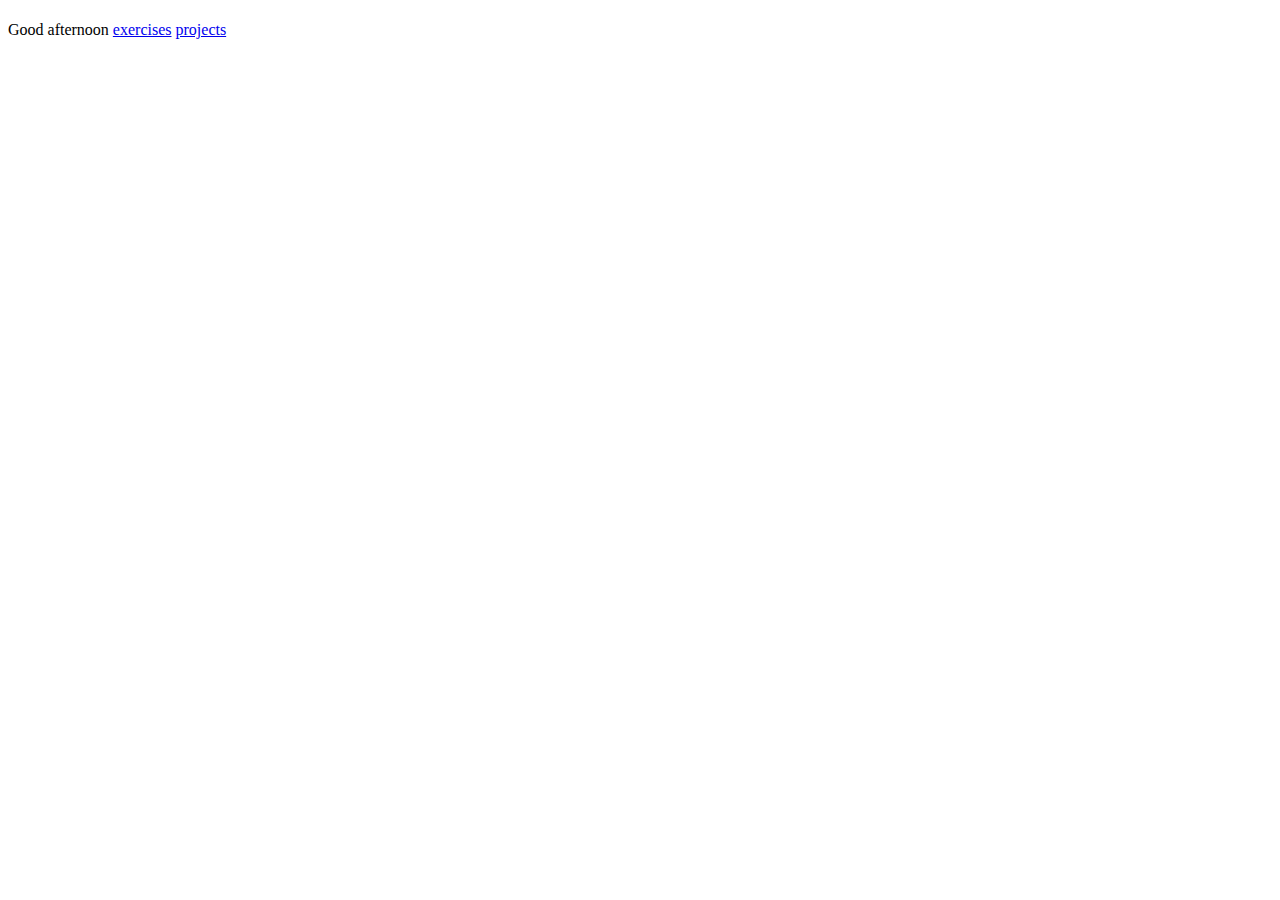
<file: index.html>
<!DOCTYPE html>
<html lang="en">

<head>
    <meta charset="UTF-8">
    <meta name="viewport" content="width=device-width, initial-scale=1.0">
    <title>Document</title>
</head>

<body>
    <h1></h1> Good afternoon
</body>
<a href="exercises/index.html">exercises</a>
<a href="projects/index.html">projects</a>

</html>
</file>
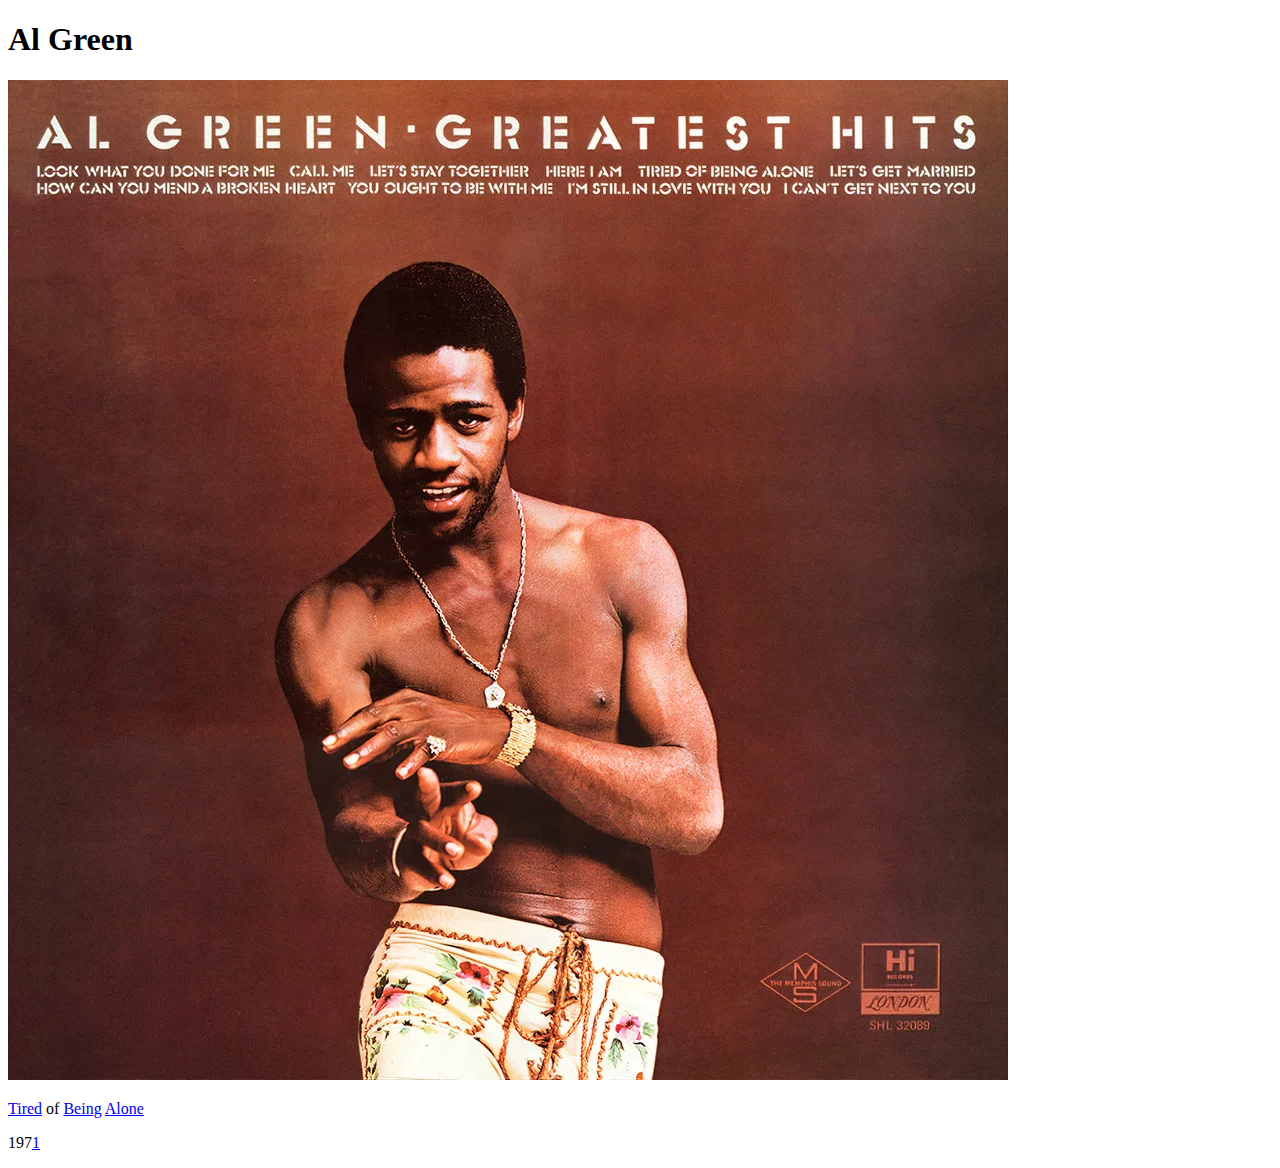
<file: projects/index.html>
<!DOCTYPE html>
<html lang="en">
<head>
    <meta charset="UTF-8">
    <meta name="viewport" content="width=device-width, initial-scale=1.0">
    <title>Document</title>
</head>
<body>
    
</body>
    <h1>Al Green</h1>
<picture>
    <img src="project-1/project-1images/project1image.webp" alt="Al Green Greatest Hits">
</picture>
    <p><a href="https://www.youtube.com/watch?v=Tdw7kxD8eUc">Tired</a> of <a href="https://www.krqe.com/wp-content/uploads/sites/12/2023/05/AdobeStock_267410313.jpeg?w=1752&h=986&crop=1">Being</a> <a href="https://en.wikipedia.org/wiki/Hedgehog%27s_dilemma">Alone</a></p>
    
    <p>197<a href="https://www.vocabulary.com/dictionary/one">1</a> </p>
</file>
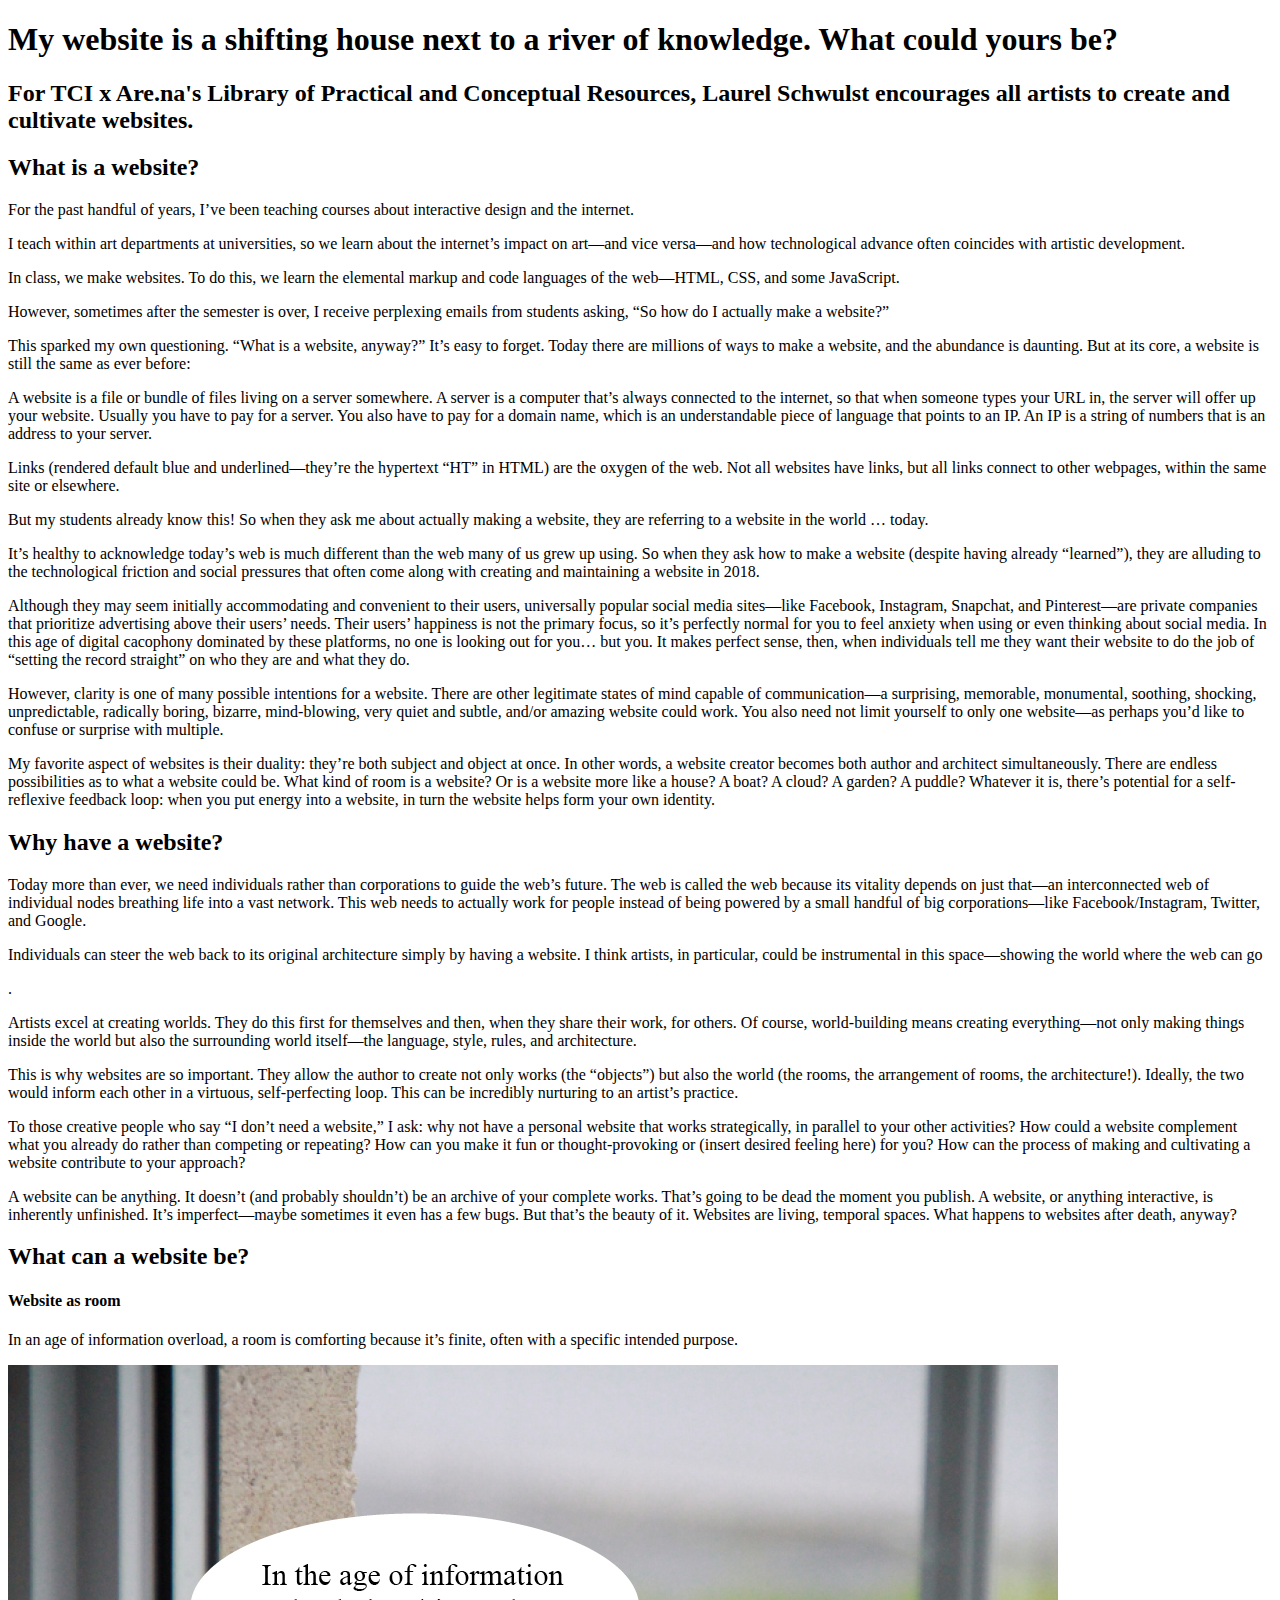
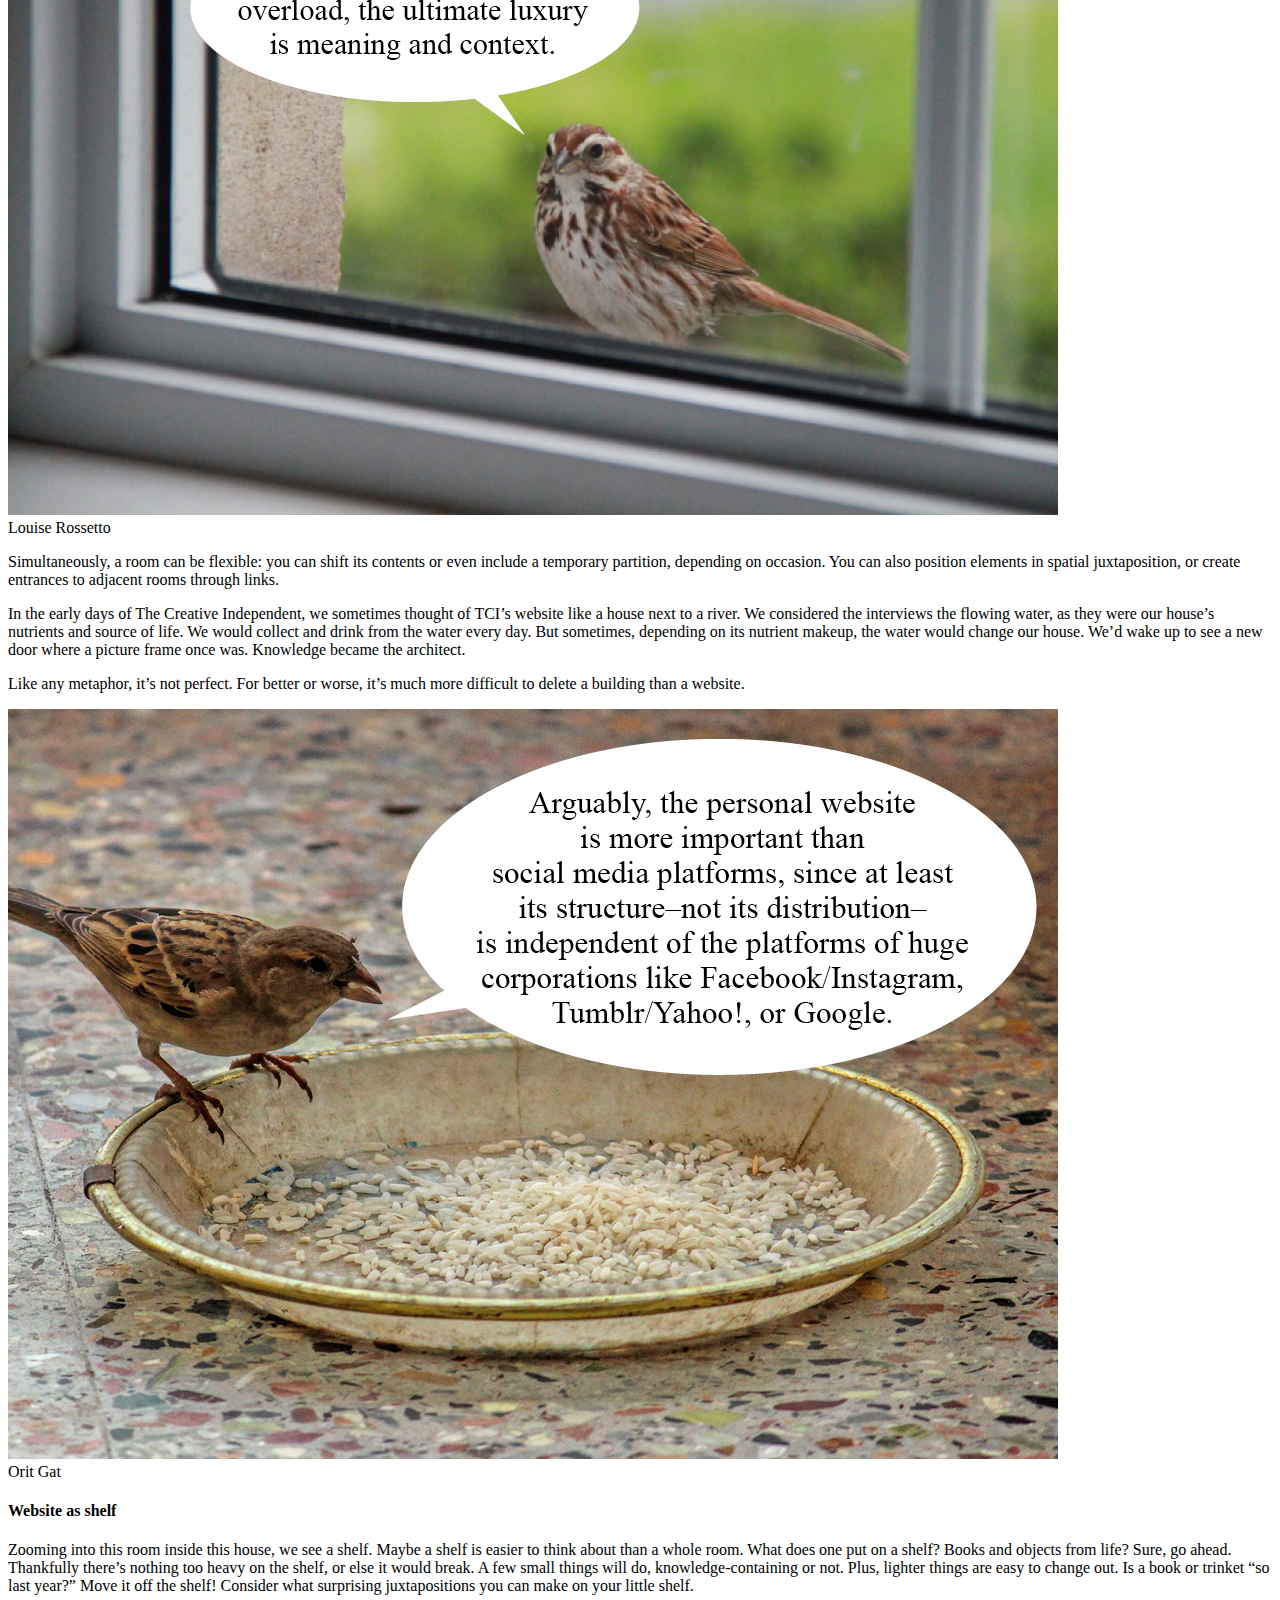
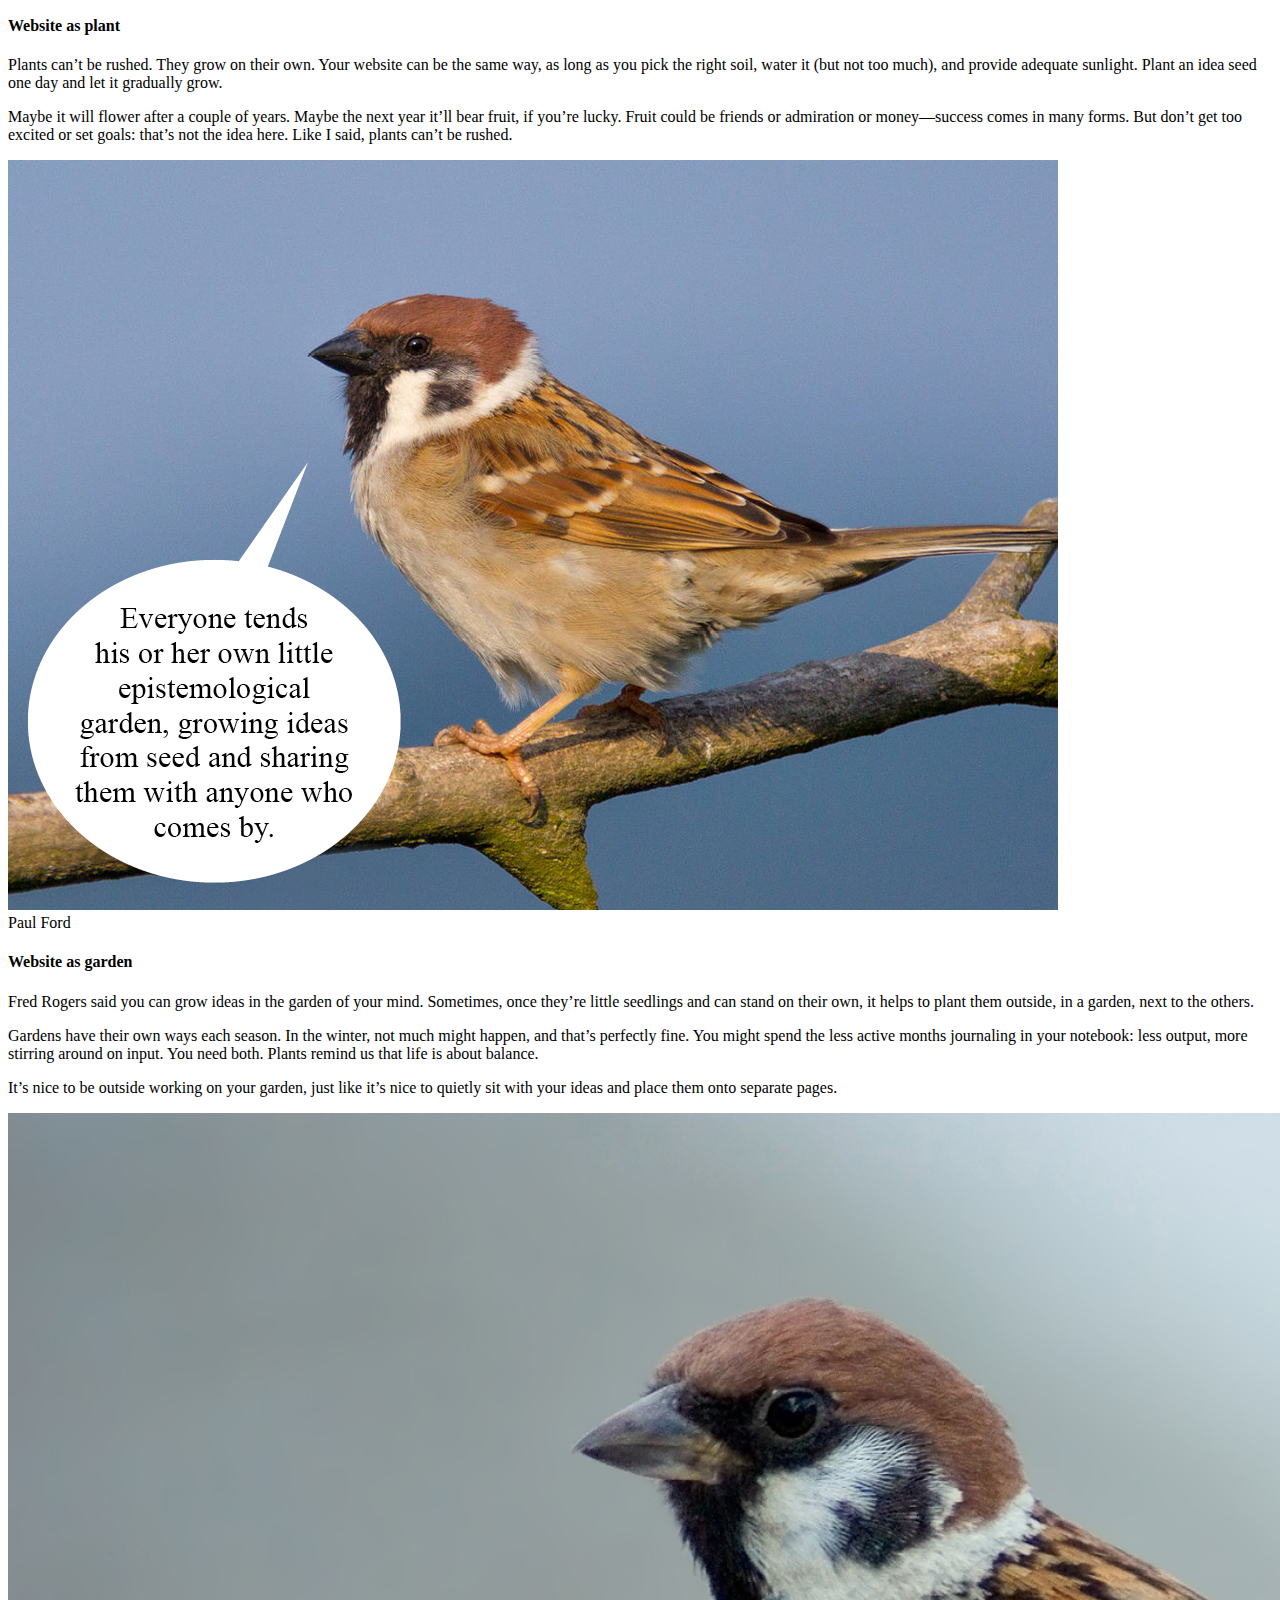
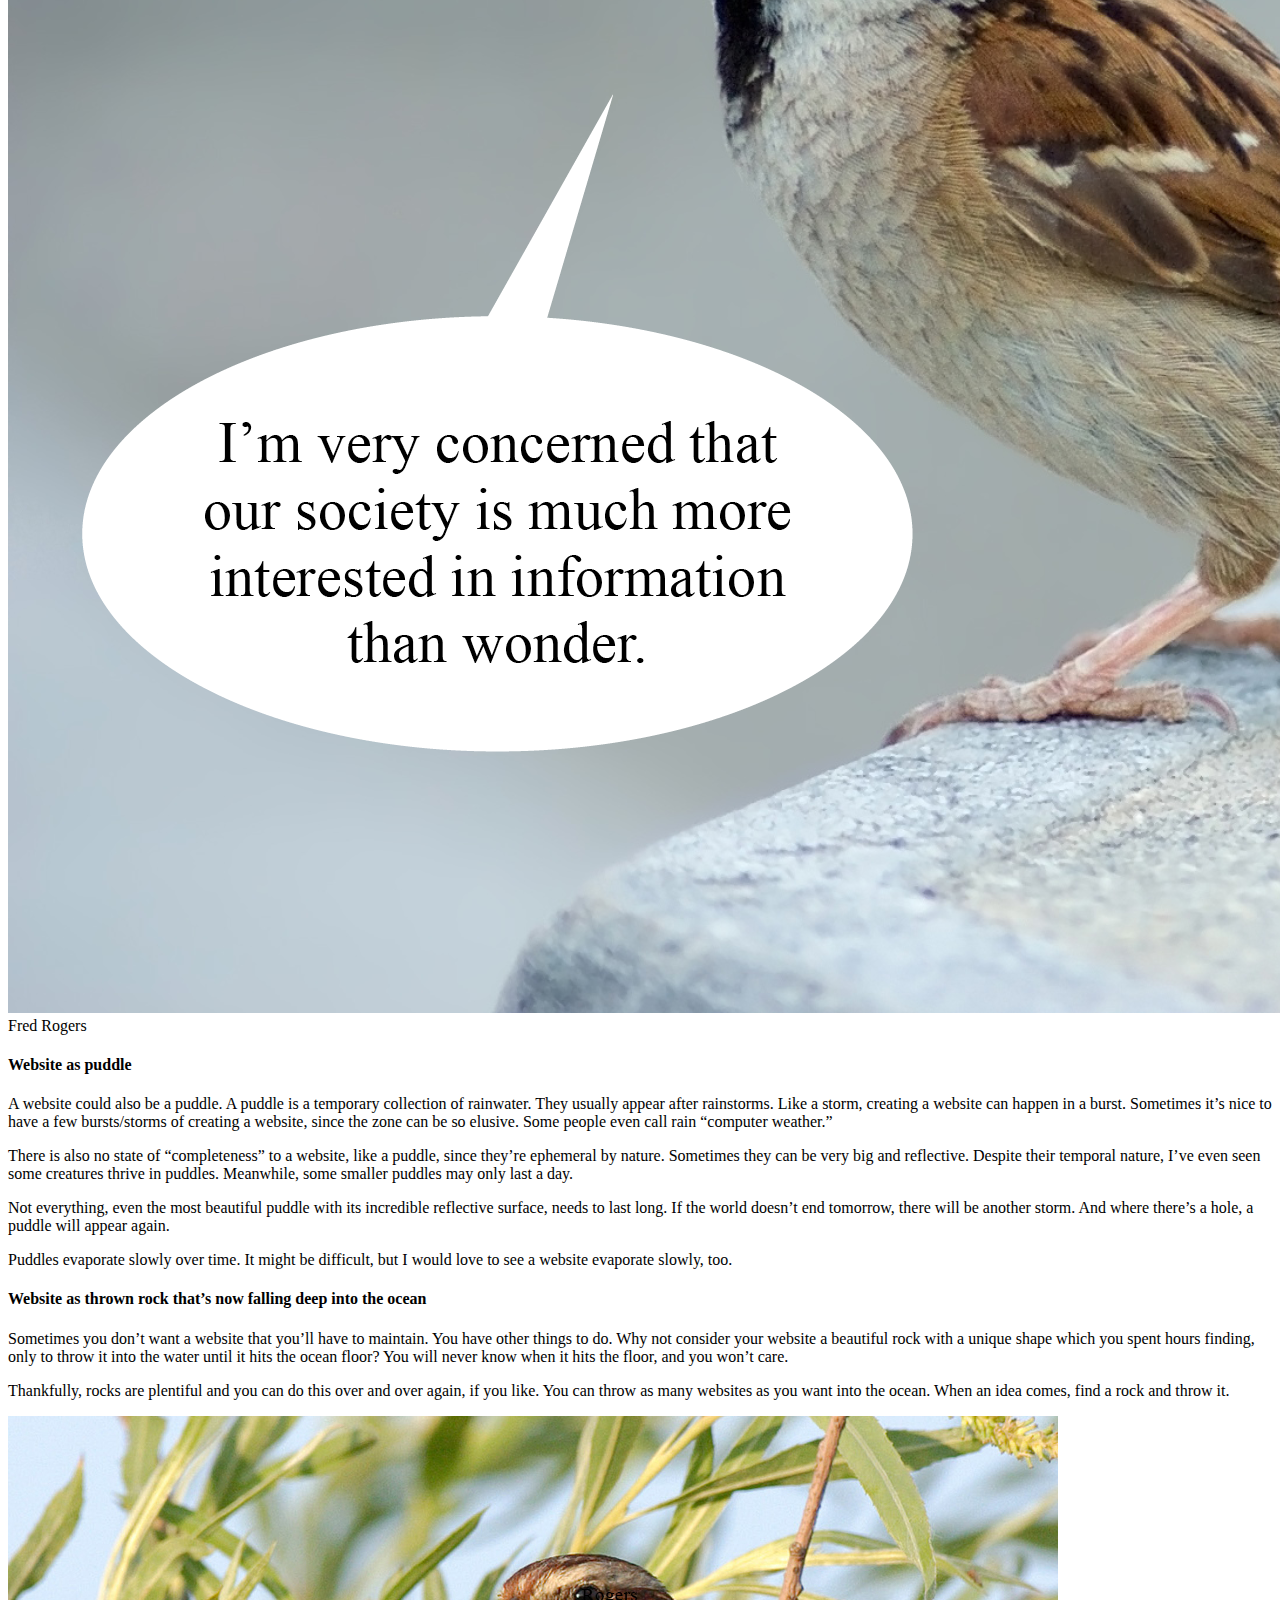
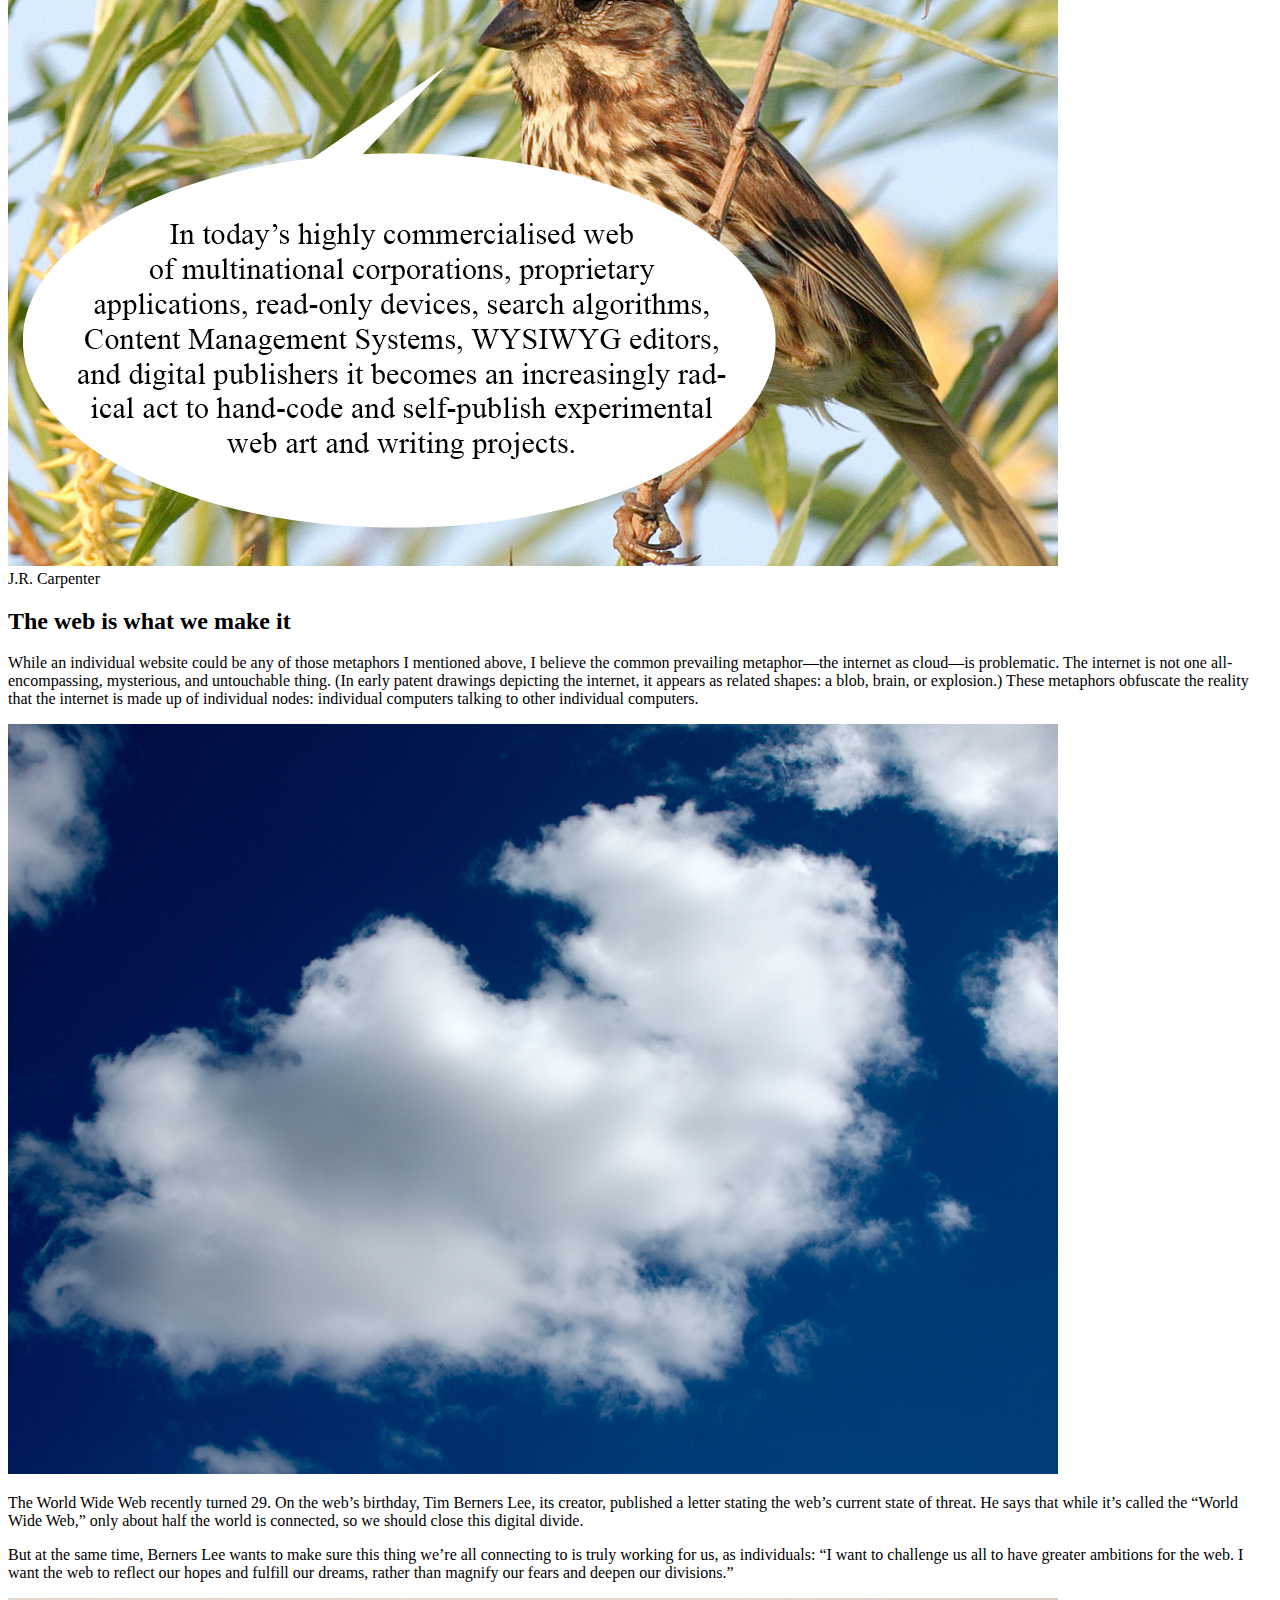
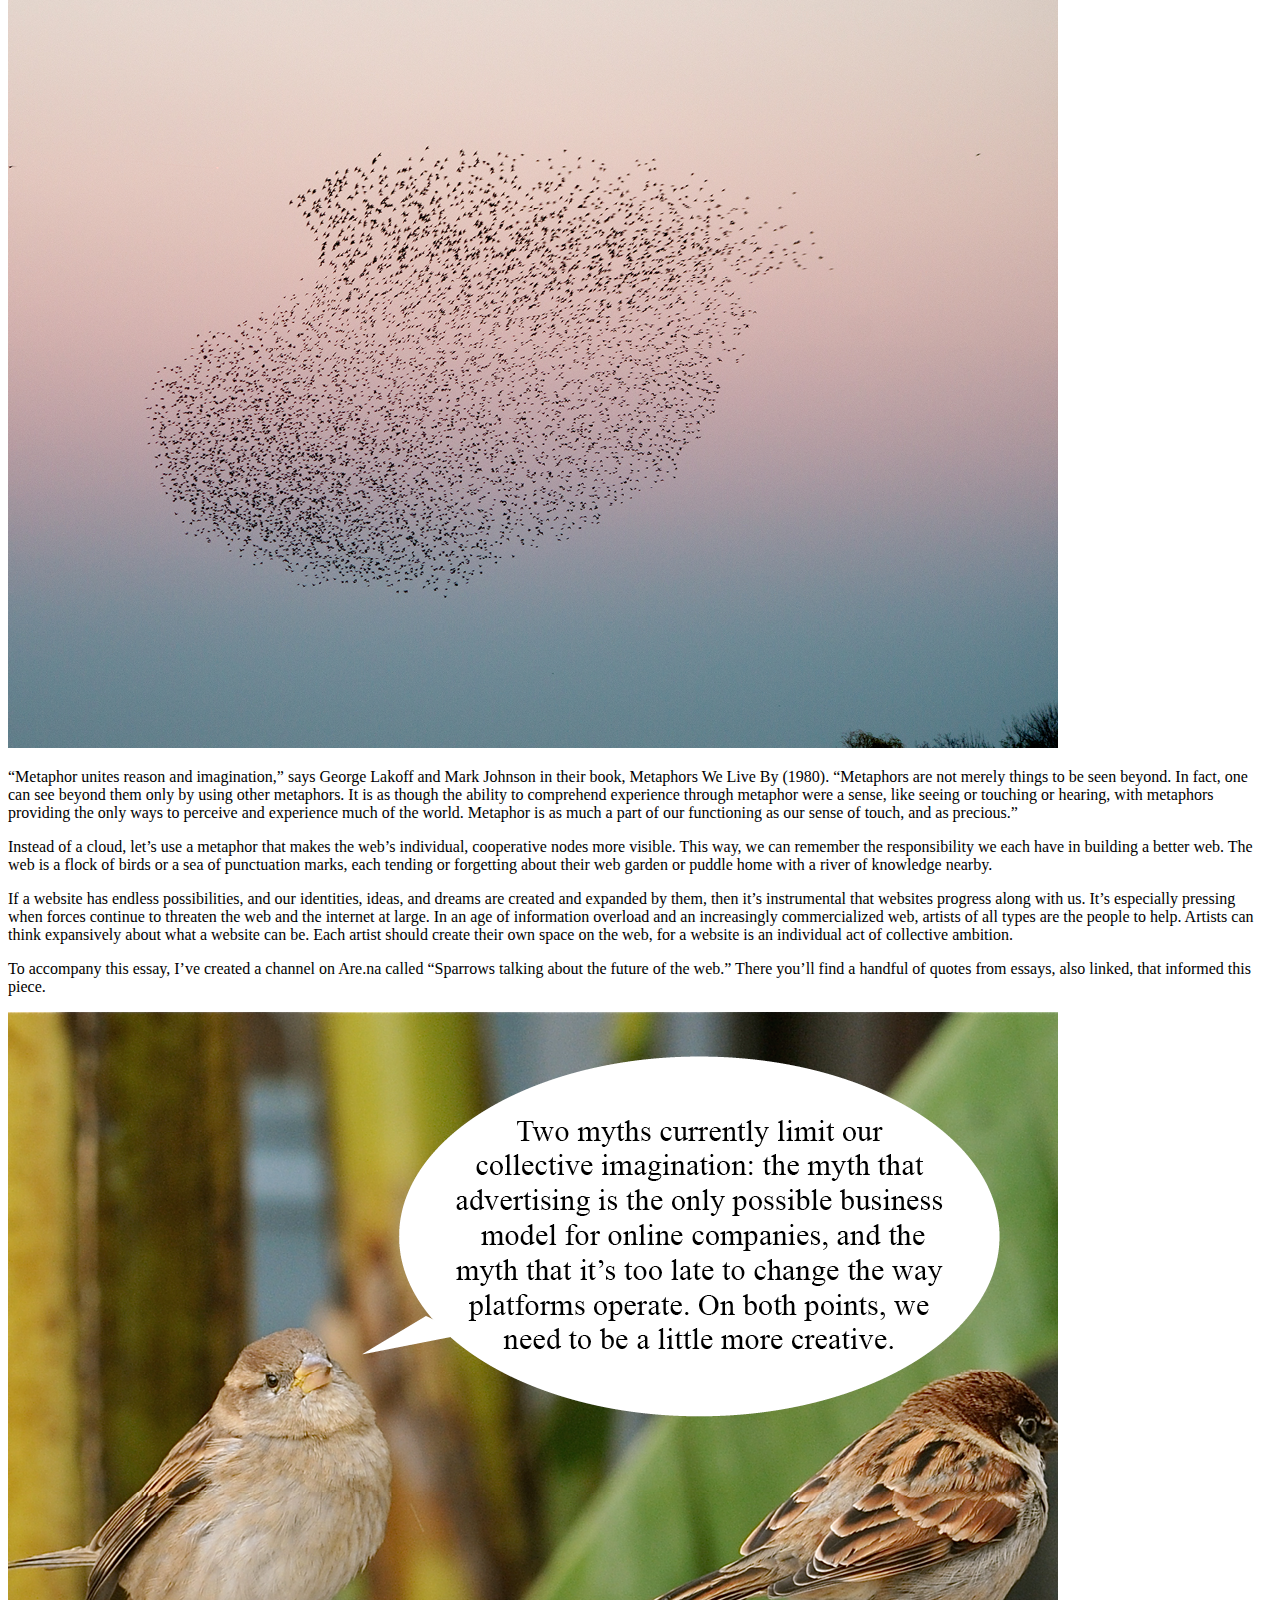
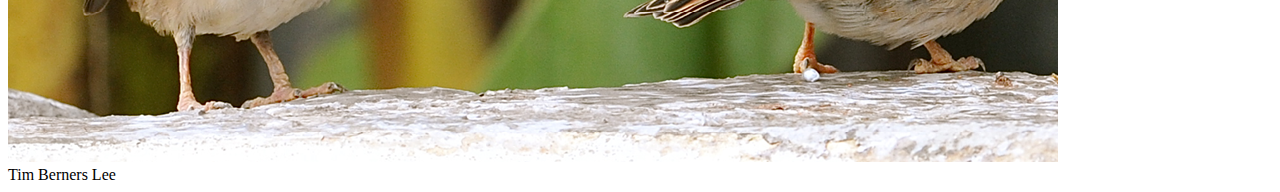
<file: exercises/exercise-1/index.html>
<!DOCTYPE html>
<html lang="en">

<head>
    <meta charset="UTF-8">
    <meta name="viewport" content="width=device-width, initial-scale=1.0">
    <title>Document</title>
</head>

<body>
    <h1>My website is a shifting house next to a river of knowledge. What could yours be?</h1>

    <h2>For TCI x Are.na's Library of Practical and Conceptual Resources, Laurel Schwulst encourages all artists to
        create and cultivate websites.</h2>

    <h2>What is a website?</h2>

    <p>For the past handful of years, I’ve been teaching courses about interactive design and the internet.</p>

    <p>I teach within art departments at universities, so we learn about the internet’s impact on art—and vice versa—and
        how technological advance often coincides with artistic development.</p>

    <p>In class, we make websites. To do this, we learn the elemental markup and code languages of the web—HTML, CSS,
        and some JavaScript.</p>

    <p>However, sometimes after the semester is over, I receive perplexing emails from students asking, “So how do I
        actually make a website?”</p>

    <p>This sparked my own questioning. “What is a website, anyway?” It’s easy to forget. Today there are millions of
        ways to make a website, and the abundance is daunting. But at its core, a website is still the same as ever
        before:</p>

    <p>A website is a file or bundle of files living on a server somewhere. A server is a computer that’s always
        connected to the internet, so that when someone types your URL in, the server will offer up your website.
        Usually you have to pay for a server. You also have to pay for a domain name, which is an understandable piece
        of language that points to an IP. An IP is a string of numbers that is an address to your server.</p>

    <p>Links (rendered default blue and underlined—they’re the hypertext “HT” in HTML) are the oxygen of the web. Not
        all websites have links, but all links connect to other webpages, within the same site or elsewhere.</p>

    <p>But my students already know this! So when they ask me about actually making a website, they are referring to a
        website in the world … today.</p>

    <p>It’s healthy to acknowledge today’s web is much different than the web many of us grew up using. So when they ask
        how to make a website (despite having already “learned”), they are alluding to the technological friction and
        social pressures that often come along with creating and maintaining a website in 2018.</p>

    <p>Although they may seem initially accommodating and convenient to their users, universally popular social media
        sites—like Facebook, Instagram, Snapchat, and Pinterest—are private companies that prioritize advertising above
        their users’ needs. Their users’ happiness is not the primary focus, so it’s perfectly normal for you to feel
        anxiety when using or even thinking about social media. In this age of digital cacophony dominated by these
        platforms, no one is looking out for you… but you. It makes perfect sense, then, when individuals tell me they
        want their website to do the job of “setting the record straight” on who they are and what they do.</p>

    <p>However, clarity is one of many possible intentions for a website. There are other legitimate states of mind
        capable of communication—a surprising, memorable, monumental, soothing, shocking, unpredictable, radically
        boring, bizarre, mind-blowing, very quiet and subtle, and/or amazing website could work. You also need not limit
        yourself to only one website—as perhaps you’d like to confuse or surprise with multiple.</p>

    <p>My favorite aspect of websites is their duality: they’re both subject and object at once. In other words, a
        website creator becomes both author and architect simultaneously. There are endless possibilities as to what a
        website could be. What kind of room is a website? Or is a website more like a house? A boat? A cloud? A garden?
        A puddle? Whatever it is, there’s potential for a self-reflexive feedback loop: when you put energy into a
        website, in turn the website helps form your own identity.</p>

    <h2>Why have a website?</h2>

    <p>
        Today more than ever, we need individuals rather than corporations to guide the web’s future. The web is called
        the web because its vitality depends on just that—an interconnected web of individual nodes breathing life into
        a vast network. This web needs to actually work for people instead of being powered by a small handful of big
        corporations—like Facebook/Instagram, Twitter, and Google.
    </p>

    <p>Individuals can steer the web back to its original architecture simply by having a website. I think artists, in
        particular, could be instrumental in this space—showing the world where the web can go</p>.

    <p>Artists excel at creating worlds. They do this first for themselves and then, when they share their work, for
        others. Of course, world-building means creating everything—not only making things inside the world but also the
        surrounding world itself—the language, style, rules, and architecture.</p>

    <p>This is why websites are so important. They allow the author to create not only works (the “objects”) but also
        the world (the rooms, the arrangement of rooms, the architecture!). Ideally, the two would inform each other in
        a virtuous, self-perfecting loop. This can be incredibly nurturing to an artist’s practice.</p>

    <p>To those creative people who say “I don’t need a website,” I ask: why not have a personal website that works
        strategically, in parallel to your other activities? How could a website complement what you already do rather
        than competing or repeating? How can you make it fun or thought-provoking or (insert desired feeling here) for
        you? How can the process of making and cultivating a website contribute to your approach?</p>

    <p>A website can be anything. It doesn’t (and probably shouldn’t) be an archive of your complete works. That’s going
        to be dead the moment you publish. A website, or anything interactive, is inherently unfinished. It’s
        imperfect—maybe sometimes it even has a few bugs. But that’s the beauty of it. Websites are living, temporal
        spaces. What happens to websites after death, anyway?</p>

    <h2>What can a website be?</h2>
    <h4>Website as room</h4>

    <p>In an age of information overload, a room is comforting because it’s finite, often with a specific intended
        purpose.</p>

    <picture>
        <img src="../images/bird-1.jpeg"
            alt="sparrow saying “In the age of information overload, the ultimate luxury is meaning and context.”">
        <figcaption>Louise Rossetto</figcaption>
    </picture>

    <p>Simultaneously, a room can be flexible: you can shift its contents or even include a temporary partition,
        depending on occasion. You can also position elements in spatial juxtaposition, or create entrances to adjacent
        rooms through links.</p>

    <p>In the early days of The Creative Independent, we sometimes thought of TCI’s website like a house next to a
        river. We considered the interviews the flowing water, as they were our house’s nutrients and source of life. We
        would collect and drink from the water every day. But sometimes, depending on its nutrient makeup, the water
        would change our house. We’d wake up to see a new door where a picture frame once was. Knowledge became the
        architect.</p>

    <p>Like any metaphor, it’s not perfect. For better or worse, it’s much more difficult to delete a building than a
        website.</p>

    <picture>
        <img src="../images/bird-2.jpeg" alt="bird saying, “Arguably, the personal website
    is more important than social media platforms, since at least its structure-not its distribution- is independent of the platforms of huge corporations like Facebook/Instagram,
    Tumblr/Yahoo!, or Google.”">
        <figcaption>Orit Gat</figcaption>
    </picture>

    <h4>Website as shelf</h4>

    <p>Zooming into this room inside this house, we see a shelf. Maybe a shelf is easier to think about than a whole
        room. What does one put on a shelf? Books and objects from life? Sure, go ahead. Thankfully there’s nothing too
        heavy on the shelf, or else it would break. A few small things will do, knowledge-containing or not. Plus,
        lighter things are easy to change out. Is a book or trinket “so last year?” Move it off the shelf! Consider what
        surprising juxtapositions you can make on your little shelf.</p>

    <h4>Website as plant</h4>

    <p>Plants can’t be rushed. They grow on their own. Your website can be the same way, as long as you pick the right
        soil, water it (but not too much), and provide adequate sunlight. Plant an idea seed one day and let it
        gradually grow.</p>

    <p>Maybe it will flower after a couple of years. Maybe the next year it’ll bear fruit, if you’re lucky. Fruit could
        be friends or admiration or money—success comes in many forms. But don’t get too excited or set goals: that’s
        not the idea here. Like I said, plants can’t be rushed.</p>

    <picture><img src="../images/bird-3.png" alt="bird saying, “Everyone tends his or her own little
    epistemological garden, growing ideas from seed and sharing them with anyone who
    comes by.”">
        <figcaption>Paul Ford</figcaption>
    </picture>

    <h4>Website as garden</h4>

    <p>Fred Rogers said you can grow ideas in the garden of your mind. Sometimes, once they’re little seedlings and can
        stand on their own, it helps to plant them outside, in a garden, next to the others.</p>

    <p>Gardens have their own ways each season. In the winter, not much might happen, and that’s perfectly fine. You
        might spend the less active months journaling in your notebook: less output, more stirring around on input. You
        need both. Plants remind us that life is about balance.</p>

    <p>It’s nice to be outside working on your garden, just like it’s nice to quietly sit with your ideas and place them
        onto separate pages.</p>

    <picture><img src="../images/bird-4.png" alt="bird saying, “I'm very concerned that our society is much more interested in information
    than wonder.">
        <figcaption>Fred Rogers</figcaption>
    </picture>

    <h4>Website as puddle</h4>

    <p>A website could also be a puddle. A puddle is a temporary collection of rainwater. They usually appear after
        rainstorms. Like a storm, creating a website can happen in a burst. Sometimes it’s nice to have a few
        bursts/storms of creating a website, since the zone can be so elusive. Some people even call rain “computer
        weather.”</p>

    <p>There is also no state of “completeness” to a website, like a puddle, since they’re ephemeral by nature.
        Sometimes they can be very big and reflective. Despite their temporal nature, I’ve even seen some creatures
        thrive in puddles. Meanwhile, some smaller puddles may only last a day.</p>

    <p>Not everything, even the most beautiful puddle with its incredible reflective surface, needs to last long. If the
        world doesn’t end tomorrow, there will be another storm. And where there’s a hole, a puddle will appear again.
    </p>

    <p>Puddles evaporate slowly over time. It might be difficult, but I would love to see a website evaporate slowly,
        too.</p>

    <h4>Website as thrown rock that’s now falling deep into the ocean</h4>

    <p>Sometimes you don’t want a website that you’ll have to maintain. You have other things to do. Why not consider
        your website a beautiful rock with a unique shape which you spent hours finding, only to throw it into the water
        until it hits the ocean floor? You will never know when it hits the floor, and you won’t care.</p>

    <p>Thankfully, rocks are plentiful and you can do this over and over again, if you like. You can throw as many
        websites as you want into the ocean. When an idea comes, find a rock and throw it.</p>

    <picture><img src="../images/bird-5.jpeg" alt="bird saying, “In today's highly commercialised web of multinational corporations, proprietary applications, read-only devices, search algorithms, Content Management Systems, WYSIWYG editors, and digital publishers it becomes an increasingly rad- ical act to hand-code and self-publish experimental
    web art and writing projects.">
        <figcaption>J.R. Carpenter</figcaption>
    </picture>

    <h2>The web is what we make it</h2>

    <p>While an individual website could be any of those metaphors I mentioned above, I believe the common prevailing
        metaphor—the internet as cloud—is problematic. The internet is not one all-encompassing, mysterious, and
        untouchable thing. (In early patent drawings depicting the internet, it appears as related shapes: a blob,
        brain, or explosion.) These metaphors obfuscate the reality that the internet is made up of individual nodes:
        individual computers talking to other individual computers.</p>

    <picture>
        <img src="../images/clouds.png" alt="picture of clouds on clear day">
    </picture>

    <p>The World Wide Web recently turned 29. On the web’s birthday, Tim Berners Lee, its creator, published a letter
        stating the web’s current state of threat. He says that while it’s called the “World Wide Web,” only about half
        the world is connected, so we should close this digital divide.</p>

    <p>But at the same time, Berners Lee wants to make sure this thing we’re all connecting to is truly working for us,
        as individuals: “I want to challenge us all to have greater ambitions for the web. I want the web to reflect our
        hopes and fulfill our dreams, rather than magnify our fears and deepen our divisions.”</p>

    <picture>
        <img src="../images/bird-flock.png" alt="flock of birds in the sky">
    </picture>

    <p>“Metaphor unites reason and imagination,” says George Lakoff and Mark Johnson in their book, Metaphors We Live By
        (1980). “Metaphors are not merely things to be seen beyond. In fact, one can see beyond them only by using other
        metaphors. It is as though the ability to comprehend experience through metaphor were a sense, like seeing or
        touching or hearing, with metaphors providing the only ways to perceive and experience much of the world.
        Metaphor is as much a part of our functioning as our sense of touch, and as precious.”</p>

    <p>Instead of a cloud, let’s use a metaphor that makes the web’s individual, cooperative nodes more visible. This
        way, we can remember the responsibility we each have in building a better web. The web is a flock of birds or a
        sea of punctuation marks, each tending or forgetting about their web garden or puddle home with a river of
        knowledge nearby.</p>

    <p>If a website has endless possibilities, and our identities, ideas, and dreams are created and expanded by them,
        then it’s instrumental that websites progress along with us. It’s especially pressing when forces continue to
        threaten the web and the internet at large. In an age of information overload and an increasingly commercialized
        web, artists of all types are the people to help. Artists can think expansively about what a website can be.
        Each artist should create their own space on the web, for a website is an individual act of collective ambition.
    </p>

    <p>To accompany this essay, I’ve created a channel on Are.na called “Sparrows talking about the future of the web.”
        There you’ll find a handful of quotes from essays, also linked, that informed this piece.</p>

    <picture>
        <img src="../images/bird-6.png"
            alt="bird saying, “Two myths currently limit our collective imagination: the myth that advertising is the only possible business model for online companies, and the myth that it's too late to change the way platforms operate. On both points, we need to be a little more creative.”">
        <figcaption>Tim Berners Lee</figcaption>
    </picture>


</body>

</html>
</file>
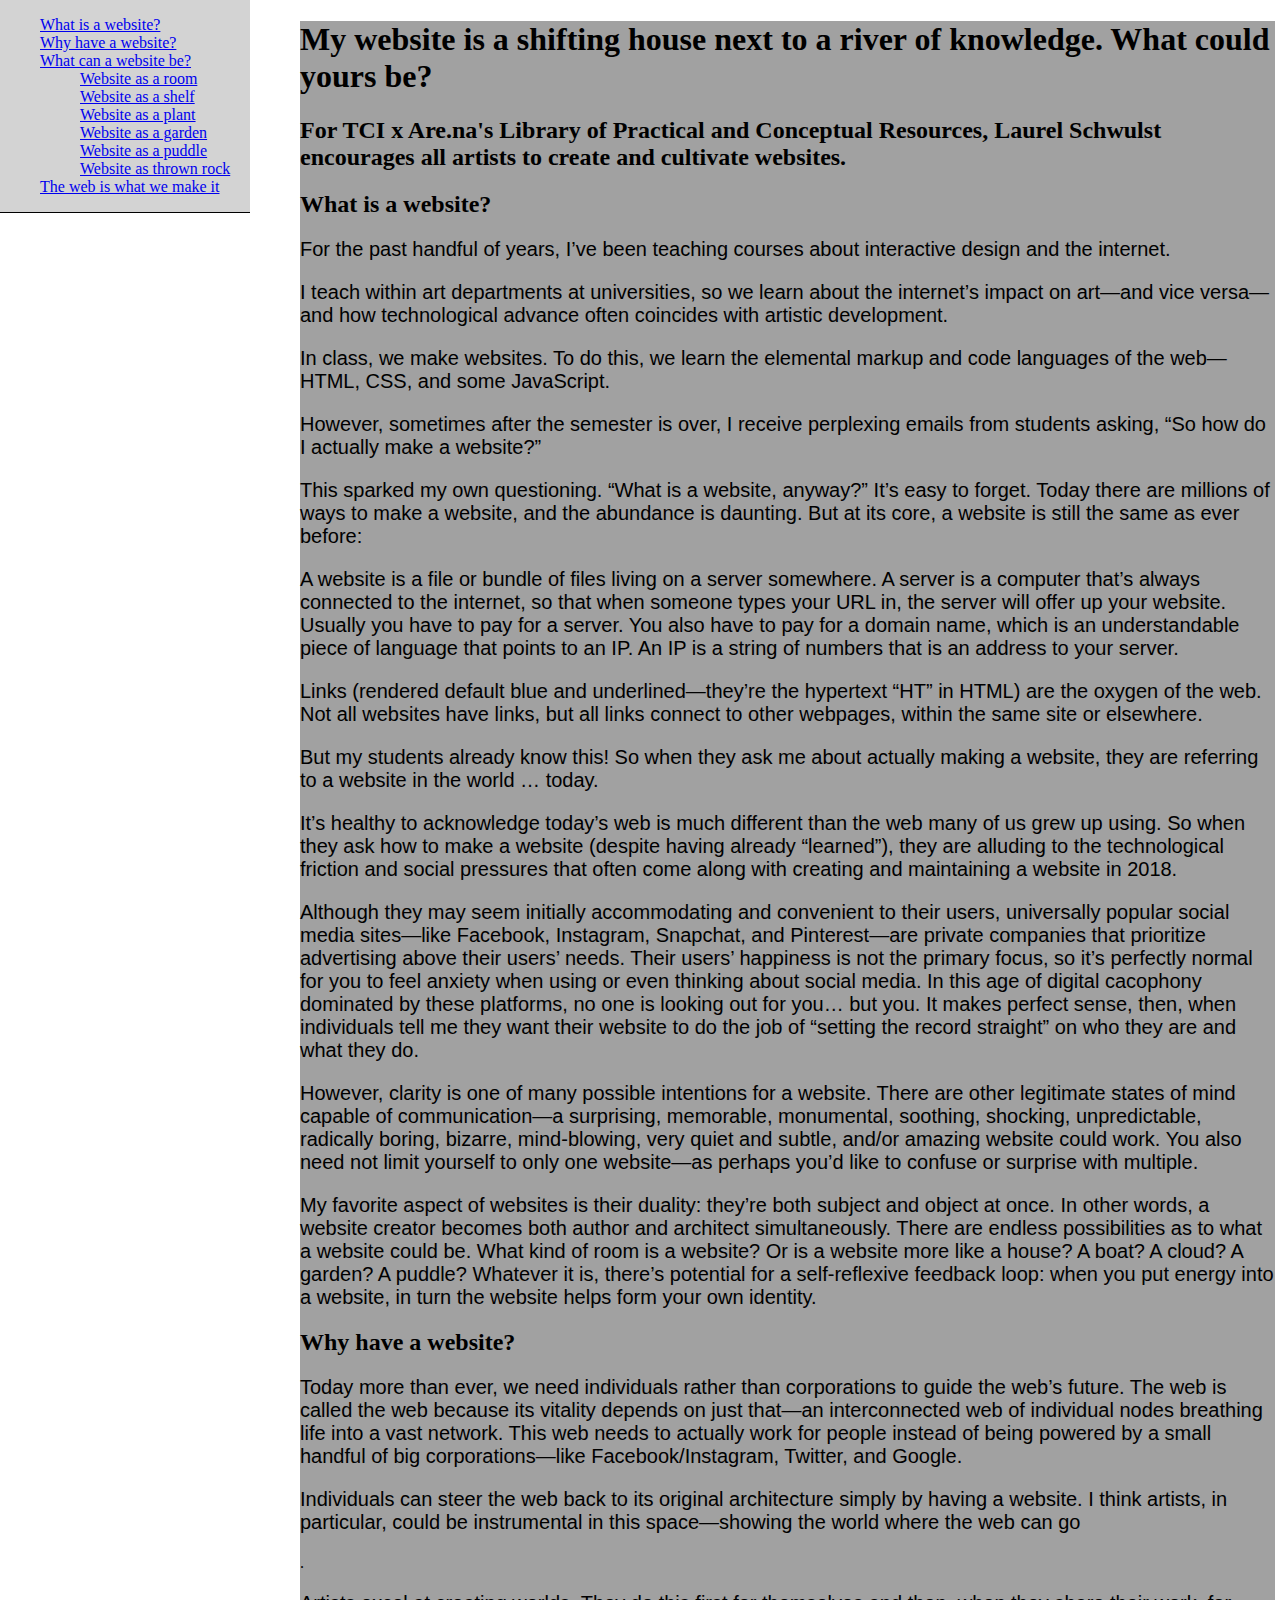
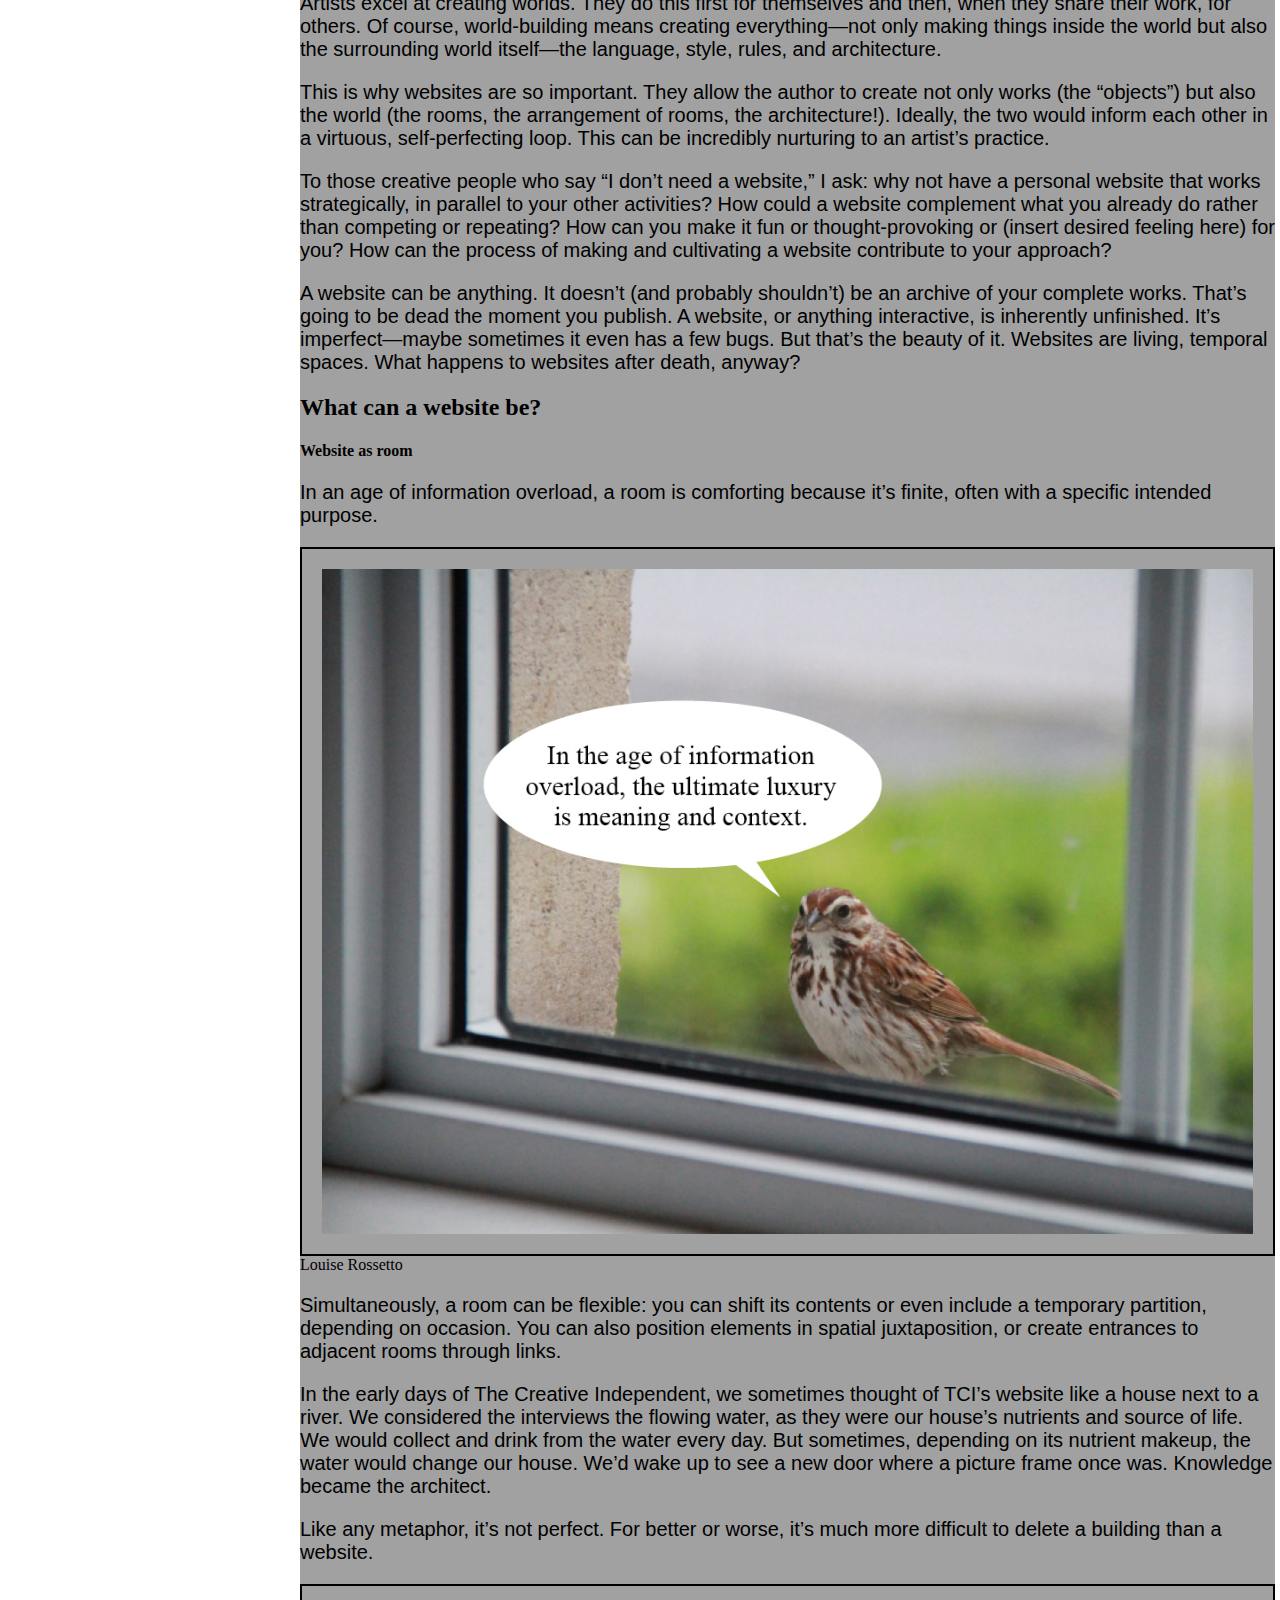
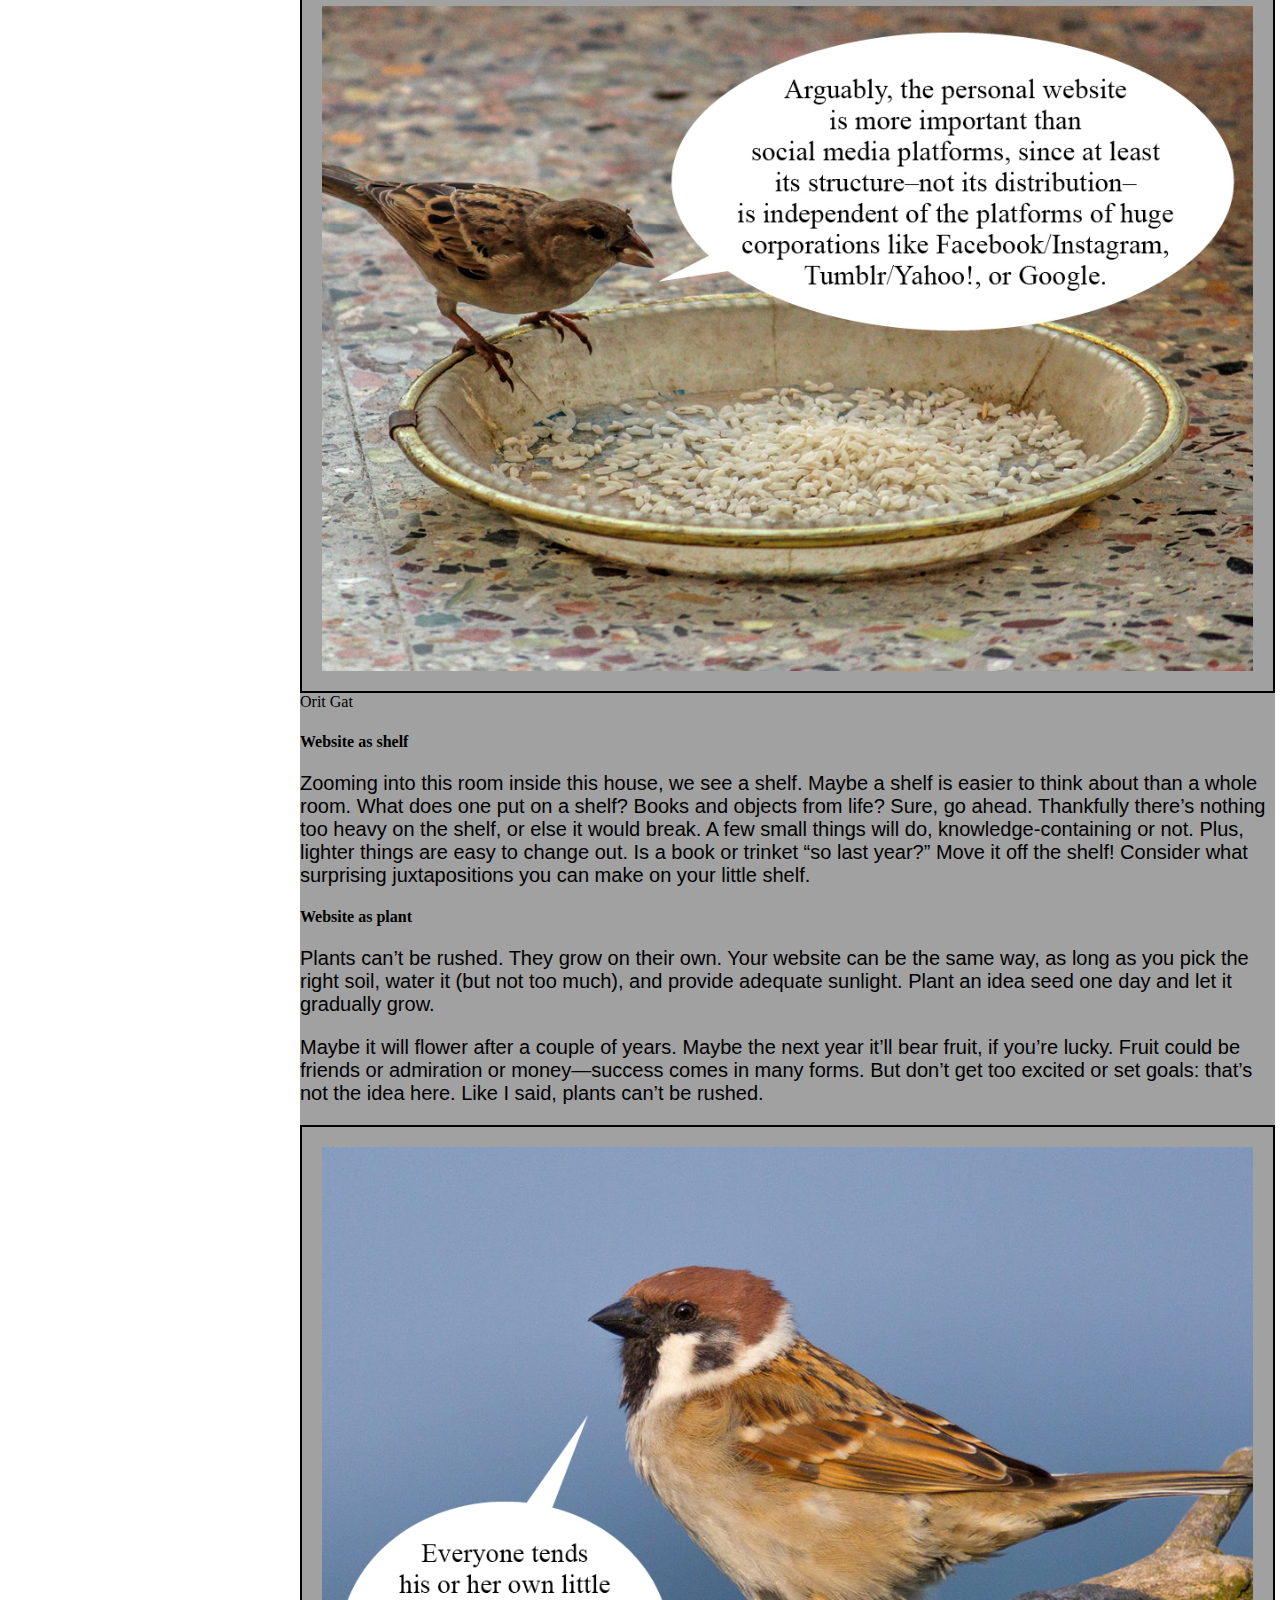
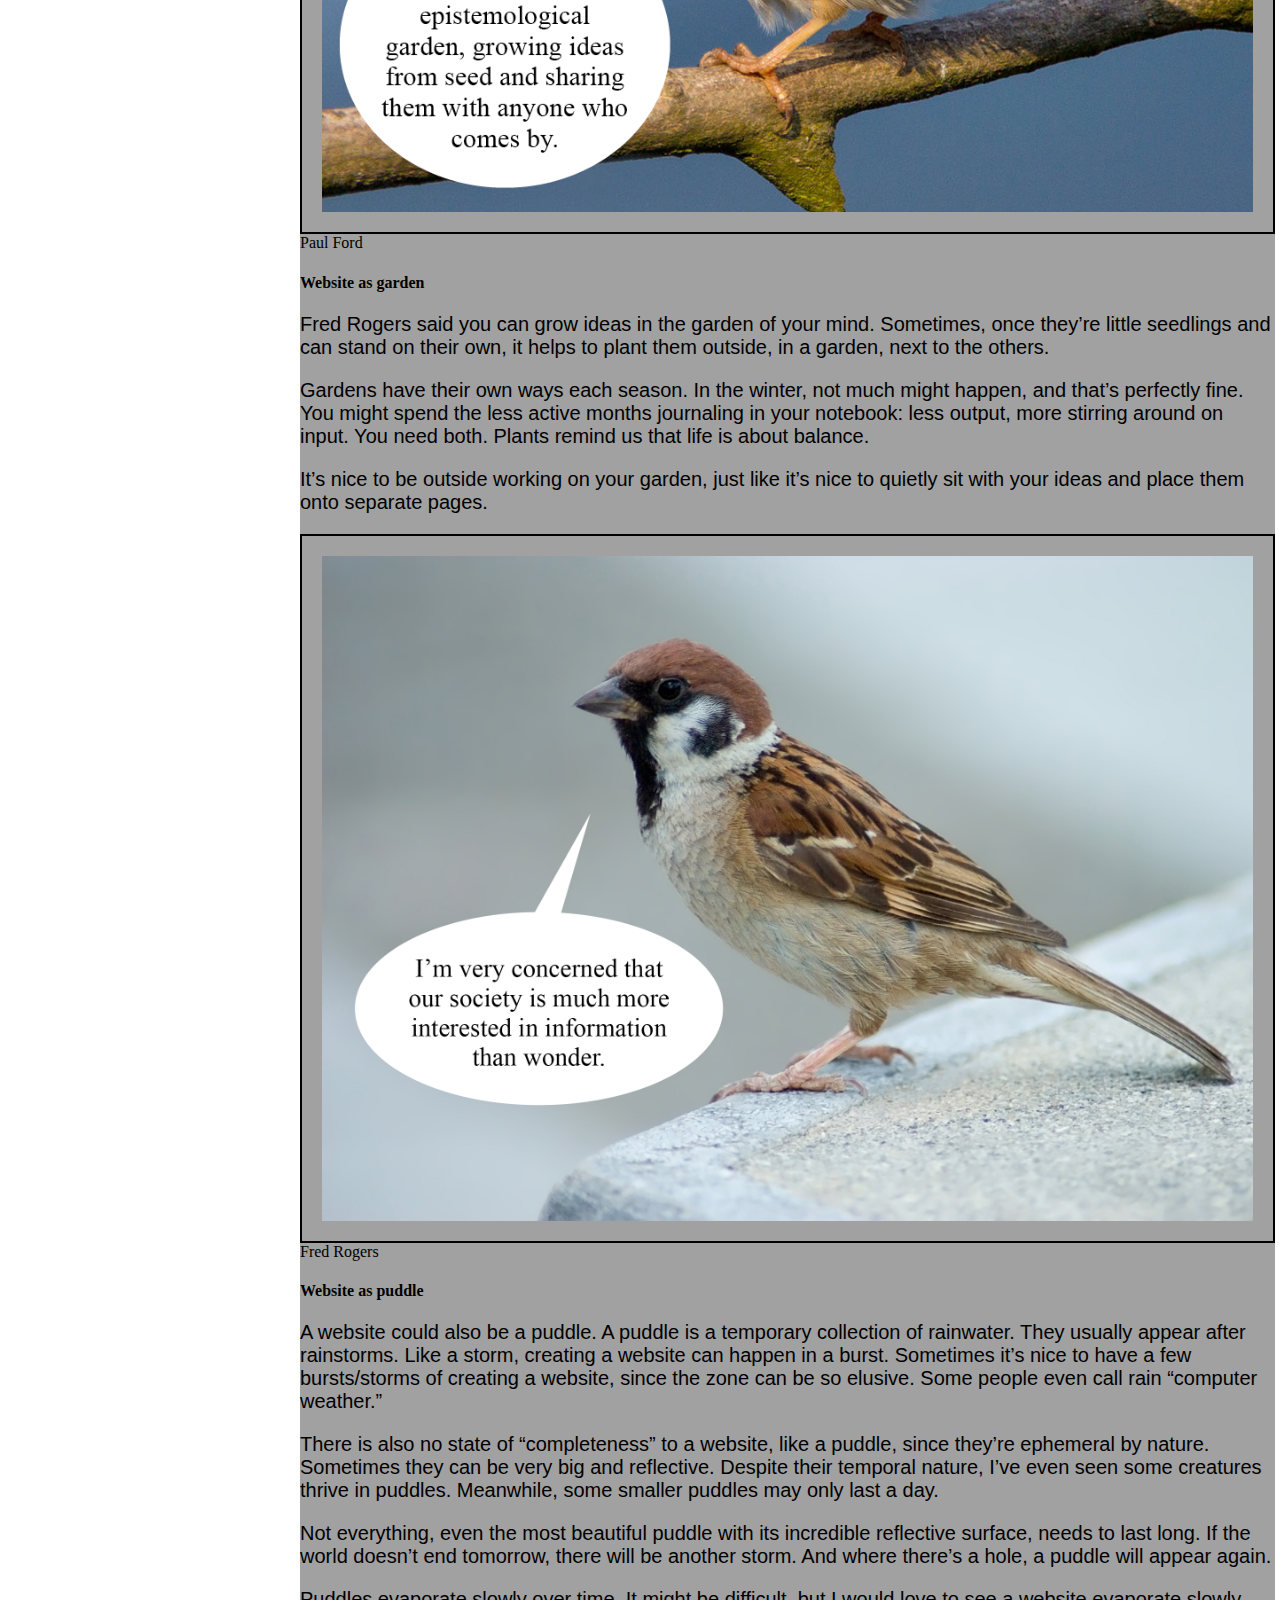
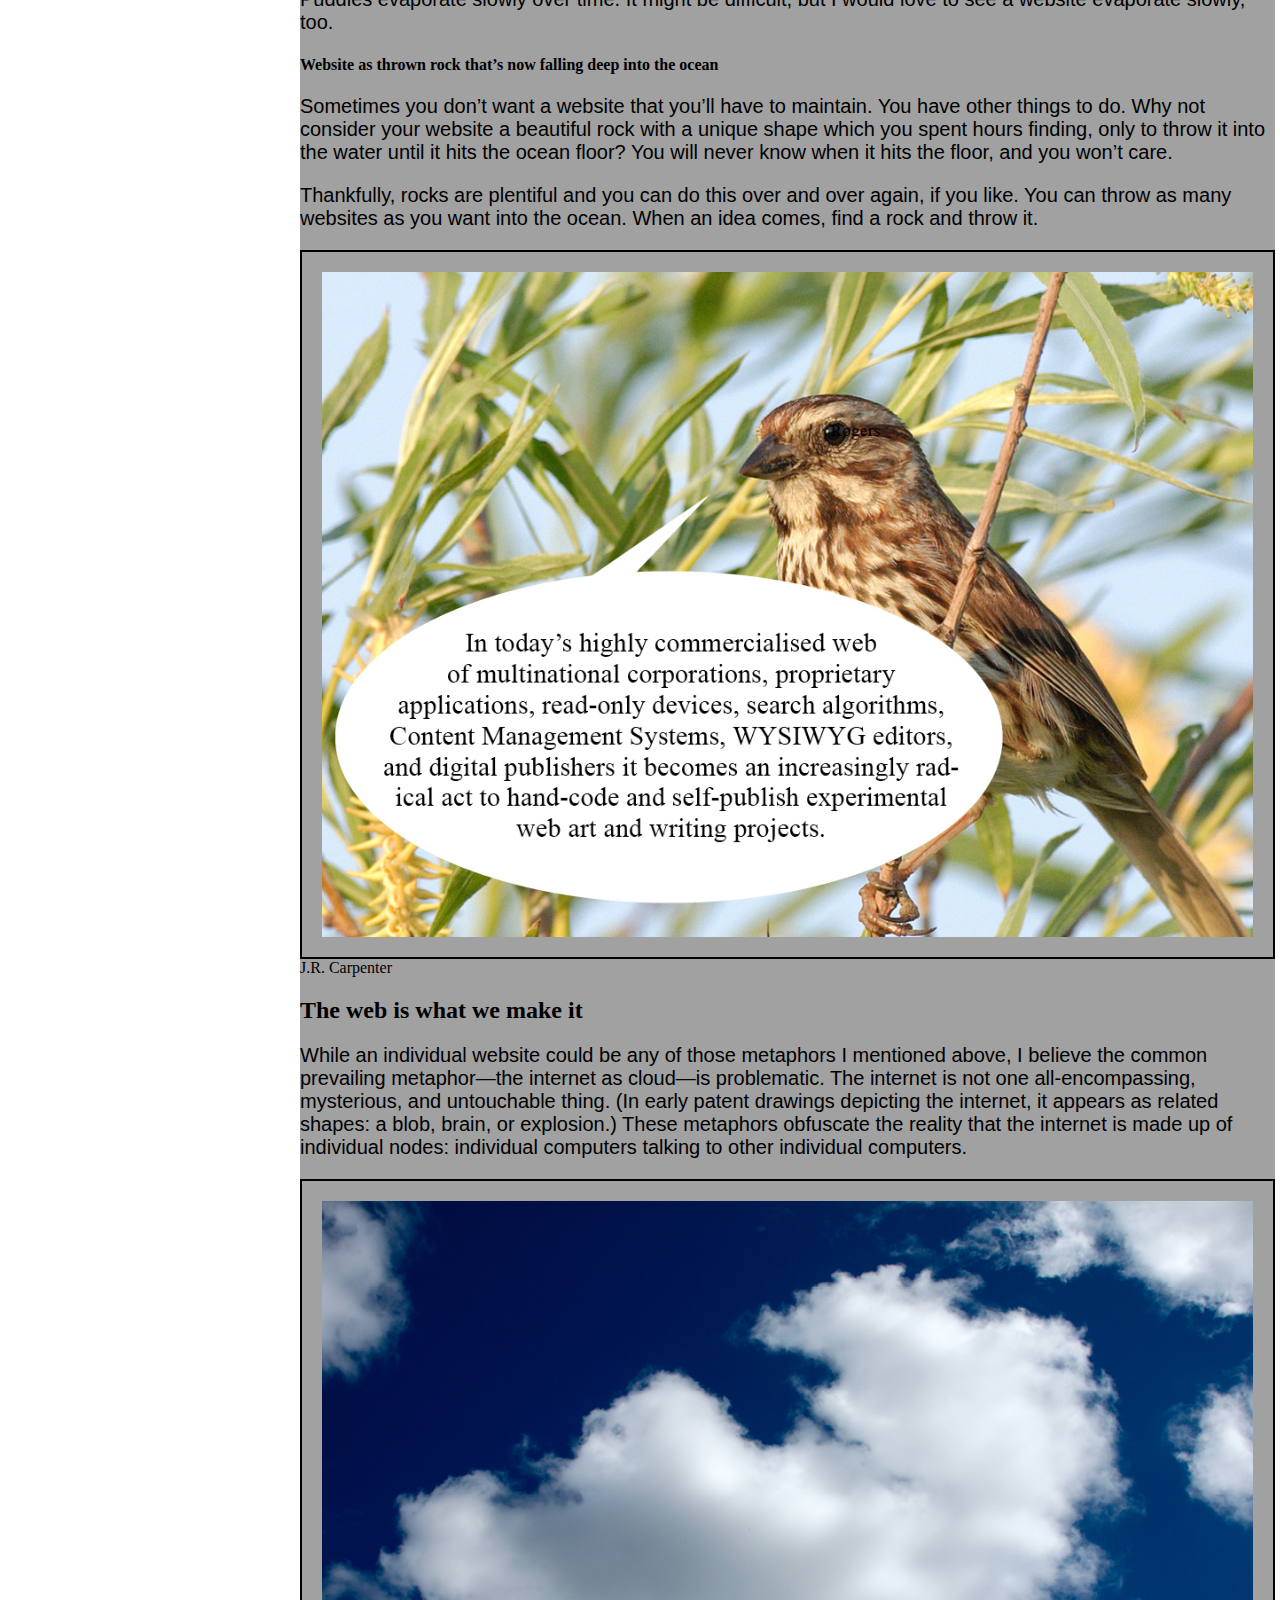
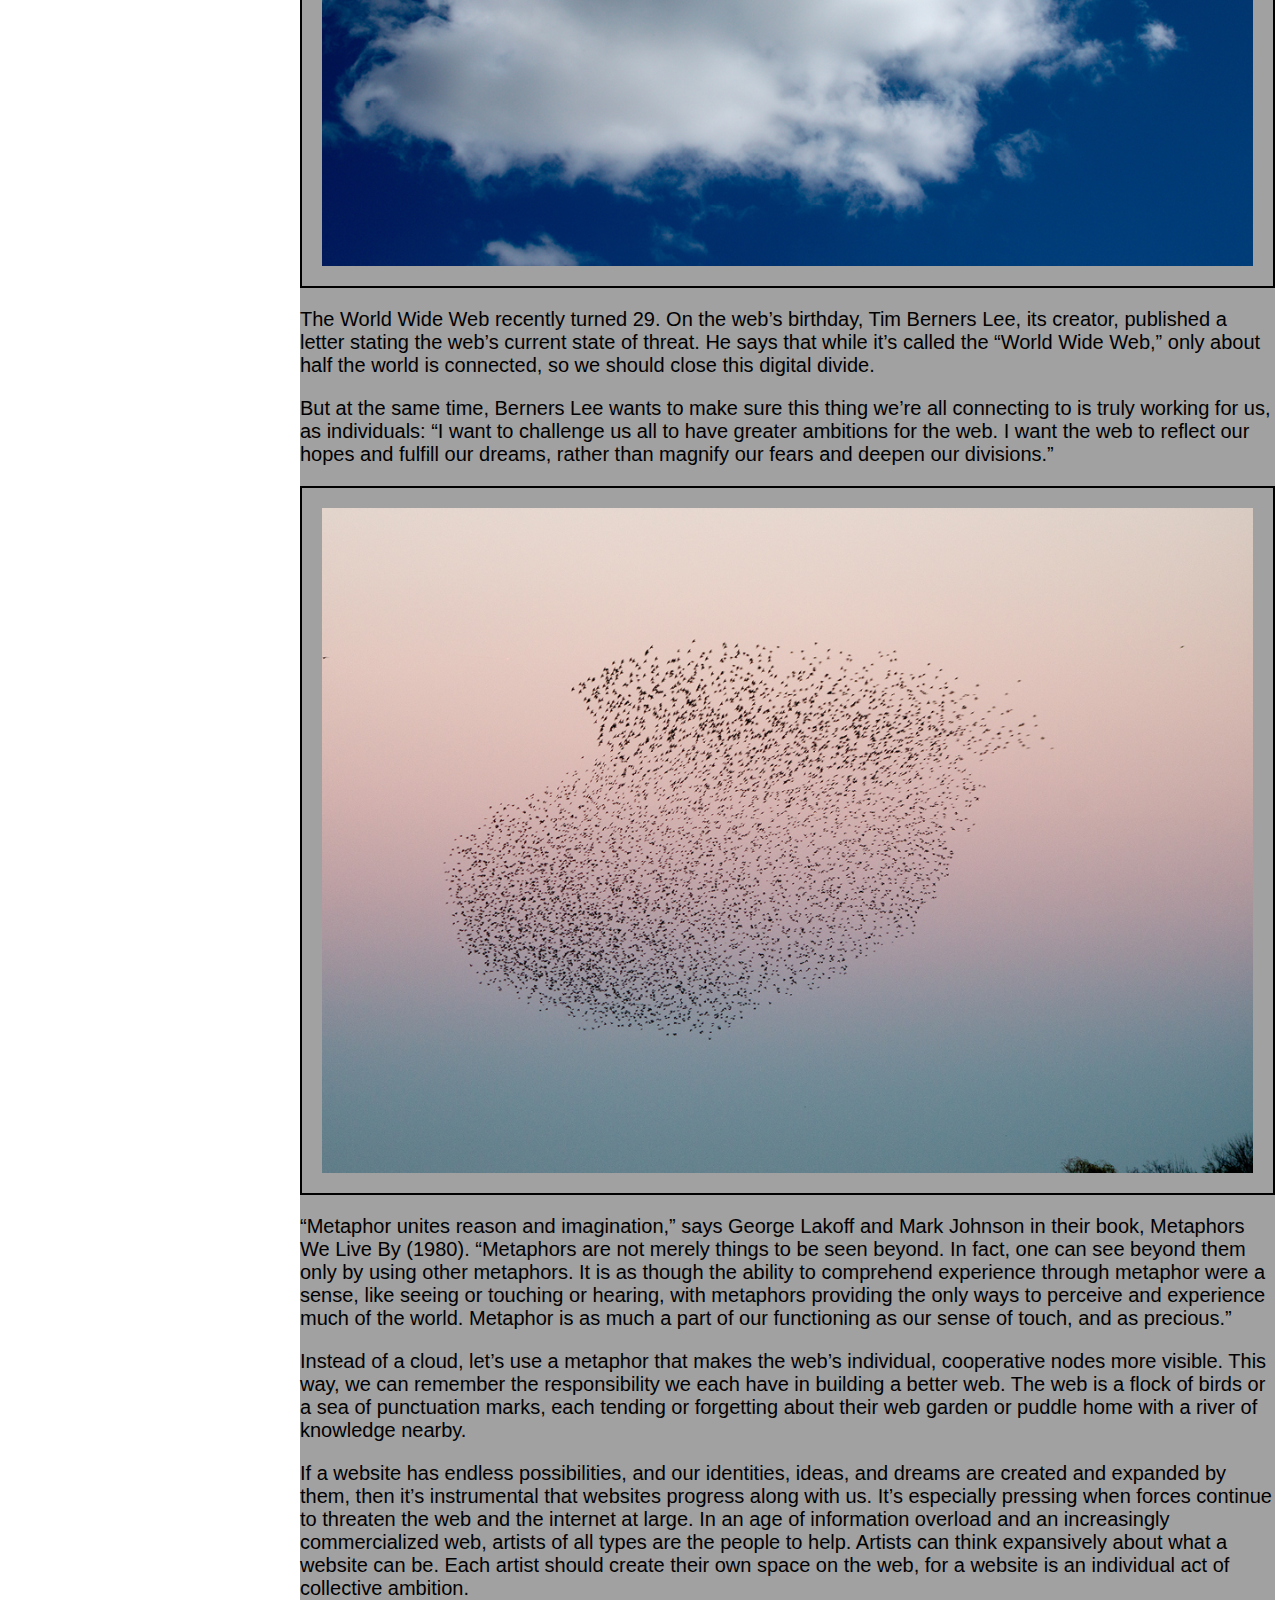
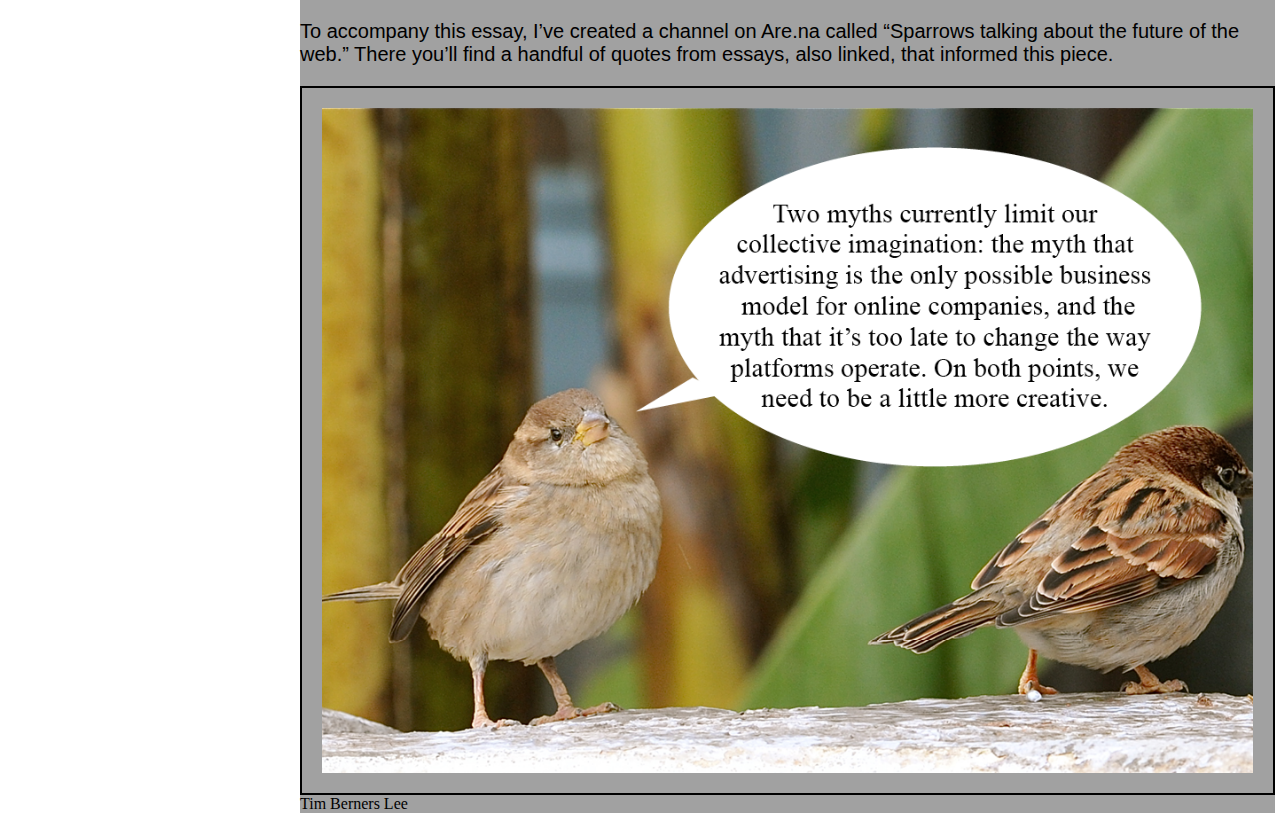
<file: exercises/exercise-2/index.html>
<!DOCTYPE html>
<html lang="en">

<head>
    <meta charset="UTF-8">
    <meta name="viewport" content="width=device-width, initial-scale=1.0">
    <title>Document</title>


<link rel="stylesheet" href="css/styles.css">

</head>

<body>
    <nav>
        <ol>
            <li><a href= "#what-is-a-website?">What is a website?</a></li>
            <li><a href= "#why-have-a-website?">Why have a website?</a></li>
            <li><a href= "#what-can-a-website-be?">What can a website be?</a></li>
            <ol>
                <li><a href= "#website-as-a-room">Website as a room</a></li>
                <li><a href= "#website-as-shelf">Website as a shelf</a></li>
                <li><a href= "#website-as-plant">Website as a plant</a></li>
                <li><a href= "#website-as-garden">Website as a garden</a></li>
                <li><a href= "#website-as-puddle">Website as a puddle</a></li>
                <li><a href= "#website-as-thrown-rock-thats-now-falling">Website as thrown rock</a></li>
            </ol>
            <li><a href= "#the-web-is-what-we-make-it">The web is what we make it</a></li>

        </ol>
    </nav>
    <main>
        <h1>My website is a shifting house next to a river of knowledge. What could yours be?</h1>
        <h2>For TCI x Are.na's Library of Practical and Conceptual Resources, Laurel Schwulst encourages all artists to
            create and cultivate websites.</h2>
        <h2 id="what-is-a-website?">What is a website?</h2>
        <p>For the past handful of years, I’ve been teaching courses about interactive design and the internet.</p>
        <p>I teach within art departments at universities, so we learn about the internet’s impact on art—and vice versa—and
            how technological advance often coincides with artistic development.</p>
        <p>In class, we make websites. To do this, we learn the elemental markup and code languages of the web—HTML, CSS,
            and some JavaScript.</p>
        <p>However, sometimes after the semester is over, I receive perplexing emails from students asking, “So how do I
            actually make a website?”</p>
        <p>This sparked my own questioning. “What is a website, anyway?” It’s easy to forget. Today there are millions of
            ways to make a website, and the abundance is daunting. But at its core, a website is still the same as ever
            before:</p>
        <p>A website is a file or bundle of files living on a server somewhere. A server is a computer that’s always
            connected to the internet, so that when someone types your URL in, the server will offer up your website.
            Usually you have to pay for a server. You also have to pay for a domain name, which is an understandable piece
            of language that points to an IP. An IP is a string of numbers that is an address to your server.</p>
        <p>Links (rendered default blue and underlined—they’re the hypertext “HT” in HTML) are the oxygen of the web. Not
            all websites have links, but all links connect to other webpages, within the same site or elsewhere.</p>
        <p>But my students already know this! So when they ask me about actually making a website, they are referring to a
            website in the world … today.</p>
        <p>It’s healthy to acknowledge today’s web is much different than the web many of us grew up using. So when they ask
            how to make a website (despite having already “learned”), they are alluding to the technological friction and
            social pressures that often come along with creating and maintaining a website in 2018.</p>
        <p>Although they may seem initially accommodating and convenient to their users, universally popular social media
            sites—like Facebook, Instagram, Snapchat, and Pinterest—are private companies that prioritize advertising above
            their users’ needs. Their users’ happiness is not the primary focus, so it’s perfectly normal for you to feel
            anxiety when using or even thinking about social media. In this age of digital cacophony dominated by these
            platforms, no one is looking out for you… but you. It makes perfect sense, then, when individuals tell me they
            want their website to do the job of “setting the record straight” on who they are and what they do.</p>
        <p>However, clarity is one of many possible intentions for a website. There are other legitimate states of mind
            capable of communication—a surprising, memorable, monumental, soothing, shocking, unpredictable, radically
            boring, bizarre, mind-blowing, very quiet and subtle, and/or amazing website could work. You also need not limit
            yourself to only one website—as perhaps you’d like to confuse or surprise with multiple.</p>
        <p>My favorite aspect of websites is their duality: they’re both subject and object at once. In other words, a
            website creator becomes both author and architect simultaneously. There are endless possibilities as to what a
            website could be. What kind of room is a website? Or is a website more like a house? A boat? A cloud? A garden?
            A puddle? Whatever it is, there’s potential for a self-reflexive feedback loop: when you put energy into a
            website, in turn the website helps form your own identity.</p>
        <h2 id="why-have-a-website?">Why have a website?</h2>
        <p>
            Today more than ever, we need individuals rather than corporations to guide the web’s future. The web is called
            the web because its vitality depends on just that—an interconnected web of individual nodes breathing life into
            a vast network. This web needs to actually work for people instead of being powered by a small handful of big
            corporations—like Facebook/Instagram, Twitter, and Google.
        </p>
        <p>Individuals can steer the web back to its original architecture simply by having a website. I think artists, in
            particular, could be instrumental in this space—showing the world where the web can go</p>.
        <p>Artists excel at creating worlds. They do this first for themselves and then, when they share their work, for
            others. Of course, world-building means creating everything—not only making things inside the world but also the
            surrounding world itself—the language, style, rules, and architecture.</p>
        <p>This is why websites are so important. They allow the author to create not only works (the “objects”) but also
            the world (the rooms, the arrangement of rooms, the architecture!). Ideally, the two would inform each other in
            a virtuous, self-perfecting loop. This can be incredibly nurturing to an artist’s practice.</p>
        <p>To those creative people who say “I don’t need a website,” I ask: why not have a personal website that works
            strategically, in parallel to your other activities? How could a website complement what you already do rather
            than competing or repeating? How can you make it fun or thought-provoking or (insert desired feeling here) for
            you? How can the process of making and cultivating a website contribute to your approach?</p>
        <p>A website can be anything. It doesn’t (and probably shouldn’t) be an archive of your complete works. That’s going
            to be dead the moment you publish. A website, or anything interactive, is inherently unfinished. It’s
            imperfect—maybe sometimes it even has a few bugs. But that’s the beauty of it. Websites are living, temporal
            spaces. What happens to websites after death, anyway?</p>
        <h2 id="what-can-a-website-be?">What can a website be?</h2>
        <h4 id="website-as-a-room">Website as room</h4>
        <p>In an age of information overload, a room is comforting because it’s finite, often with a specific intended
            purpose.</p>
        <picture>
            <img src="../images/bird-1.jpeg"
                alt="sparrow saying “In the age of information overload, the ultimate luxury is meaning and context.”">
            <figcaption>Louise Rossetto</figcaption>
        </picture>
        <p>Simultaneously, a room can be flexible: you can shift its contents or even include a temporary partition,
            depending on occasion. You can also position elements in spatial juxtaposition, or create entrances to adjacent
            rooms through links.</p>
        <p>In the early days of The Creative Independent, we sometimes thought of TCI’s website like a house next to a
            river. We considered the interviews the flowing water, as they were our house’s nutrients and source of life. We
            would collect and drink from the water every day. But sometimes, depending on its nutrient makeup, the water
            would change our house. We’d wake up to see a new door where a picture frame once was. Knowledge became the
            architect.</p>
        <p>Like any metaphor, it’s not perfect. For better or worse, it’s much more difficult to delete a building than a
            website.</p>
        <picture>
            <img src="../images/bird-2.jpeg" alt="bird saying, “Arguably, the personal website
        is more important than social media platforms, since at least its structure-not its distribution- is independent of the platforms of huge corporations like Facebook/Instagram,
        Tumblr/Yahoo!, or Google.”">
            <figcaption>Orit Gat</figcaption>
        </picture>
        <h4 id="website-as-shelf">Website as shelf</h4>
        <p>Zooming into this room inside this house, we see a shelf. Maybe a shelf is easier to think about than a whole
            room. What does one put on a shelf? Books and objects from life? Sure, go ahead. Thankfully there’s nothing too
            heavy on the shelf, or else it would break. A few small things will do, knowledge-containing or not. Plus,
            lighter things are easy to change out. Is a book or trinket “so last year?” Move it off the shelf! Consider what
            surprising juxtapositions you can make on your little shelf.</p>
        <h4 id="website-as-plant">Website as plant</h4>
        <p>Plants can’t be rushed. They grow on their own. Your website can be the same way, as long as you pick the right
            soil, water it (but not too much), and provide adequate sunlight. Plant an idea seed one day and let it
            gradually grow.</p>
        <p>Maybe it will flower after a couple of years. Maybe the next year it’ll bear fruit, if you’re lucky. Fruit could
            be friends or admiration or money—success comes in many forms. But don’t get too excited or set goals: that’s
            not the idea here. Like I said, plants can’t be rushed.</p>
        <picture><img src="../images/bird-3.png" alt="bird saying, “Everyone tends his or her own little
        epistemological garden, growing ideas from seed and sharing them with anyone who
        comes by.”">
            <figcaption>Paul Ford</figcaption>
        </picture>
        <h4 id="website-as-garden">Website as garden</h4>
        <p>Fred Rogers said you can grow ideas in the garden of your mind. Sometimes, once they’re little seedlings and can
            stand on their own, it helps to plant them outside, in a garden, next to the others.</p>
        <p>Gardens have their own ways each season. In the winter, not much might happen, and that’s perfectly fine. You
            might spend the less active months journaling in your notebook: less output, more stirring around on input. You
            need both. Plants remind us that life is about balance.</p>
        <p>It’s nice to be outside working on your garden, just like it’s nice to quietly sit with your ideas and place them
            onto separate pages.</p>
        <picture><img src="../images/bird-4.png" alt="bird saying, “I'm very concerned that our society is much more interested in information
        than wonder.">
            <figcaption>Fred Rogers</figcaption>
        </picture>
        <h4 id="webiste-as-puddle">Website as puddle</h4>
        <p>A website could also be a puddle. A puddle is a temporary collection of rainwater. They usually appear after
            rainstorms. Like a storm, creating a website can happen in a burst. Sometimes it’s nice to have a few
            bursts/storms of creating a website, since the zone can be so elusive. Some people even call rain “computer
            weather.”</p>
        <p>There is also no state of “completeness” to a website, like a puddle, since they’re ephemeral by nature.
            Sometimes they can be very big and reflective. Despite their temporal nature, I’ve even seen some creatures
            thrive in puddles. Meanwhile, some smaller puddles may only last a day.</p>
        <p>Not everything, even the most beautiful puddle with its incredible reflective surface, needs to last long. If the
            world doesn’t end tomorrow, there will be another storm. And where there’s a hole, a puddle will appear again.
        </p>
        <p>Puddles evaporate slowly over time. It might be difficult, but I would love to see a website evaporate slowly,
            too.</p>
        <h4 id="website-as-thrown-rock-thats-now-falling">Website as thrown rock that’s now falling deep into the ocean</h4>
        <p>Sometimes you don’t want a website that you’ll have to maintain. You have other things to do. Why not consider
            your website a beautiful rock with a unique shape which you spent hours finding, only to throw it into the water
            until it hits the ocean floor? You will never know when it hits the floor, and you won’t care.</p>
        <p>Thankfully, rocks are plentiful and you can do this over and over again, if you like. You can throw as many
            websites as you want into the ocean. When an idea comes, find a rock and throw it.</p>
        <picture><img src="../images/bird-5.jpeg" alt="bird saying, “In today's highly commercialised web of multinational corporations, proprietary applications, read-only devices, search algorithms, Content Management Systems, WYSIWYG editors, and digital publishers it becomes an increasingly rad- ical act to hand-code and self-publish experimental
        web art and writing projects.">
            <figcaption>J.R. Carpenter</figcaption>
        </picture>
        <h2 id="the-web-is-what-we-make-it">The web is what we make it</h2>
        <p>While an individual website could be any of those metaphors I mentioned above, I believe the common prevailing
            metaphor—the internet as cloud—is problematic. The internet is not one all-encompassing, mysterious, and
            untouchable thing. (In early patent drawings depicting the internet, it appears as related shapes: a blob,
            brain, or explosion.) These metaphors obfuscate the reality that the internet is made up of individual nodes:
            individual computers talking to other individual computers.</p>
        <picture>
            <img src="../images/clouds.png" alt="picture of clouds on clear day">
        </picture>
        <p>The World Wide Web recently turned 29. On the web’s birthday, Tim Berners Lee, its creator, published a letter
            stating the web’s current state of threat. He says that while it’s called the “World Wide Web,” only about half
            the world is connected, so we should close this digital divide.</p>
        <p>But at the same time, Berners Lee wants to make sure this thing we’re all connecting to is truly working for us,
            as individuals: “I want to challenge us all to have greater ambitions for the web. I want the web to reflect our
            hopes and fulfill our dreams, rather than magnify our fears and deepen our divisions.”</p>
        <picture>
            <img src="../images/bird-flock.png" alt="flock of birds in the sky">
        </picture>
        <p>“Metaphor unites reason and imagination,” says George Lakoff and Mark Johnson in their book, Metaphors We Live By
            (1980). “Metaphors are not merely things to be seen beyond. In fact, one can see beyond them only by using other
            metaphors. It is as though the ability to comprehend experience through metaphor were a sense, like seeing or
            touching or hearing, with metaphors providing the only ways to perceive and experience much of the world.
            Metaphor is as much a part of our functioning as our sense of touch, and as precious.”</p>
        <p>Instead of a cloud, let’s use a metaphor that makes the web’s individual, cooperative nodes more visible. This
            way, we can remember the responsibility we each have in building a better web. The web is a flock of birds or a
            sea of punctuation marks, each tending or forgetting about their web garden or puddle home with a river of
            knowledge nearby.</p>
        <p>If a website has endless possibilities, and our identities, ideas, and dreams are created and expanded by them,
            then it’s instrumental that websites progress along with us. It’s especially pressing when forces continue to
            threaten the web and the internet at large. In an age of information overload and an increasingly commercialized
            web, artists of all types are the people to help. Artists can think expansively about what a website can be.
            Each artist should create their own space on the web, for a website is an individual act of collective ambition.
        </p>
        <p>To accompany this essay, I’ve created a channel on Are.na called “Sparrows talking about the future of the web.”
            There you’ll find a handful of quotes from essays, also linked, that informed this piece.</p>
        <picture>
            <img src="../images/bird-6.png"
                alt="bird saying, “Two myths currently limit our collective imagination: the myth that advertising is the only possible business model for online companies, and the myth that it's too late to change the way platforms operate. On both points, we need to be a little more creative.”">
            <figcaption>Tim Berners Lee</figcaption>
        </picture>
    </main>


</body>

</html>
</file>
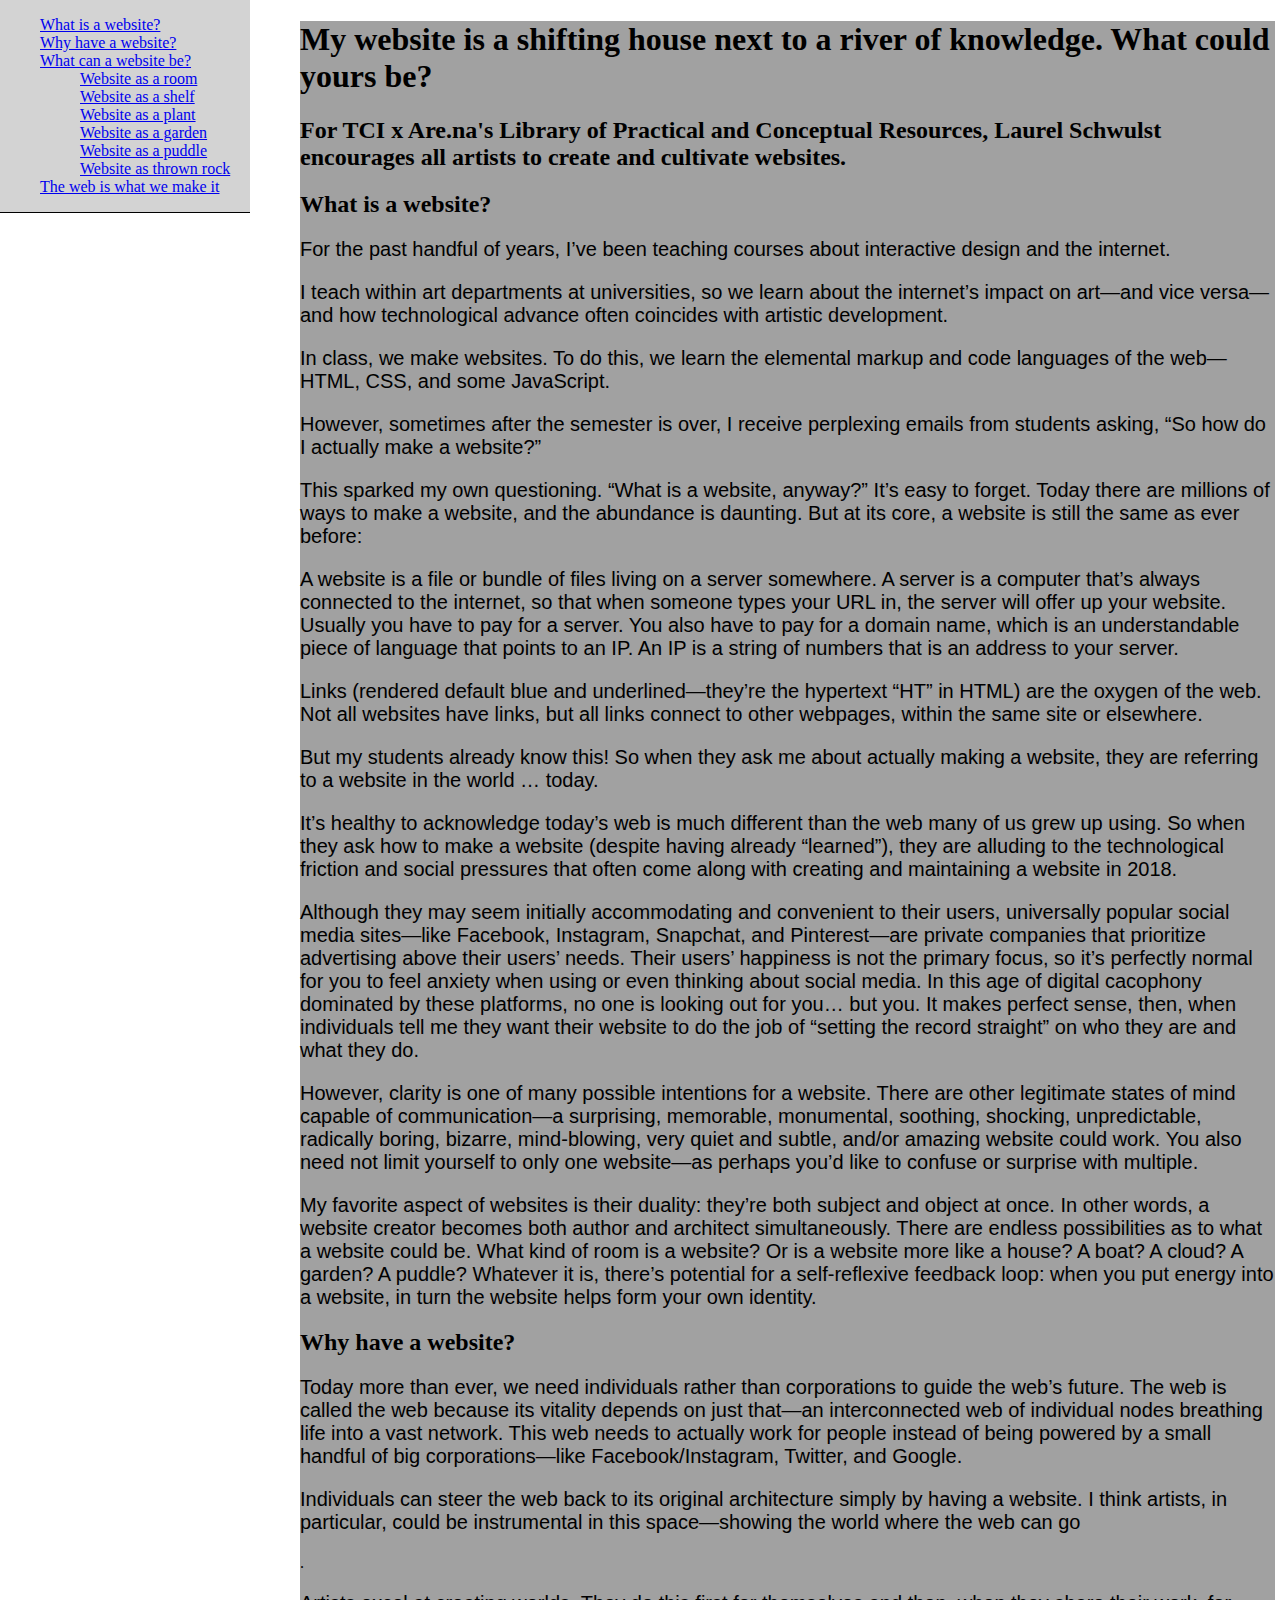
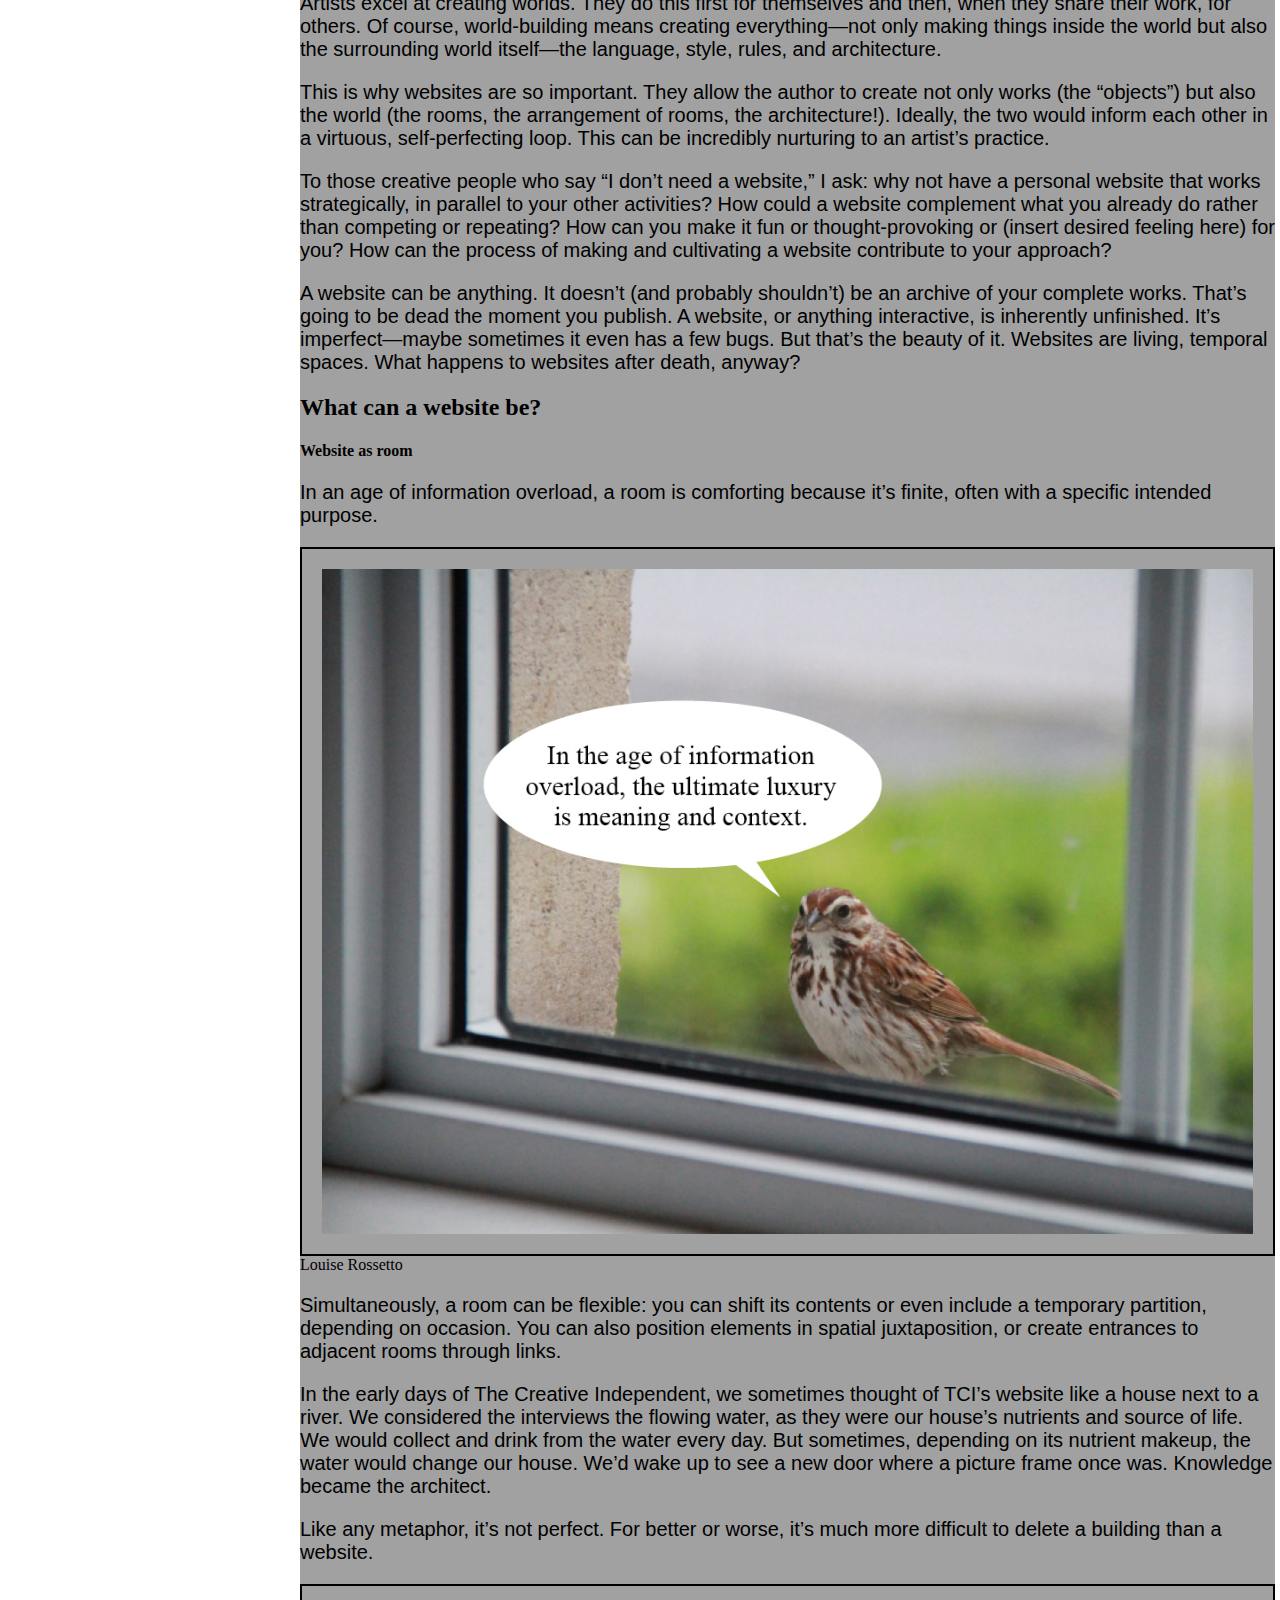
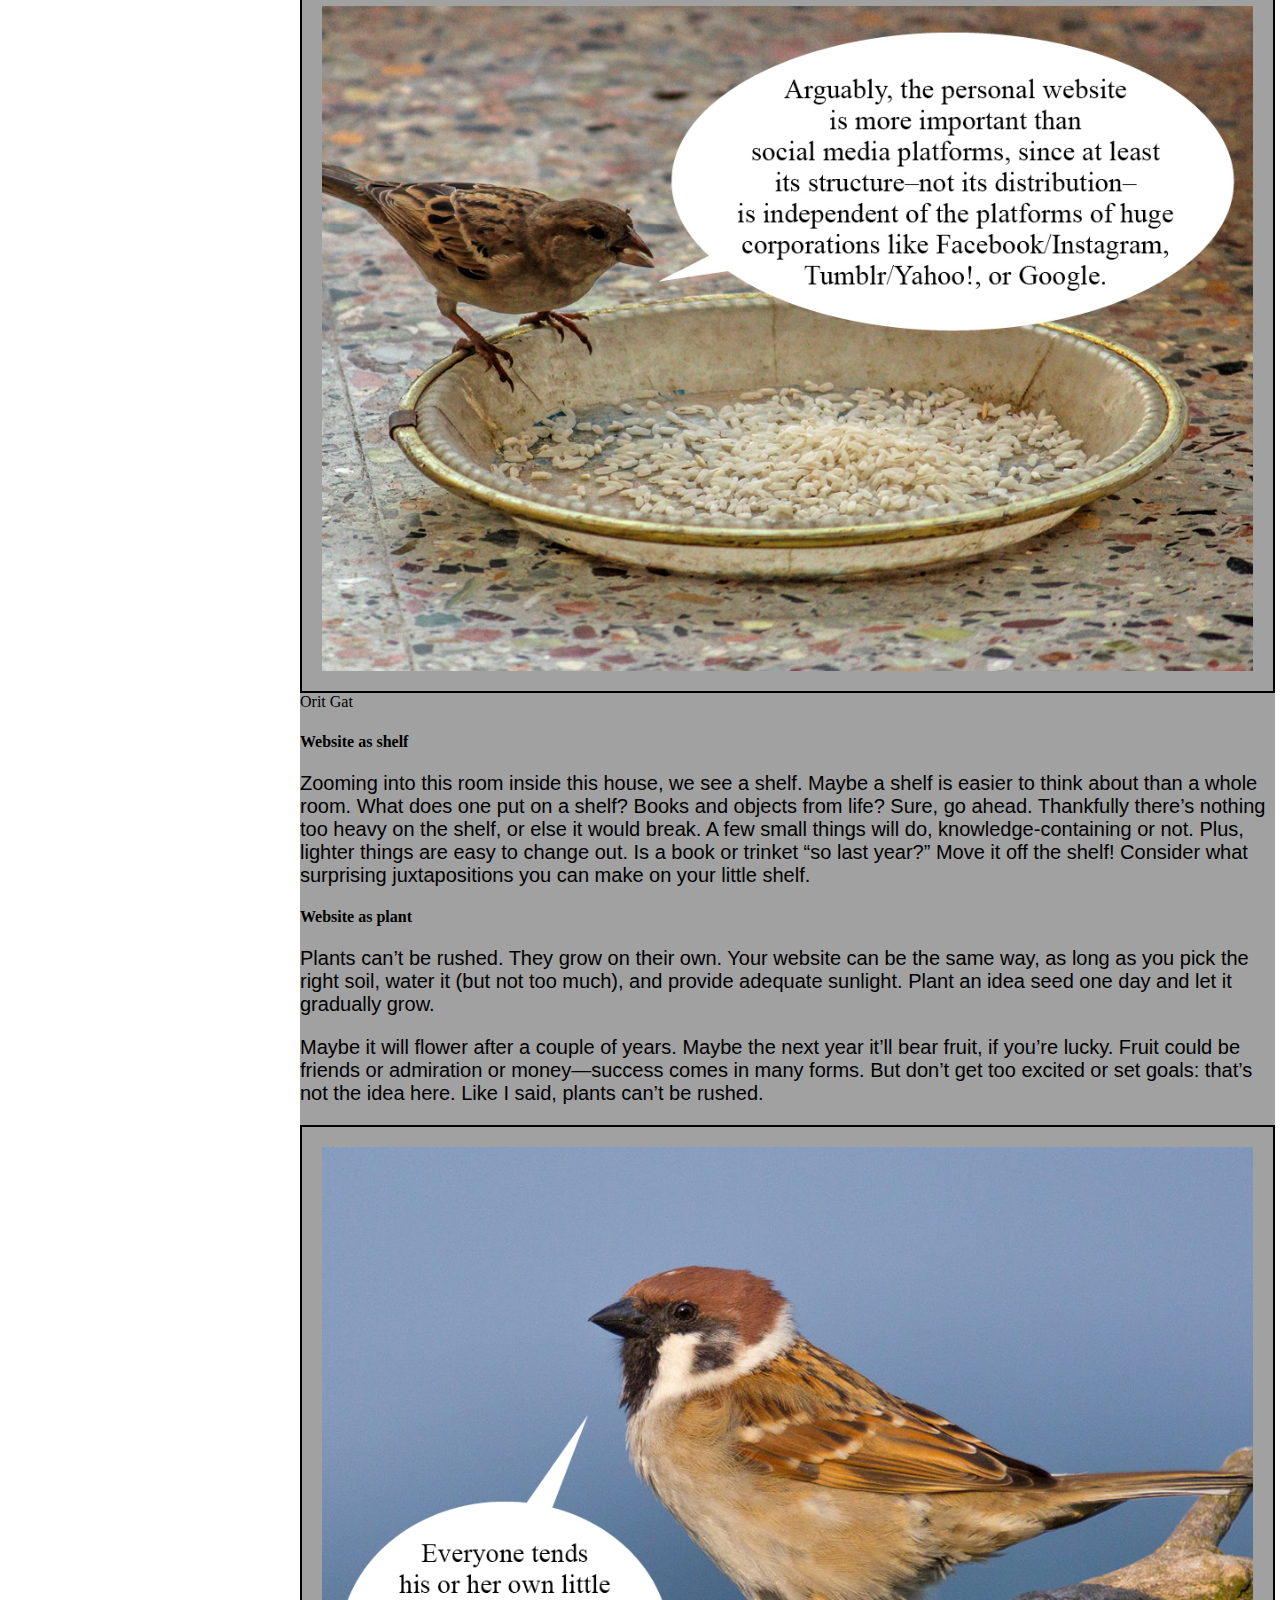
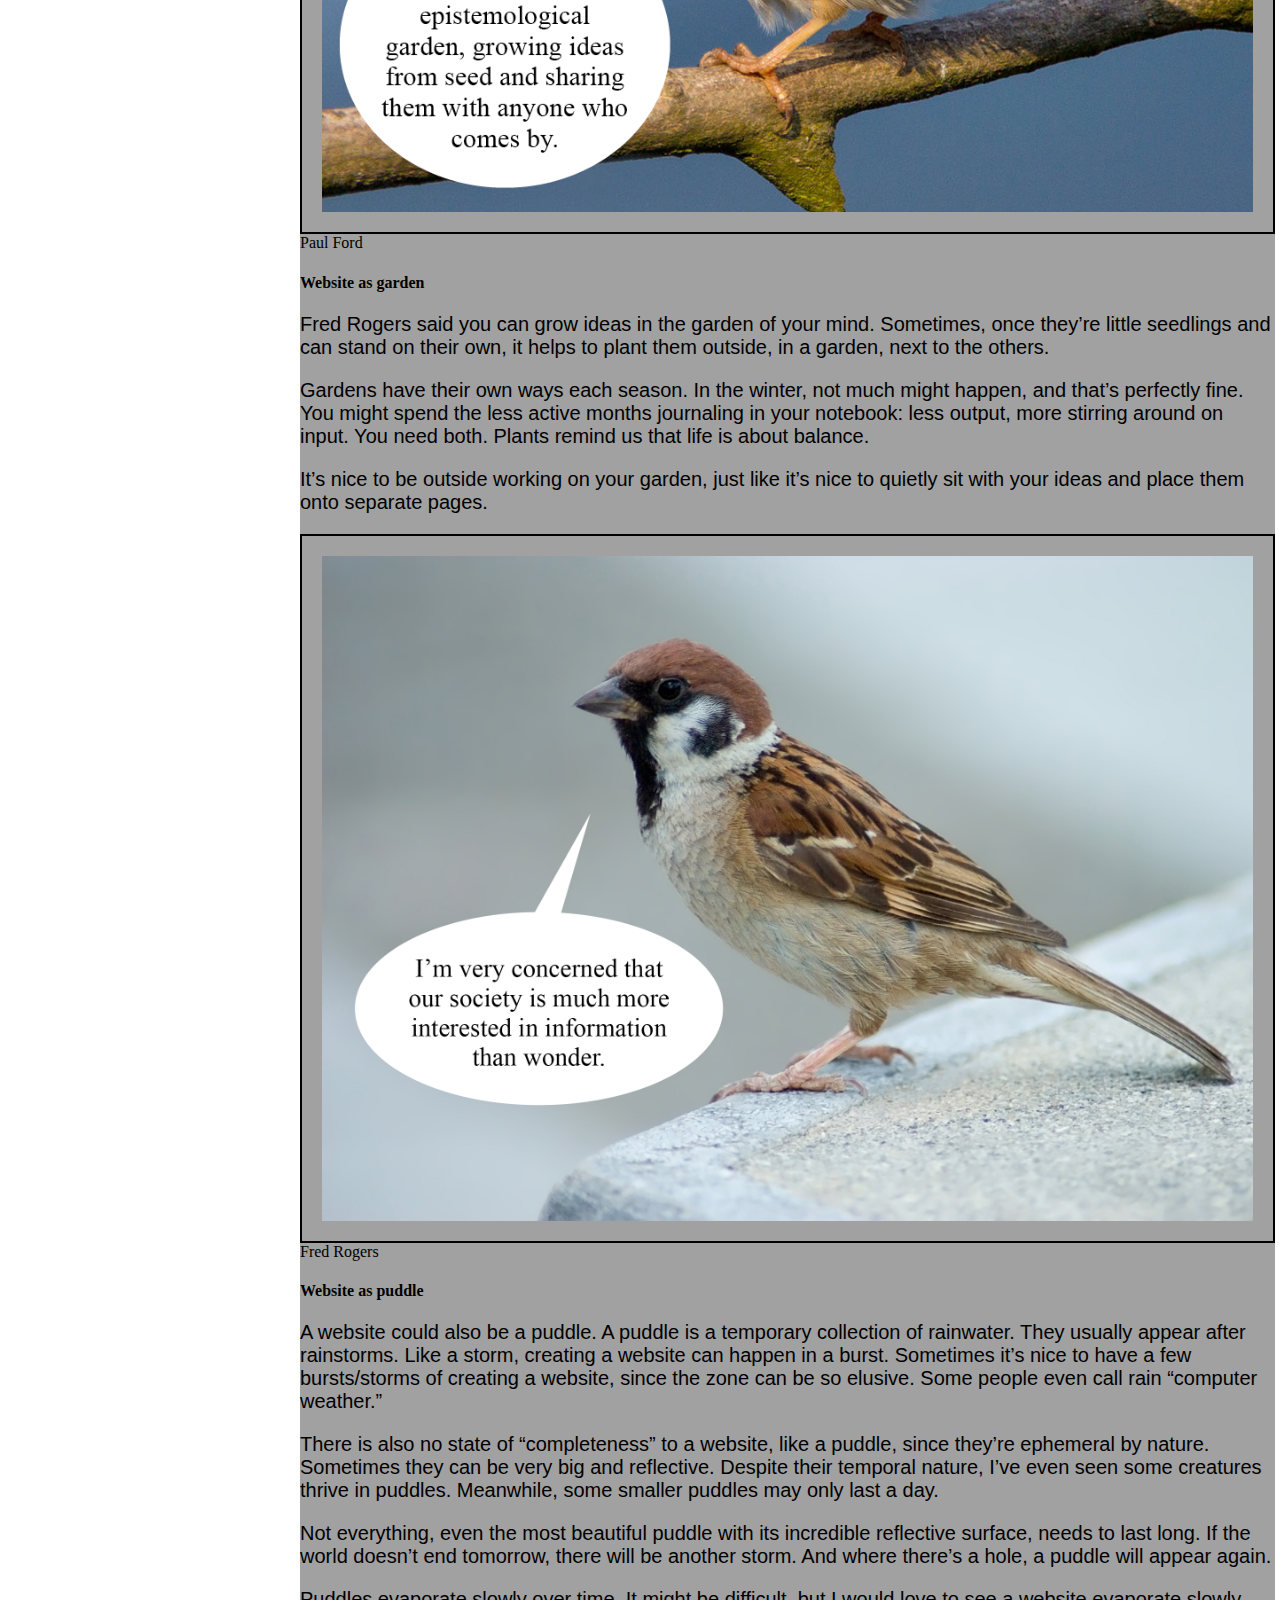
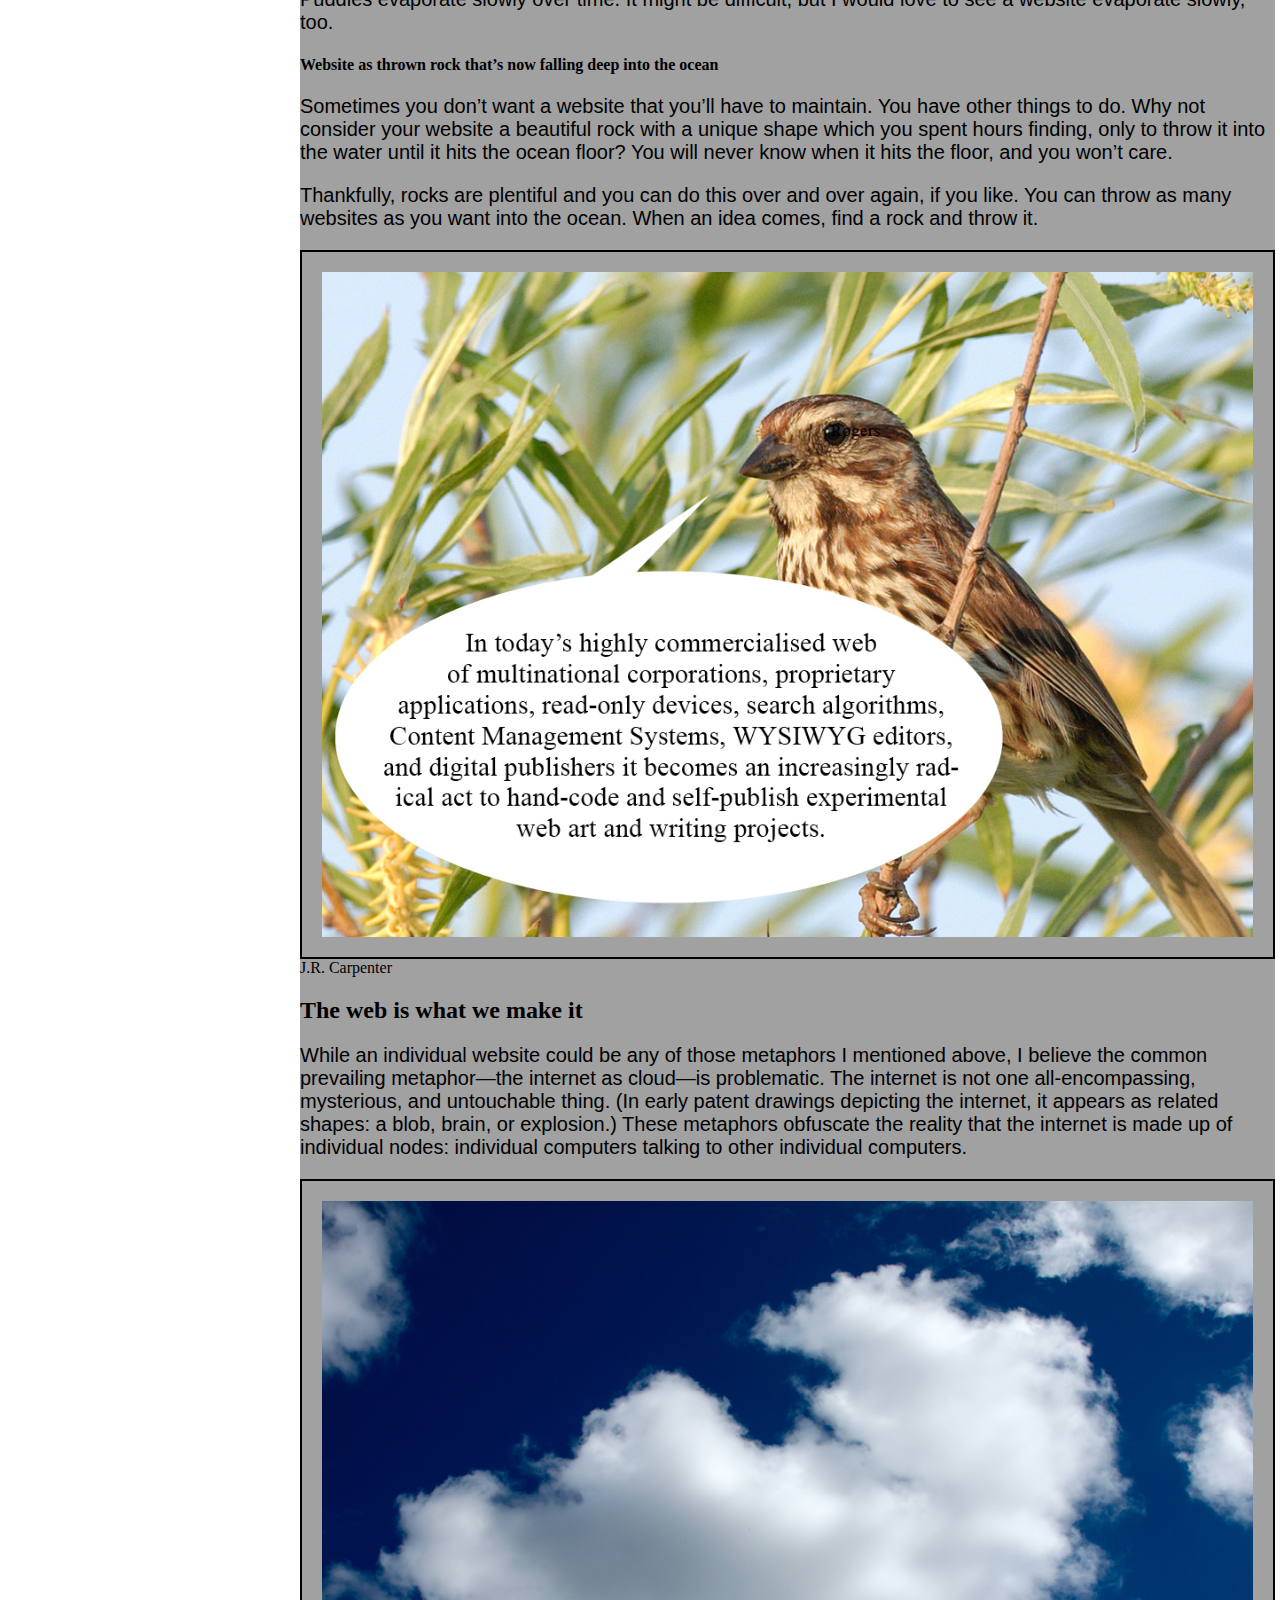
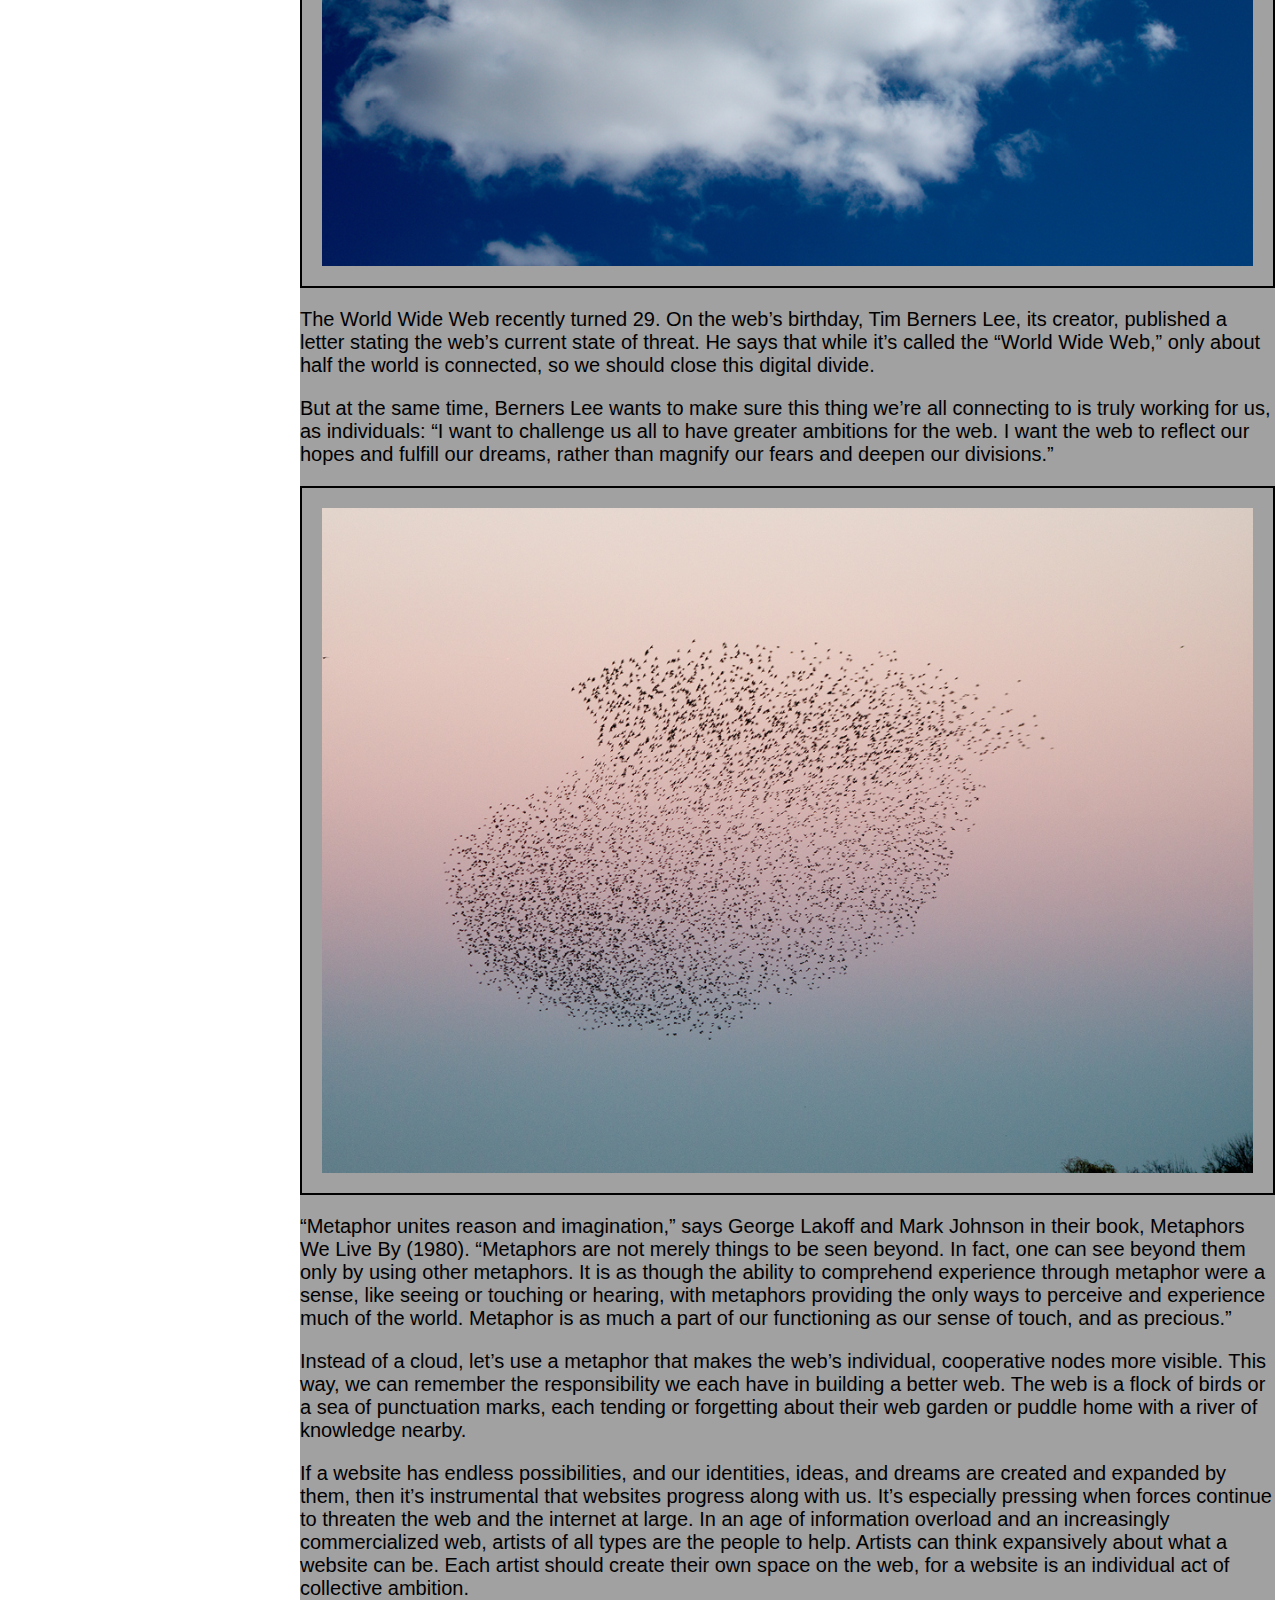
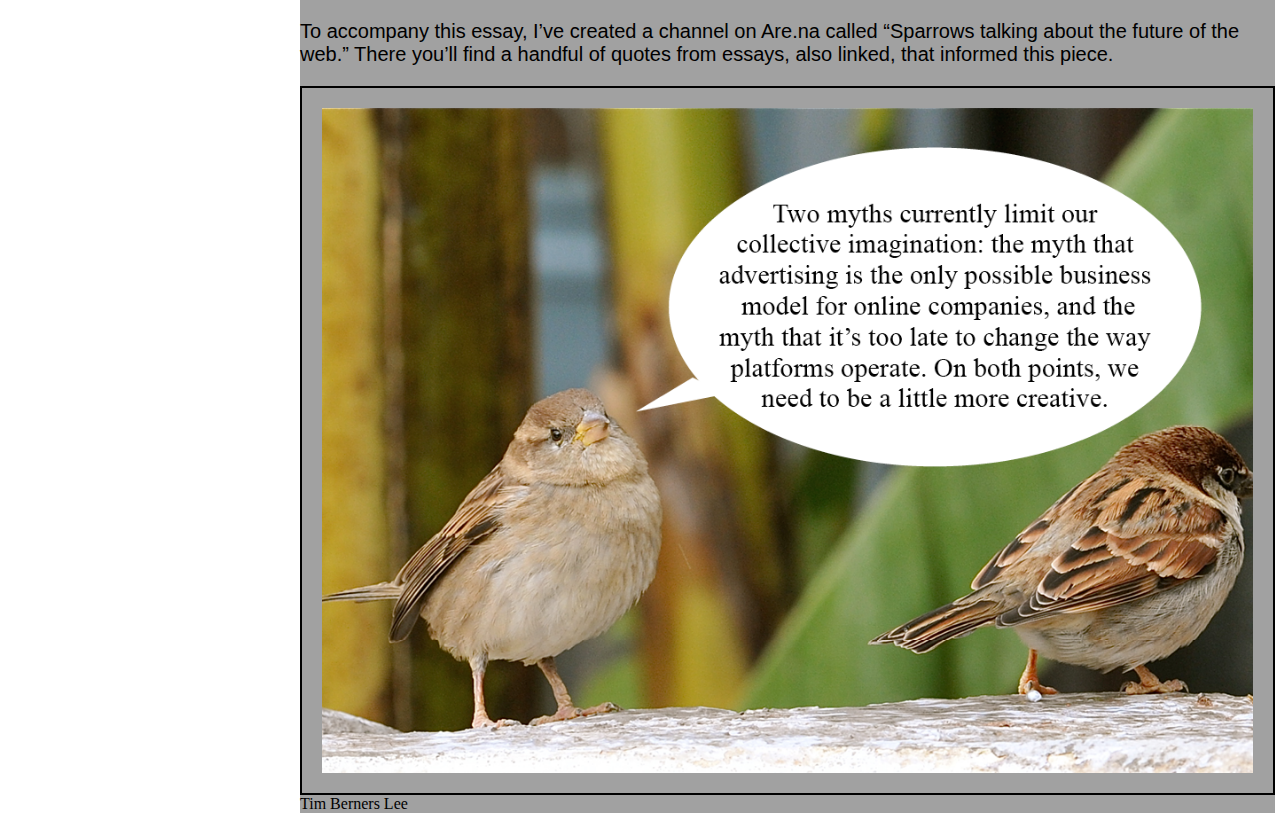
<file: exercises/exercise-3/index.html>
<!DOCTYPE html>
<html lang="en">

<head>
    <meta charset="UTF-8">
    <meta name="viewport" content="width=device-width, initial-scale=1.0">
    <title>Document</title>

    <link rel="preconnect" href="https://fonts.googleapis.com">
    <link rel="preconnect" href="https://fonts.gstatic.com" crossorigin>
    <link href="https://fonts.googleapis.com/css2?family=IBM+Plex+Sans:ital,wght@0,100;0,200;0,300;0,400;0,500;0,600;0,700;1,100;1,200;1,300;1,400;1,500;1,600;1,700&family=Source+Code+Pro&display=swap" rel="stylesheet">
<link rel="stylesheet" href="css/styles.css">

</head>

<body>
    <nav>
        <ol>
            <li><a href= "#what-is-a-website?">What is a website?</a></li>
            <li><a href= "#why-have-a-website?">Why have a website?</a></li>
            <li><a href= "#what-can-a-website-be?">What can a website be?</a></li>
            <ol>
                <li><a href= "#website-as-a-room">Website as a room</a></li>
                <li><a href= "#website-as-shelf">Website as a shelf</a></li>
                <li><a href= "#website-as-plant">Website as a plant</a></li>
                <li><a href= "#website-as-garden">Website as a garden</a></li>
                <li><a href= "#website-as-puddle">Website as a puddle</a></li>
                <li><a href= "#website-as-thrown-rock-thats-now-falling">Website as thrown rock</a></li>
            </ol>
            <li><a href= "#the-web-is-what-we-make-it">The web is what we make it</a></li>

        </ol>
    </nav>
    <main>
        <h1>My website is a shifting house next to a river of knowledge. What could yours be?</h1>
        <h2>For TCI x Are.na's Library of Practical and Conceptual Resources, Laurel Schwulst encourages all artists to
            create and cultivate websites.</h2>
        <h2 id="what-is-a-website?">What is a website?</h2>
        <p>For the past handful of years, I’ve been teaching courses about interactive design and the internet.</p>
        <p>I teach within art departments at universities, so we learn about the internet’s impact on art—and vice versa—and
            how technological advance often coincides with artistic development.</p>
        <p>In class, we make websites. To do this, we learn the elemental markup and code languages of the web—HTML, CSS,
            and some JavaScript.</p>
        <p>However, sometimes after the semester is over, I receive perplexing emails from students asking, “So how do I
            actually make a website?”</p>
        <p>This sparked my own questioning. “What is a website, anyway?” It’s easy to forget. Today there are millions of
            ways to make a website, and the abundance is daunting. But at its core, a website is still the same as ever
            before:</p>
        <p>A website is a file or bundle of files living on a server somewhere. A server is a computer that’s always
            connected to the internet, so that when someone types your URL in, the server will offer up your website.
            Usually you have to pay for a server. You also have to pay for a domain name, which is an understandable piece
            of language that points to an IP. An IP is a string of numbers that is an address to your server.</p>
        <p>Links (rendered default blue and underlined—they’re the hypertext “HT” in HTML) are the oxygen of the web. Not
            all websites have links, but all links connect to other webpages, within the same site or elsewhere.</p>
        <p>But my students already know this! So when they ask me about actually making a website, they are referring to a
            website in the world … today.</p>
        <p>It’s healthy to acknowledge today’s web is much different than the web many of us grew up using. So when they ask
            how to make a website (despite having already “learned”), they are alluding to the technological friction and
            social pressures that often come along with creating and maintaining a website in 2018.</p>
        <p>Although they may seem initially accommodating and convenient to their users, universally popular social media
            sites—like Facebook, Instagram, Snapchat, and Pinterest—are private companies that prioritize advertising above
            their users’ needs. Their users’ happiness is not the primary focus, so it’s perfectly normal for you to feel
            anxiety when using or even thinking about social media. In this age of digital cacophony dominated by these
            platforms, no one is looking out for you… but you. It makes perfect sense, then, when individuals tell me they
            want their website to do the job of “setting the record straight” on who they are and what they do.</p>
        <p>However, clarity is one of many possible intentions for a website. There are other legitimate states of mind
            capable of communication—a surprising, memorable, monumental, soothing, shocking, unpredictable, radically
            boring, bizarre, mind-blowing, very quiet and subtle, and/or amazing website could work. You also need not limit
            yourself to only one website—as perhaps you’d like to confuse or surprise with multiple.</p>
        <p>My favorite aspect of websites is their duality: they’re both subject and object at once. In other words, a
            website creator becomes both author and architect simultaneously. There are endless possibilities as to what a
            website could be. What kind of room is a website? Or is a website more like a house? A boat? A cloud? A garden?
            A puddle? Whatever it is, there’s potential for a self-reflexive feedback loop: when you put energy into a
            website, in turn the website helps form your own identity.</p>
        <h2 id="why-have-a-website?">Why have a website?</h2>
        <p>
            Today more than ever, we need individuals rather than corporations to guide the web’s future. The web is called
            the web because its vitality depends on just that—an interconnected web of individual nodes breathing life into
            a vast network. This web needs to actually work for people instead of being powered by a small handful of big
            corporations—like Facebook/Instagram, Twitter, and Google.
        </p>
        <p>Individuals can steer the web back to its original architecture simply by having a website. I think artists, in
            particular, could be instrumental in this space—showing the world where the web can go</p>.
        <p>Artists excel at creating worlds. They do this first for themselves and then, when they share their work, for
            others. Of course, world-building means creating everything—not only making things inside the world but also the
            surrounding world itself—the language, style, rules, and architecture.</p>
        <p>This is why websites are so important. They allow the author to create not only works (the “objects”) but also
            the world (the rooms, the arrangement of rooms, the architecture!). Ideally, the two would inform each other in
            a virtuous, self-perfecting loop. This can be incredibly nurturing to an artist’s practice.</p>
        <p>To those creative people who say “I don’t need a website,” I ask: why not have a personal website that works
            strategically, in parallel to your other activities? How could a website complement what you already do rather
            than competing or repeating? How can you make it fun or thought-provoking or (insert desired feeling here) for
            you? How can the process of making and cultivating a website contribute to your approach?</p>
        <p>A website can be anything. It doesn’t (and probably shouldn’t) be an archive of your complete works. That’s going
            to be dead the moment you publish. A website, or anything interactive, is inherently unfinished. It’s
            imperfect—maybe sometimes it even has a few bugs. But that’s the beauty of it. Websites are living, temporal
            spaces. What happens to websites after death, anyway?</p>
        <h2 id="what-can-a-website-be?">What can a website be?</h2>
        <h4 id="website-as-a-room">Website as room</h4>
        <p>In an age of information overload, a room is comforting because it’s finite, often with a specific intended
            purpose.</p>
        <picture>
            <img src="../images/bird-1.jpeg"
                alt="sparrow saying “In the age of information overload, the ultimate luxury is meaning and context.”">
            <figcaption>Louise Rossetto</figcaption>
        </picture>
        <p>Simultaneously, a room can be flexible: you can shift its contents or even include a temporary partition,
            depending on occasion. You can also position elements in spatial juxtaposition, or create entrances to adjacent
            rooms through links.</p>
        <p>In the early days of The Creative Independent, we sometimes thought of TCI’s website like a house next to a
            river. We considered the interviews the flowing water, as they were our house’s nutrients and source of life. We
            would collect and drink from the water every day. But sometimes, depending on its nutrient makeup, the water
            would change our house. We’d wake up to see a new door where a picture frame once was. Knowledge became the
            architect.</p>
        <p>Like any metaphor, it’s not perfect. For better or worse, it’s much more difficult to delete a building than a
            website.</p>
        <picture>
            <img src="../images/bird-2.jpeg" alt="bird saying, “Arguably, the personal website
        is more important than social media platforms, since at least its structure-not its distribution- is independent of the platforms of huge corporations like Facebook/Instagram,
        Tumblr/Yahoo!, or Google.”">
            <figcaption>Orit Gat</figcaption>
        </picture>
        <h4 id="website-as-shelf">Website as shelf</h4>
        <p>Zooming into this room inside this house, we see a shelf. Maybe a shelf is easier to think about than a whole
            room. What does one put on a shelf? Books and objects from life? Sure, go ahead. Thankfully there’s nothing too
            heavy on the shelf, or else it would break. A few small things will do, knowledge-containing or not. Plus,
            lighter things are easy to change out. Is a book or trinket “so last year?” Move it off the shelf! Consider what
            surprising juxtapositions you can make on your little shelf.</p>
        <h4 id="website-as-plant">Website as plant</h4>
        <p>Plants can’t be rushed. They grow on their own. Your website can be the same way, as long as you pick the right
            soil, water it (but not too much), and provide adequate sunlight. Plant an idea seed one day and let it
            gradually grow.</p>
        <p>Maybe it will flower after a couple of years. Maybe the next year it’ll bear fruit, if you’re lucky. Fruit could
            be friends or admiration or money—success comes in many forms. But don’t get too excited or set goals: that’s
            not the idea here. Like I said, plants can’t be rushed.</p>
        <picture><img src="../images/bird-3.png" alt="bird saying, “Everyone tends his or her own little
        epistemological garden, growing ideas from seed and sharing them with anyone who
        comes by.”">
            <figcaption>Paul Ford</figcaption>
        </picture>
        <h4 id="website-as-garden">Website as garden</h4>
        <p>Fred Rogers said you can grow ideas in the garden of your mind. Sometimes, once they’re little seedlings and can
            stand on their own, it helps to plant them outside, in a garden, next to the others.</p>
        <p>Gardens have their own ways each season. In the winter, not much might happen, and that’s perfectly fine. You
            might spend the less active months journaling in your notebook: less output, more stirring around on input. You
            need both. Plants remind us that life is about balance.</p>
        <p>It’s nice to be outside working on your garden, just like it’s nice to quietly sit with your ideas and place them
            onto separate pages.</p>
        <picture><img src="../images/bird-4.png" alt="bird saying, “I'm very concerned that our society is much more interested in information
        than wonder.">
            <figcaption>Fred Rogers</figcaption>
        </picture>
        <h4 id="webiste-as-puddle">Website as puddle</h4>
        <p>A website could also be a puddle. A puddle is a temporary collection of rainwater. They usually appear after
            rainstorms. Like a storm, creating a website can happen in a burst. Sometimes it’s nice to have a few
            bursts/storms of creating a website, since the zone can be so elusive. Some people even call rain “computer
            weather.”</p>
        <p>There is also no state of “completeness” to a website, like a puddle, since they’re ephemeral by nature.
            Sometimes they can be very big and reflective. Despite their temporal nature, I’ve even seen some creatures
            thrive in puddles. Meanwhile, some smaller puddles may only last a day.</p>
        <p>Not everything, even the most beautiful puddle with its incredible reflective surface, needs to last long. If the
            world doesn’t end tomorrow, there will be another storm. And where there’s a hole, a puddle will appear again.
        </p>
        <p>Puddles evaporate slowly over time. It might be difficult, but I would love to see a website evaporate slowly,
            too.</p>
        <h4 id="website-as-thrown-rock-thats-now-falling">Website as thrown rock that’s now falling deep into the ocean</h4>
        <p>Sometimes you don’t want a website that you’ll have to maintain. You have other things to do. Why not consider
            your website a beautiful rock with a unique shape which you spent hours finding, only to throw it into the water
            until it hits the ocean floor? You will never know when it hits the floor, and you won’t care.</p>
        <p>Thankfully, rocks are plentiful and you can do this over and over again, if you like. You can throw as many
            websites as you want into the ocean. When an idea comes, find a rock and throw it.</p>
        <picture><img src="../images/bird-5.jpeg" alt="bird saying, “In today's highly commercialised web of multinational corporations, proprietary applications, read-only devices, search algorithms, Content Management Systems, WYSIWYG editors, and digital publishers it becomes an increasingly rad- ical act to hand-code and self-publish experimental
        web art and writing projects.">
            <figcaption>J.R. Carpenter</figcaption>
        </picture>
        <h2 id="the-web-is-what-we-make-it">The web is what we make it</h2>
        <p>While an individual website could be any of those metaphors I mentioned above, I believe the common prevailing
            metaphor—the internet as cloud—is problematic. The internet is not one all-encompassing, mysterious, and
            untouchable thing. (In early patent drawings depicting the internet, it appears as related shapes: a blob,
            brain, or explosion.) These metaphors obfuscate the reality that the internet is made up of individual nodes:
            individual computers talking to other individual computers.</p>
        <picture>
            <img src="../images/clouds.png" alt="picture of clouds on clear day">
        </picture>
        <p>The World Wide Web recently turned 29. On the web’s birthday, Tim Berners Lee, its creator, published a letter
            stating the web’s current state of threat. He says that while it’s called the “World Wide Web,” only about half
            the world is connected, so we should close this digital divide.</p>
        <p>But at the same time, Berners Lee wants to make sure this thing we’re all connecting to is truly working for us,
            as individuals: “I want to challenge us all to have greater ambitions for the web. I want the web to reflect our
            hopes and fulfill our dreams, rather than magnify our fears and deepen our divisions.”</p>
        <picture>
            <img src="../images/bird-flock.png" alt="flock of birds in the sky">
        </picture>
        <p>“Metaphor unites reason and imagination,” says George Lakoff and Mark Johnson in their book, Metaphors We Live By
            (1980). “Metaphors are not merely things to be seen beyond. In fact, one can see beyond them only by using other
            metaphors. It is as though the ability to comprehend experience through metaphor were a sense, like seeing or
            touching or hearing, with metaphors providing the only ways to perceive and experience much of the world.
            Metaphor is as much a part of our functioning as our sense of touch, and as precious.”</p>
        <p>Instead of a cloud, let’s use a metaphor that makes the web’s individual, cooperative nodes more visible. This
            way, we can remember the responsibility we each have in building a better web. The web is a flock of birds or a
            sea of punctuation marks, each tending or forgetting about their web garden or puddle home with a river of
            knowledge nearby.</p>
        <p>If a website has endless possibilities, and our identities, ideas, and dreams are created and expanded by them,
            then it’s instrumental that websites progress along with us. It’s especially pressing when forces continue to
            threaten the web and the internet at large. In an age of information overload and an increasingly commercialized
            web, artists of all types are the people to help. Artists can think expansively about what a website can be.
            Each artist should create their own space on the web, for a website is an individual act of collective ambition.
        </p>
        <p>To accompany this essay, I’ve created a channel on Are.na called “Sparrows talking about the future of the web.”
            There you’ll find a handful of quotes from essays, also linked, that informed this piece.</p>
        <picture>
            <img src="../images/bird-6.png"
                alt="bird saying, “Two myths currently limit our collective imagination: the myth that advertising is the only possible business model for online companies, and the myth that it's too late to change the way platforms operate. On both points, we need to be a little more creative.”">
            <figcaption>Tim Berners Lee</figcaption>
        </picture>
    </main>


</body>

</html>
</file>
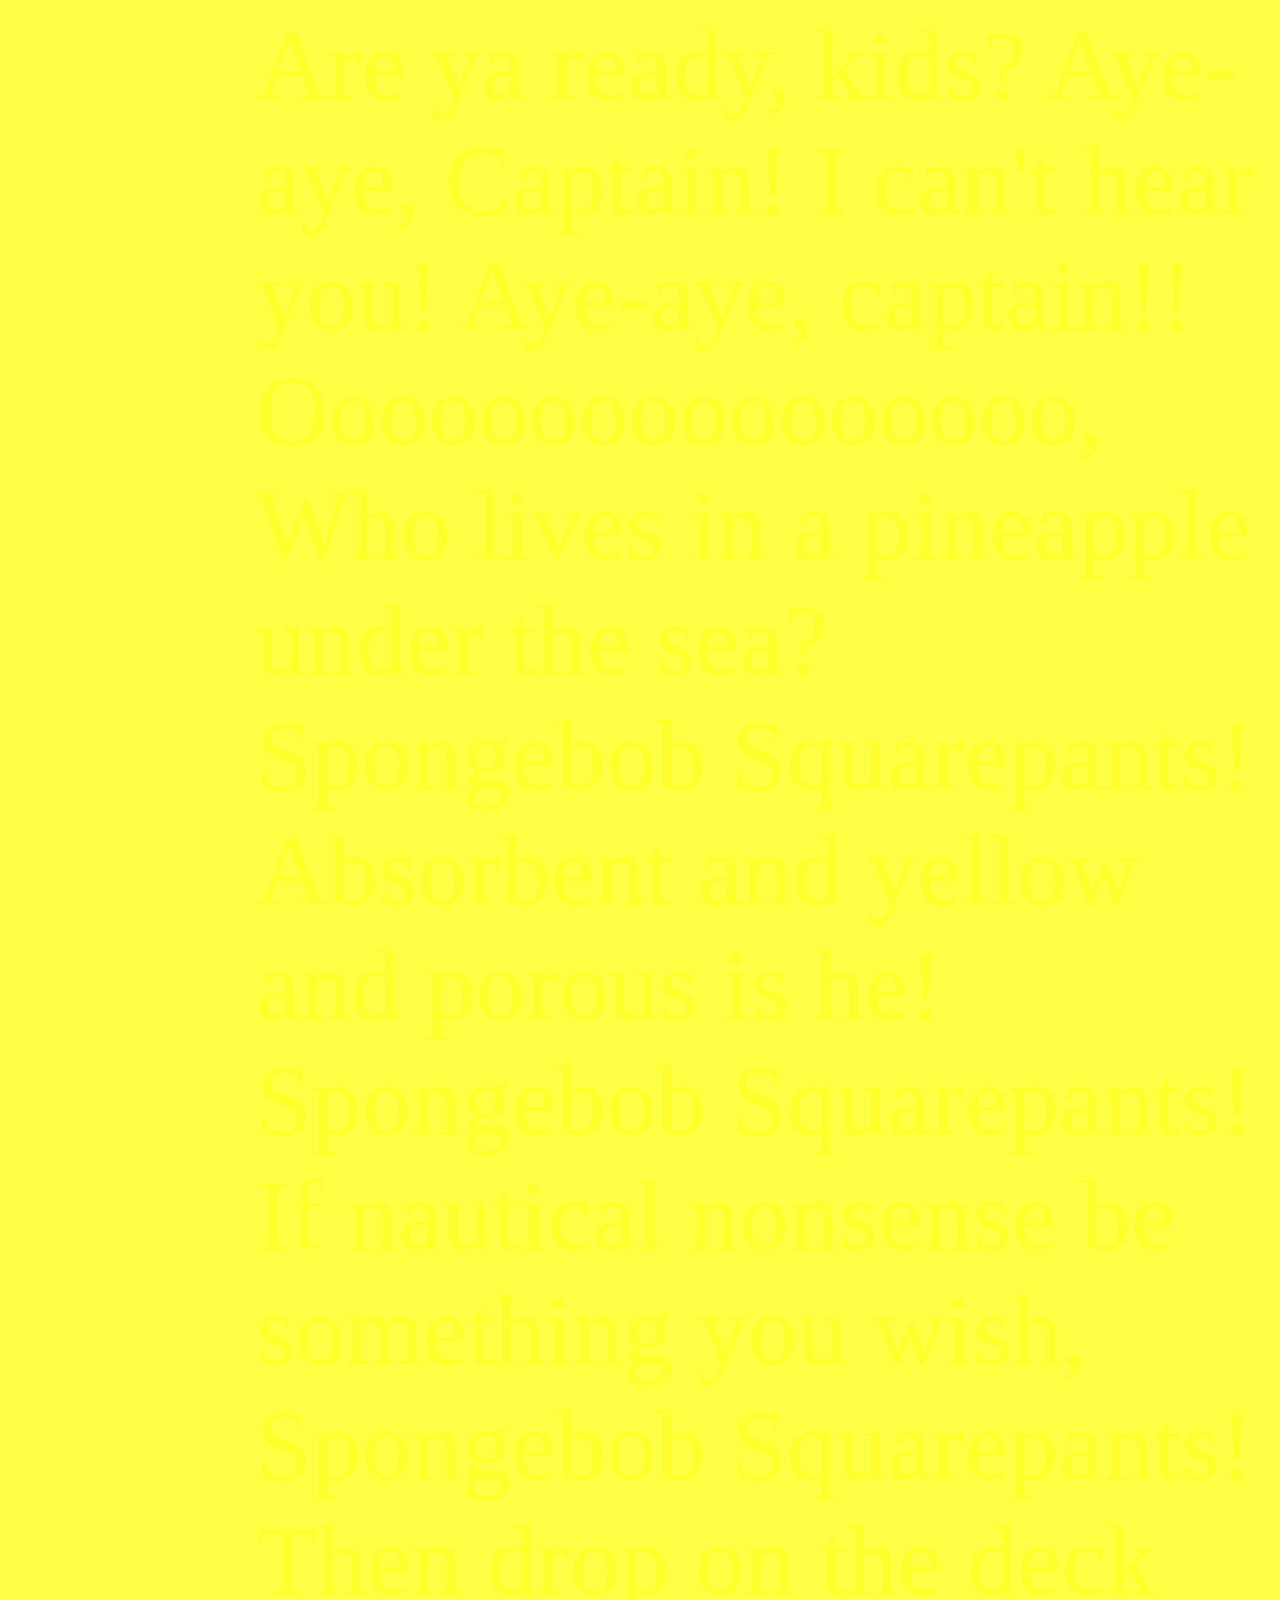
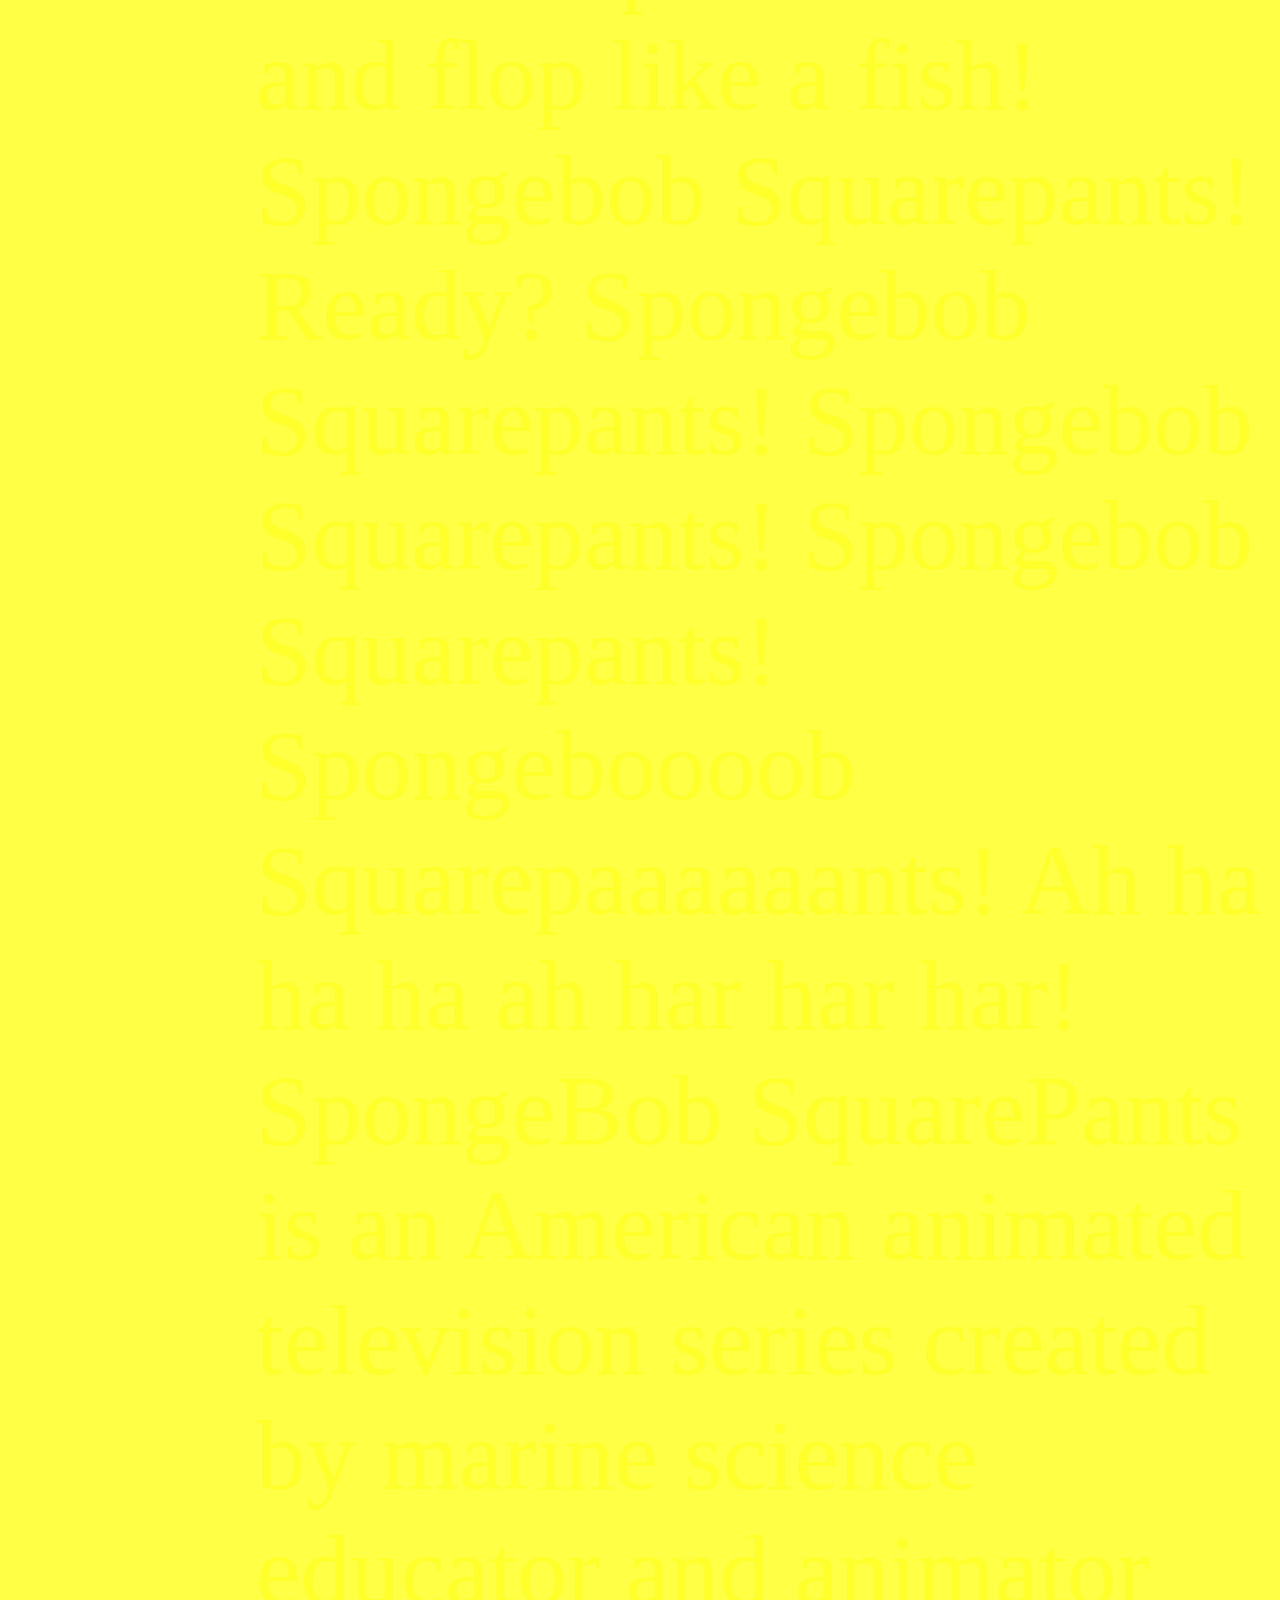
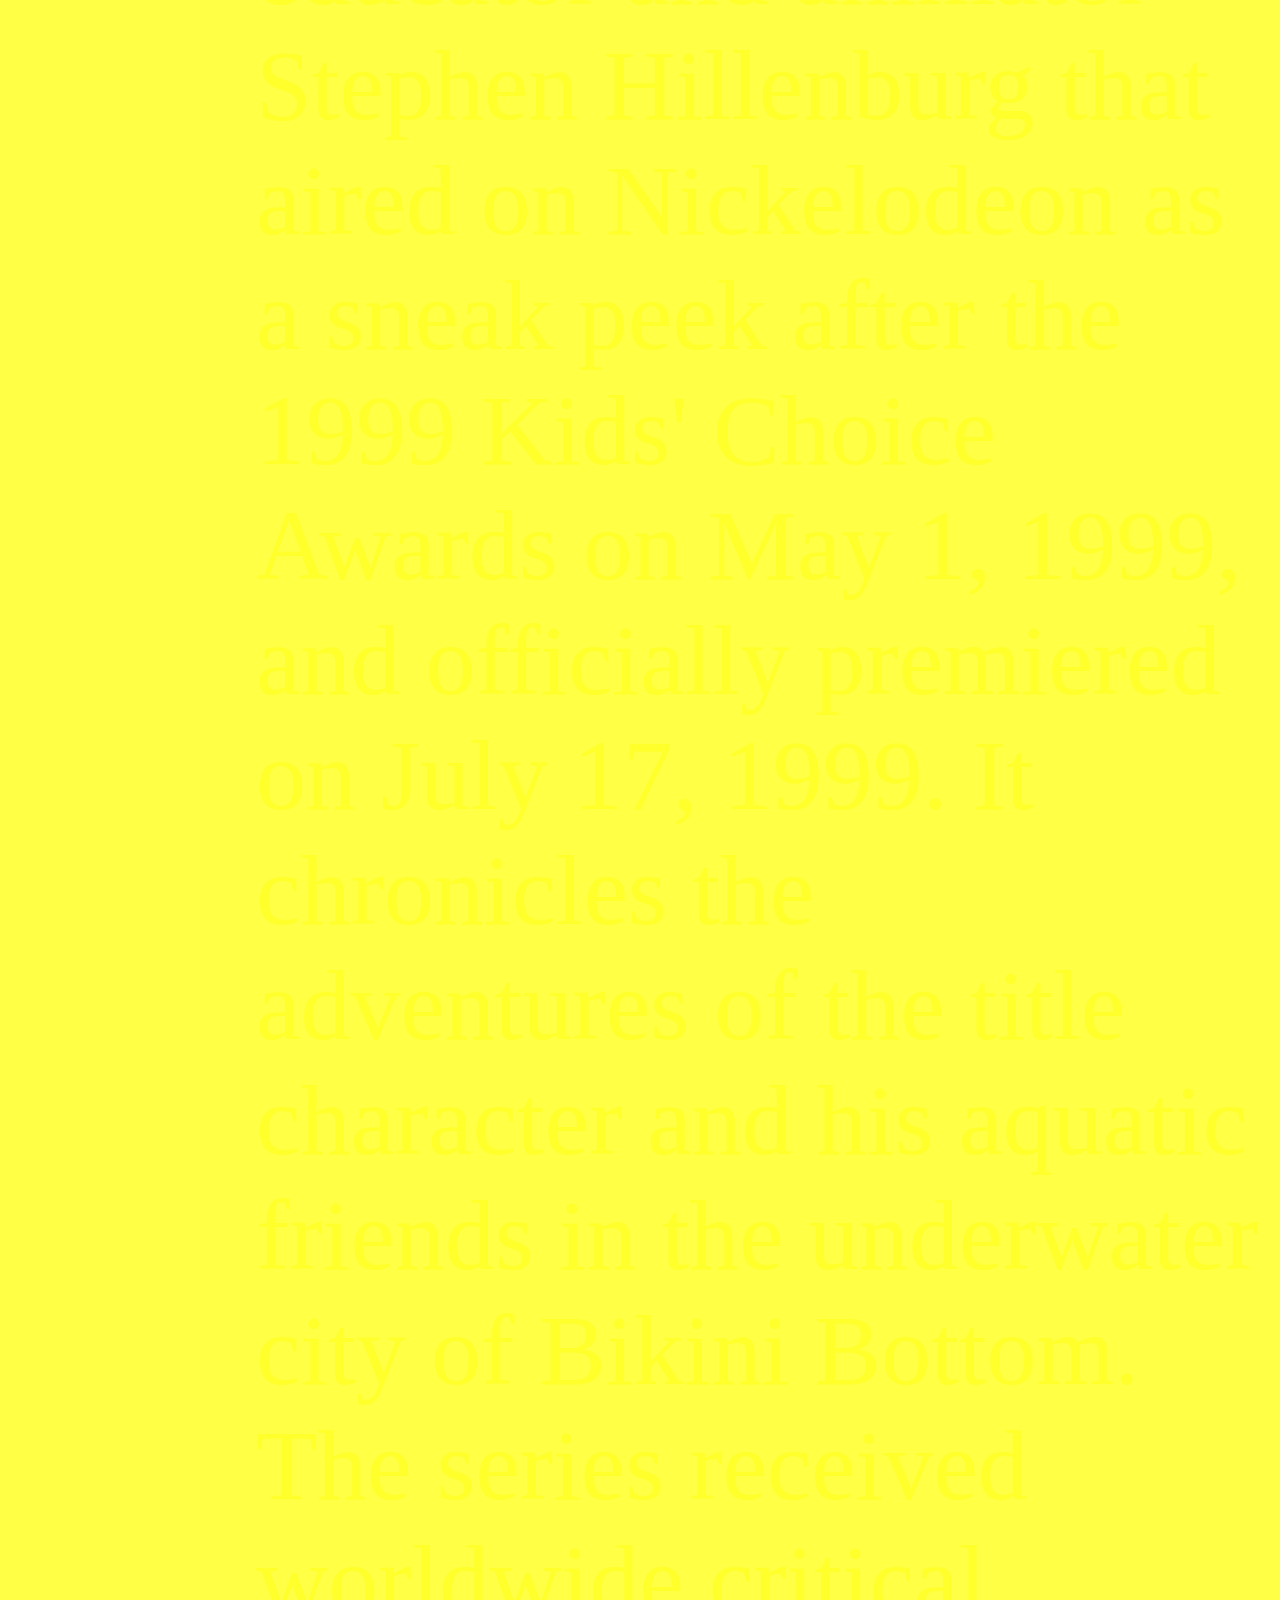
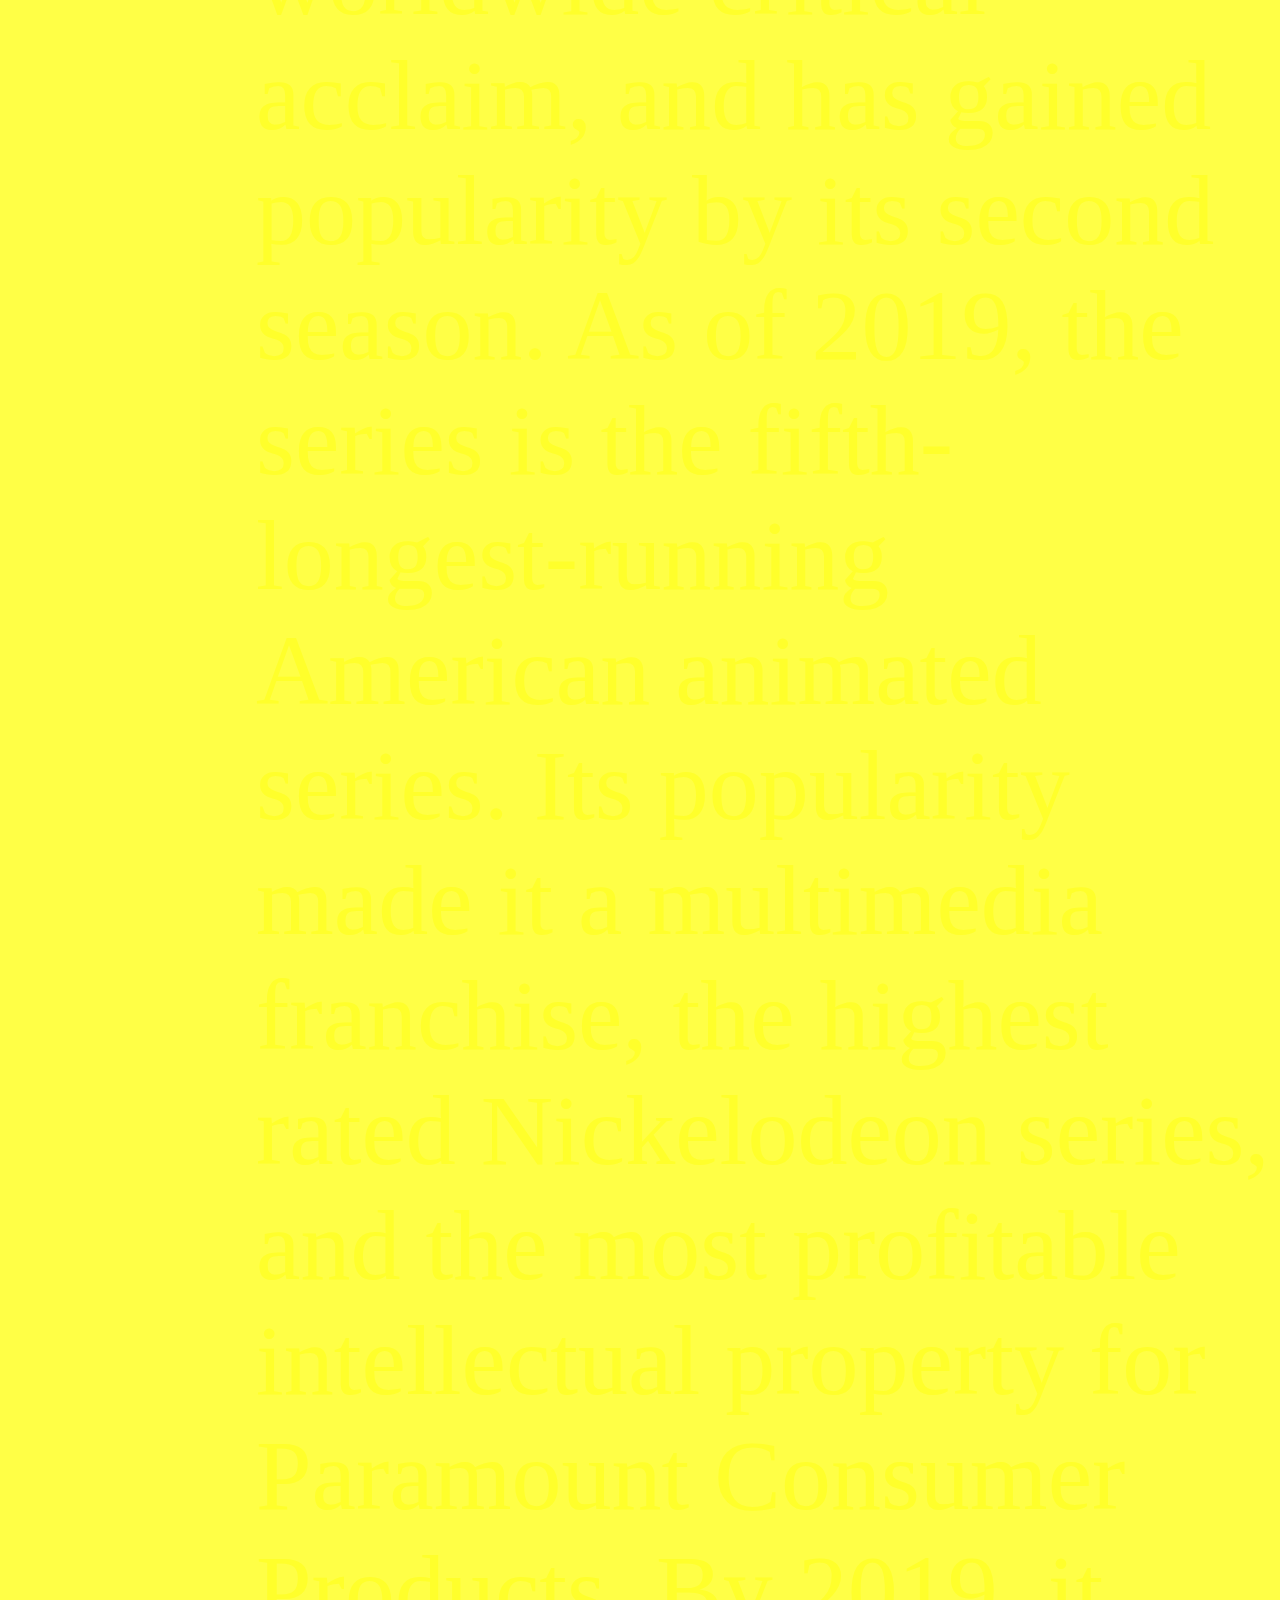
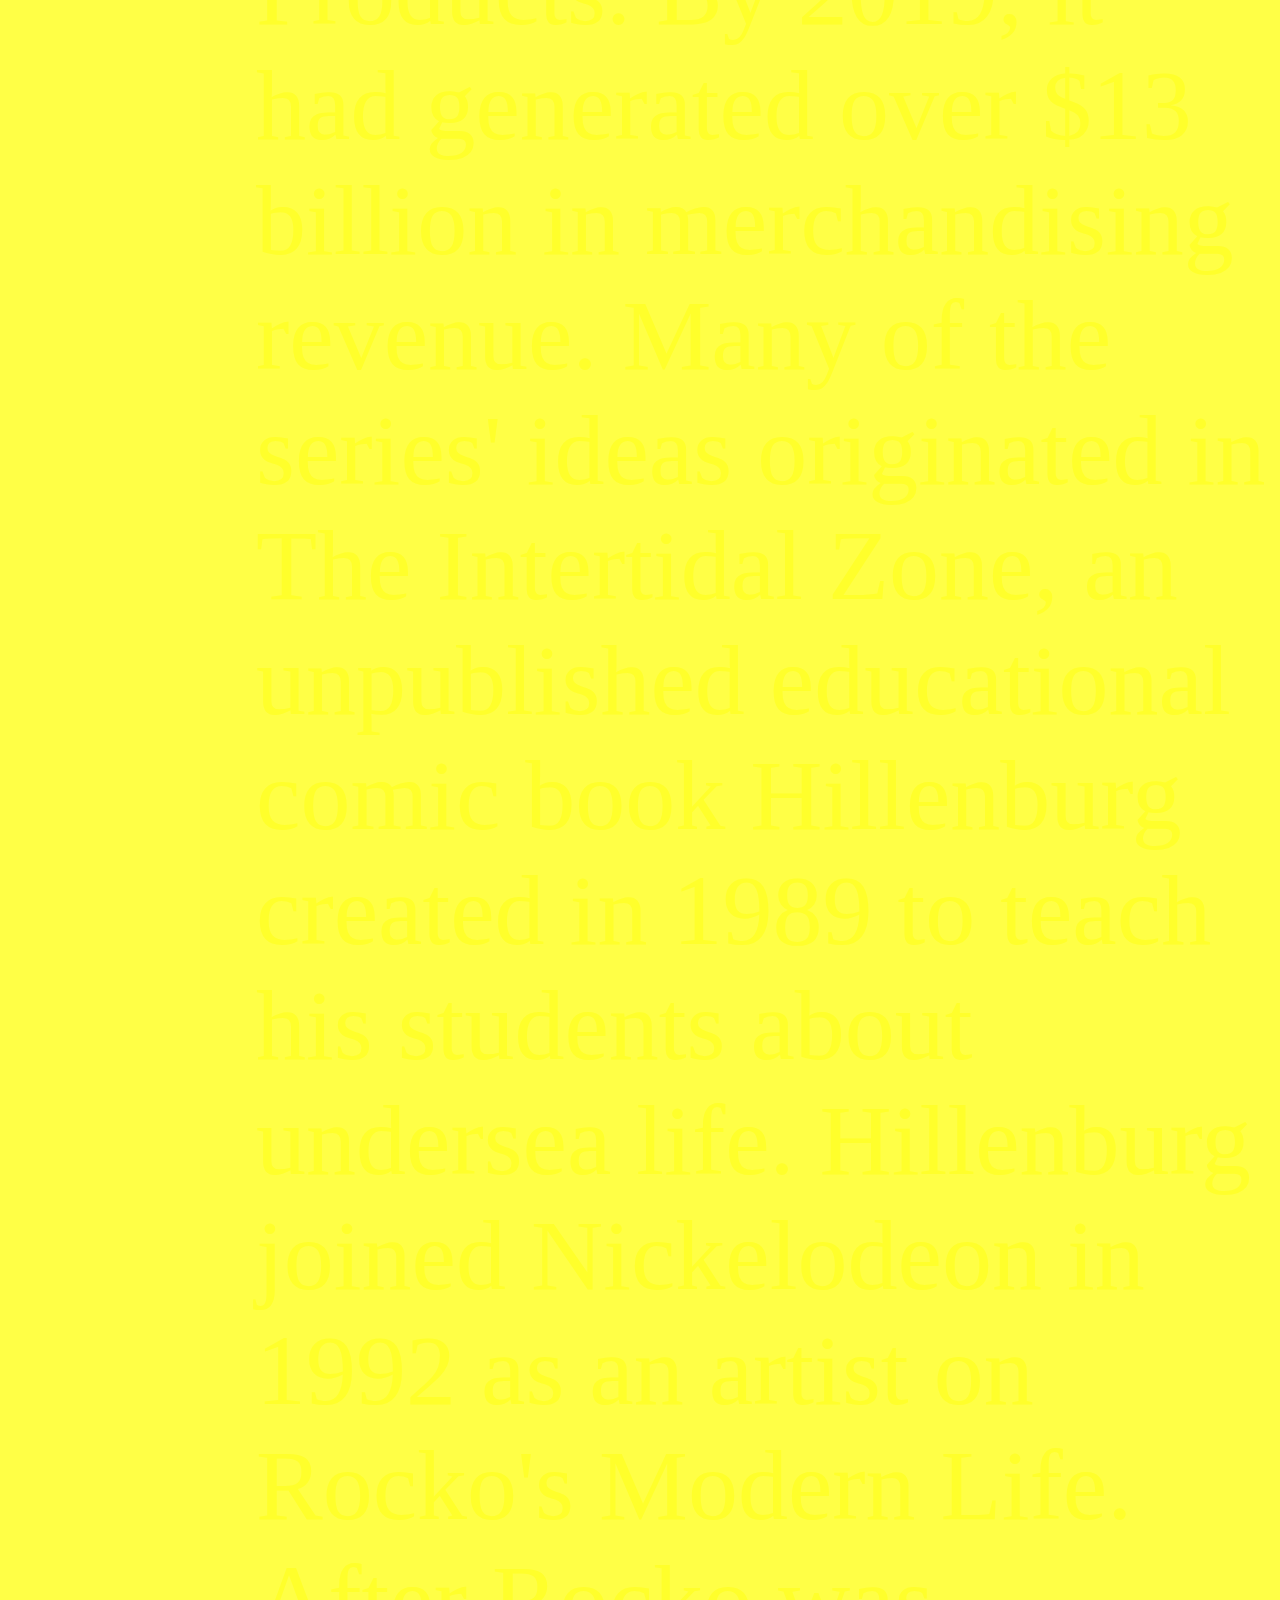
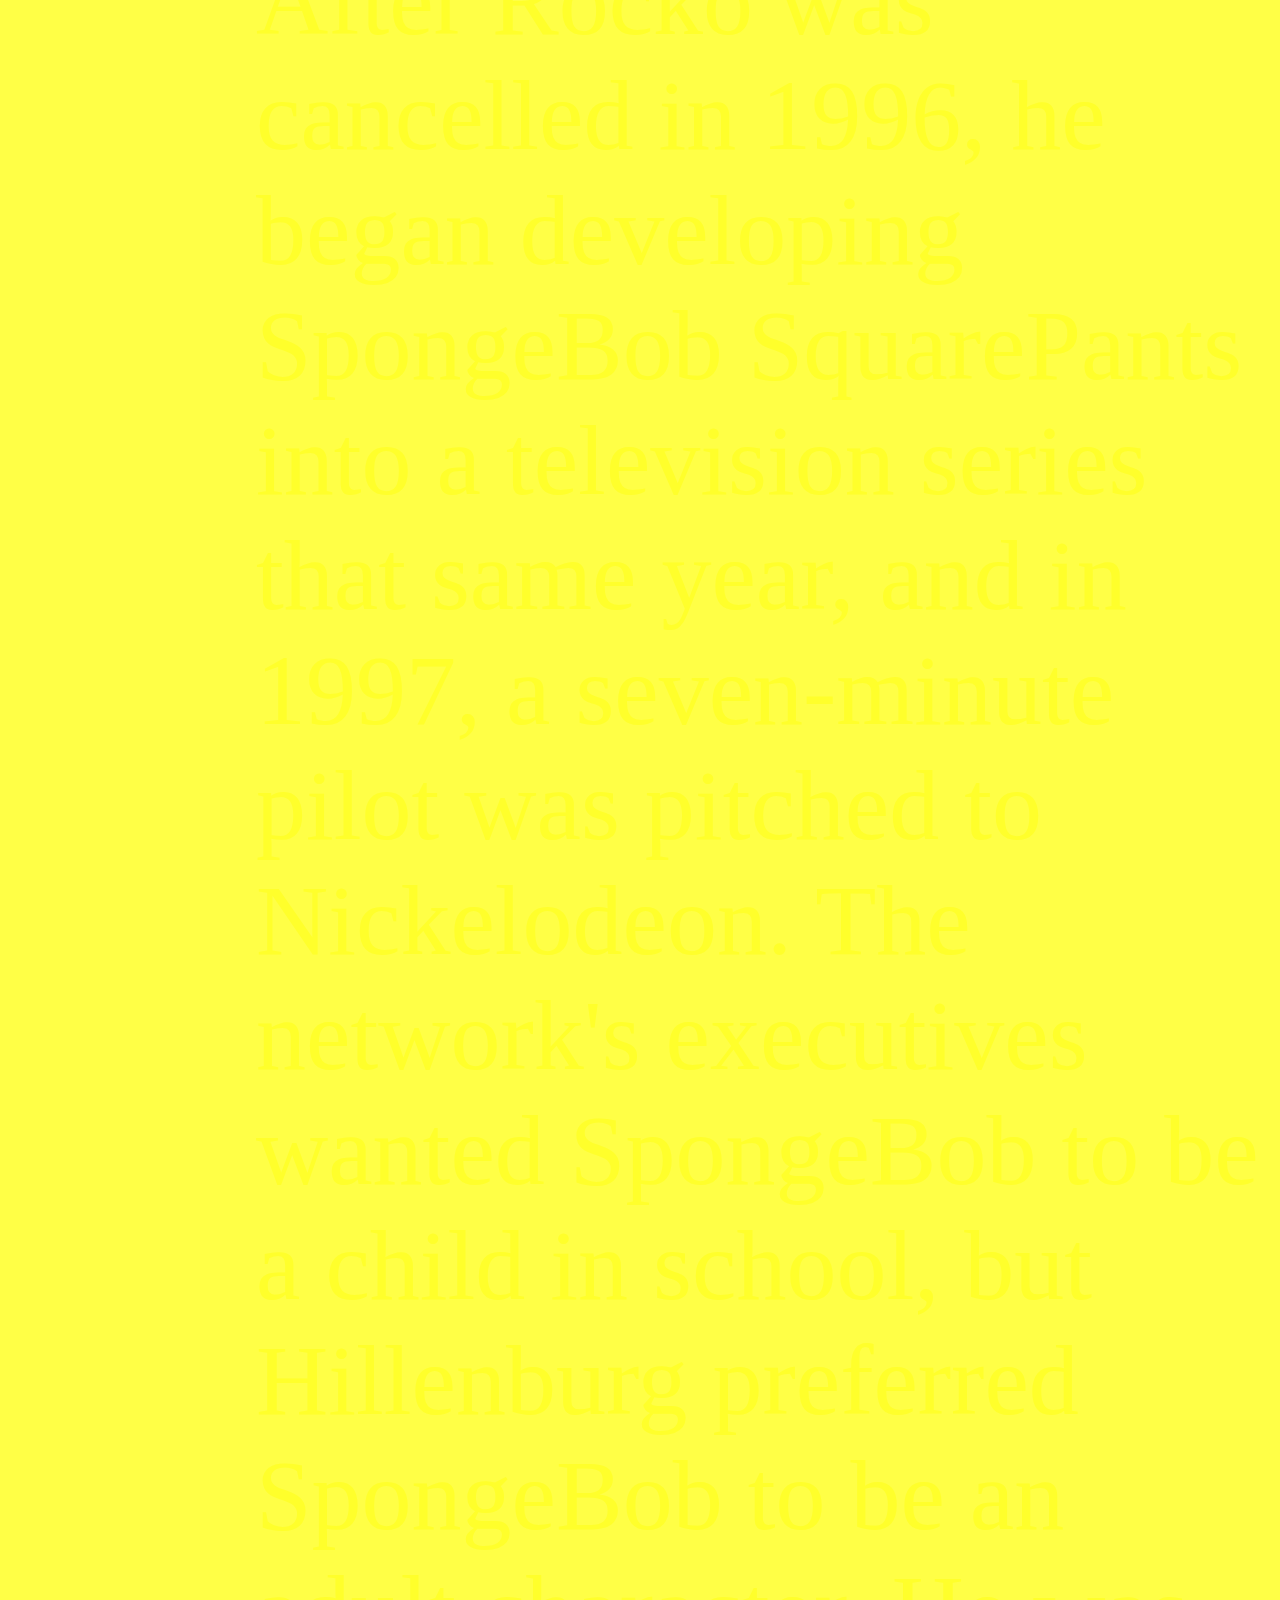
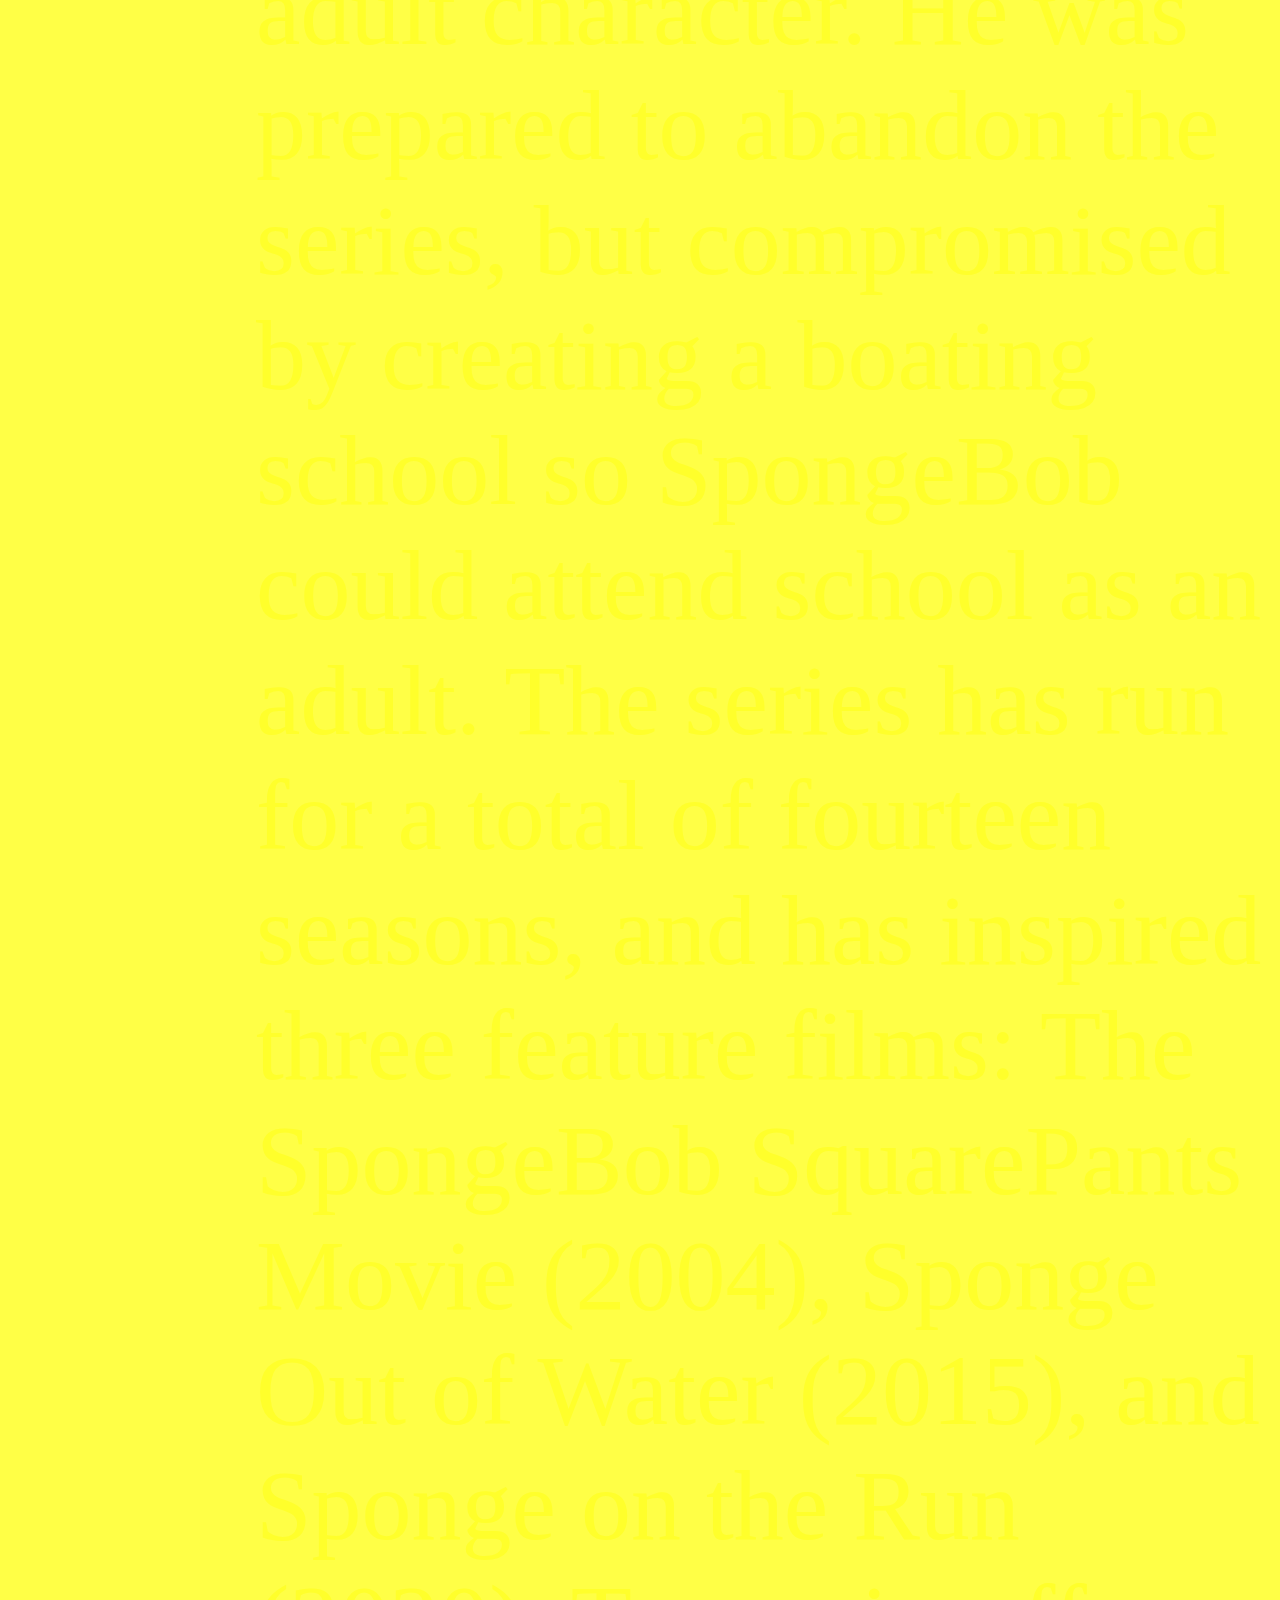
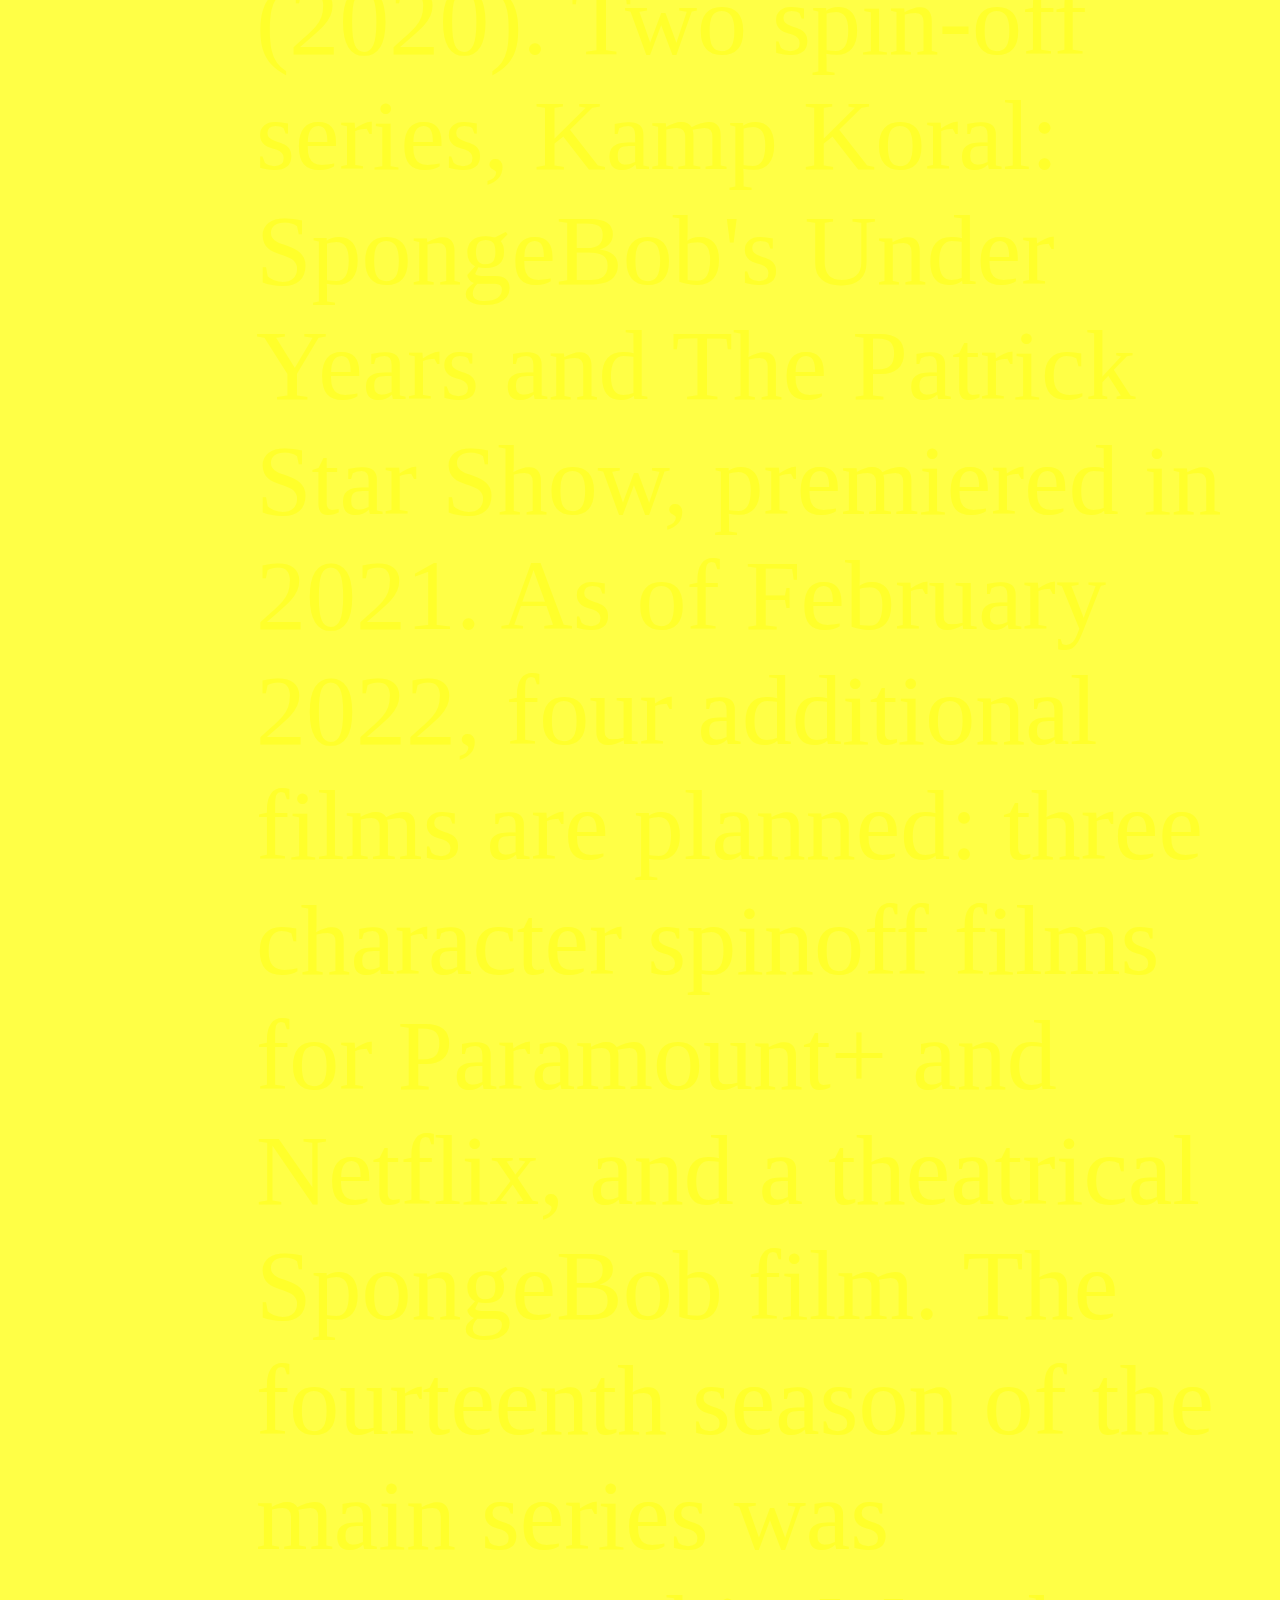
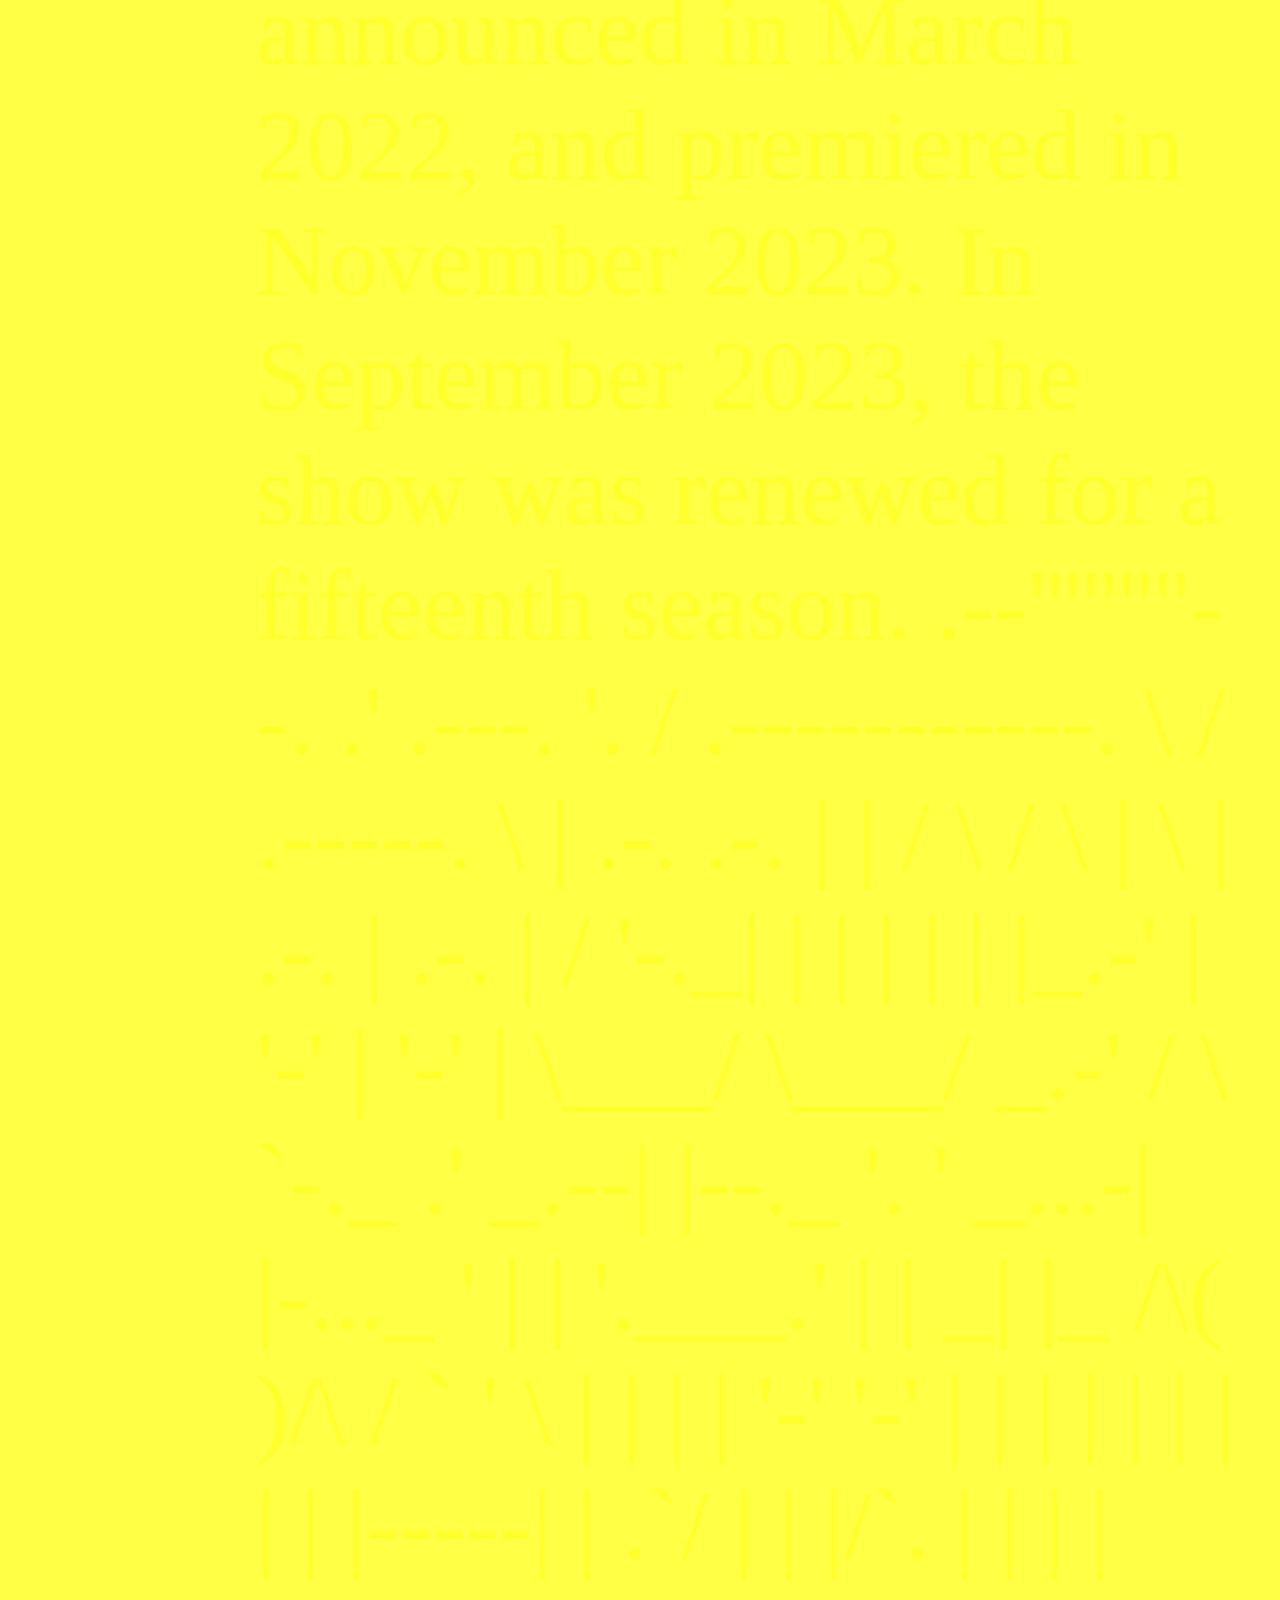
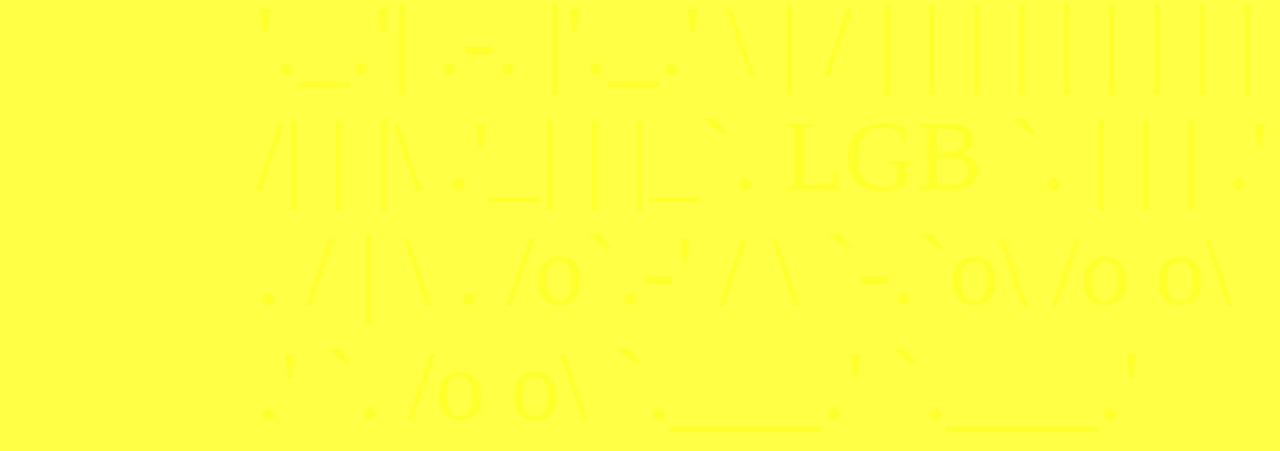
<file: projects/project-2/index.html>
<!DOCTYPE html>
<html lang="en">
<head>
    <meta charset="UTF-8">
    <meta name="viewport" content="width=device-width, initial-scale=1.0">
    <title>Document</title>
    <link rel="stylesheet" href="css/styles.css">
</head>
<body>
   <p> Are ya ready, kids?
Aye-aye, Captain!
I can't hear you!
Aye-aye, captain!!
Oooooooooooooooo,

Who lives in a pineapple under the sea?
Spongebob Squarepants!
Absorbent and yellow and porous is he!
Spongebob Squarepants!
If nautical nonsense be something you wish,
Spongebob Squarepants!
Then drop on the deck and flop like a fish!
Spongebob Squarepants!

Ready?
Spongebob Squarepants!
Spongebob Squarepants!
Spongebob Squarepants!
Spongeboooob Squarepaaaaaants!

Ah ha ha ha ah har har har!

SpongeBob SquarePants is an American animated television series created by marine science educator and animator Stephen Hillenburg that aired on Nickelodeon as a sneak peek after the 1999 Kids' Choice Awards on May 1, 1999, and officially premiered on July 17, 1999. It chronicles the adventures of the title character and his aquatic friends in the underwater city of Bikini Bottom. The series received worldwide critical acclaim, and has gained popularity by its second season. As of 2019, the series is the fifth-longest-running American animated series. Its popularity made it a multimedia franchise, the highest rated Nickelodeon series, and the most profitable intellectual property for Paramount Consumer Products. By 2019, it had generated over $13 billion in merchandising revenue.
Many of the series' ideas originated in The Intertidal Zone, an unpublished educational comic book Hillenburg created in 1989 to teach his students about undersea life. Hillenburg joined Nickelodeon in 1992 as an artist on Rocko's Modern Life. After Rocko was cancelled in 1996, he began developing SpongeBob SquarePants into a television series that same year, and in 1997, a seven-minute pilot was pitched to Nickelodeon. The network's executives wanted SpongeBob to be a child in school, but Hillenburg preferred SpongeBob to be an adult character. He was prepared to abandon the series, but compromised by creating a boating school so SpongeBob could attend school as an adult.
The series has run for a total of fourteen seasons, and has inspired three feature films: The SpongeBob SquarePants Movie (2004), Sponge Out of Water (2015), and Sponge on the Run (2020). Two spin-off series, Kamp Koral: SpongeBob's Under Years and The Patrick Star Show, premiered in 2021. As of February 2022, four additional films are planned: three character spinoff films for Paramount+ and Netflix, and a theatrical SpongeBob film. The fourteenth season of the main series was announced in March 2022, and premiered in November 2023. In September 2023, the show was renewed for a fifteenth season.

.--'''''''''--.
.'      .---.      '.
/    .-----------.    \
/        .-----.        \
|       .-.   .-.       |
|      /   \ /   \      |
\    | .-. | .-. |    /
'-._| | | | | | |_.-'
    | '-' | '-' |
     \___/ \___/
  _.-'  /   \  `-._
.' _.--|     |--._ '.
' _...-|     |-..._ '
       |     |
       '.___.'
         | |
        _| |_
       /\( )/\
      /  ` '  \
     | |     | |
     '-'     '-'
     | |     | |
     | |     | |
     | |-----| |
  .`/  |     | |/`.
  |    |     |    |
  '._.'| .-. |'._.'
        \ | /
        | | |
        | | |
        | | |
       /| | |\
     .'_| | |_`.
LGB       `. | | | .'
  .    /  |  \    .
 /o`.-'  / \  `-.`o\
/o  o\ .'   `. /o  o\
`.___.'       `.___.'

</p>

</body>
</html>
</file>
<file: exercises/exercise-2/css/styles.css>
* {
    box-sizing: border-box;
}
body {
    background-color:rgb(255, 255, 255);
    margin: auto;
    margin-right: 5px; 
}

p {
    font-size: 20px;
    font-family: sans-serif;
    color: rgb(0, 0, 0);
}

main {background-color: rgb(161, 161, 161);
    margin-left: 300px;

}

img {
    display: block;
    max-width: 100%;
    padding: 20px;
    border: 2px solid rgb(0, 0, 0);
    box-sizing: border-box;
   
}
.intro {
    color: rgb(0, 0, 0);
    width: 50%;
    }

nav{
    background-color: rgb(211, 211, 211);
    border-bottom: 1px solid black;
    position: fixed;
    top: 0;
    left: 0;
}

ol{
    list-style: none;
    color: black;
    padding-right: 10px;
}
</file>
<file: exercises/exercise-3/css/styles.css>
/*
---------------------------------------------
Fonts
---------------------------------------------
*/

@font-face {
    font-family: 'Absans' ;
    src: url('../fonts/Absans-Regular.woff2');
    font-weight: 400;
}
/*
---------------------------------------------
Animations
---------------------------------------------
*/

@keyframes heading-colors{
    0% {
        color: hsl(0%, 100%, 44%)
    }

    25% {
        color: hsl(0, 100%, 44%)
    }

    50% {
        color: hsl(76, 100%, 44%)
    }

    75% {
        color: hsl(149, 100%, 44%)
    }

    100% {
        color: hsl(326, 100%, 44%)
    }

}
* {
    box-sizing: border-box;
}
body {
    background-color:rgb(255, 255, 255);
    margin: auto;
    margin-right: 5px; 
}

p {
    font-size: 20px;
    font-family: sans-serif;
    color: rgb(0, 0, 0);
}

main {background-color: rgb(161, 161, 161);
    margin-left: 300px;

}

img {
    display: block;
    max-width: 100%;
    padding: 20px;
    border: 2px solid rgb(0, 0, 0);
    box-sizing: border-box;
   
}
.intro {
    color: rgb(0, 0, 0);
    width: 50%;
    }

nav{
    background-color: rgb(211, 211, 211);
    border-bottom: 1px solid black;
    position: fixed;
    top: 0;
    left: 0;
}

ol{
    list-style: none;
    color: black;
    padding-right: 10px;
}
</file>
<file: projects/project-2/css/styles.css>
body{
    background-color: rgb(255, 255, 70);
    margin-left: 20%;
}

p {
    margin: auto;
    font-size: 100px;
    font-family: 'Impact', Times, serif;
    color: rgb(255, 255, 43);
}

.highlightedtext {
    color: rgb(255, 255, 85);
}
</file>
